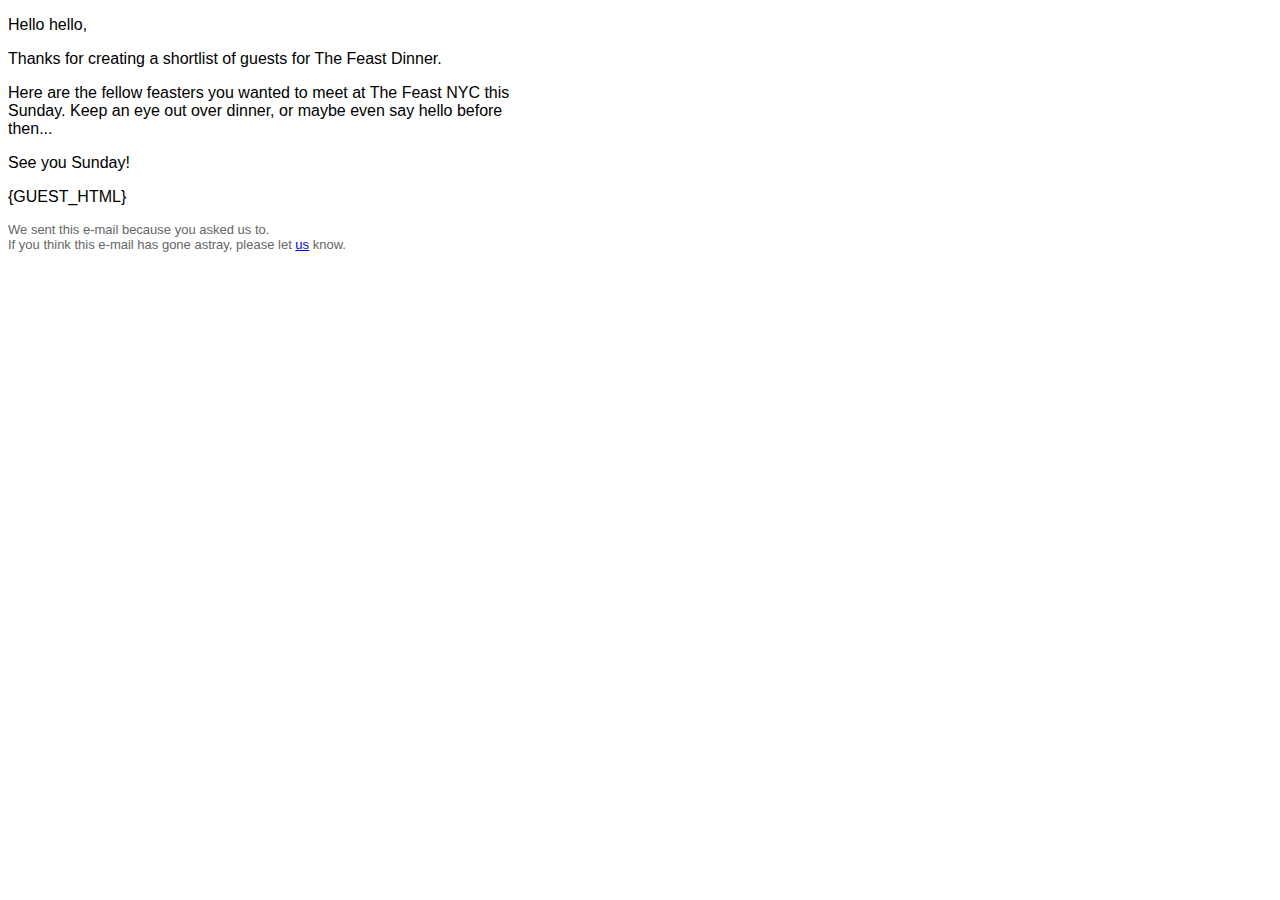
<file: php/shortlist_template.html>
<!DOCTYPE html PUBLIC "-//W3C//DTD XHTML 1.0 Transitional//EN" "http://www.w3.org/TR/xhtml1/DTD/xhtml1-transitional.dtd">
<html xmlns="http://www.w3.org/1999/xhtml">
<head>
<meta http-equiv="Content-Type" content="text/html; charset=UTF-8" />
<title>Untitled Document</title>
</head>

<body>

<p style="width:520px;"><font face="sans-serif">Hello hello,</font></p>
<p style="width:520px;"><font face="sans-serif">Thanks for creating a shortlist of guests for The Feast Dinner.</font></p>

<p style="width:520px;"><font face="sans-serif">Here are the fellow feasters you wanted to meet at The Feast NYC this Sunday. Keep an eye out over dinner, or maybe even say hello before then... </font></p>  
<p style="width:520px;"><font face="sans-serif">See you Sunday! </font></p> 
<font face="sans-serif"><table border="0" cellpadding="0" cellspacing="10" width="400" style="background: #f4f4f4;">
	{GUEST_HTML}
</table></font>




<p style="width:520px;"><font face="sans-serif" color="#666666" size="-1">We sent this e-mail because you asked us to. <br/>If you think this e-mail has gone astray, please let <a href="mailto:hello@feastongood.com">us</a> know. </font></p>

</body>
</html>
</file>
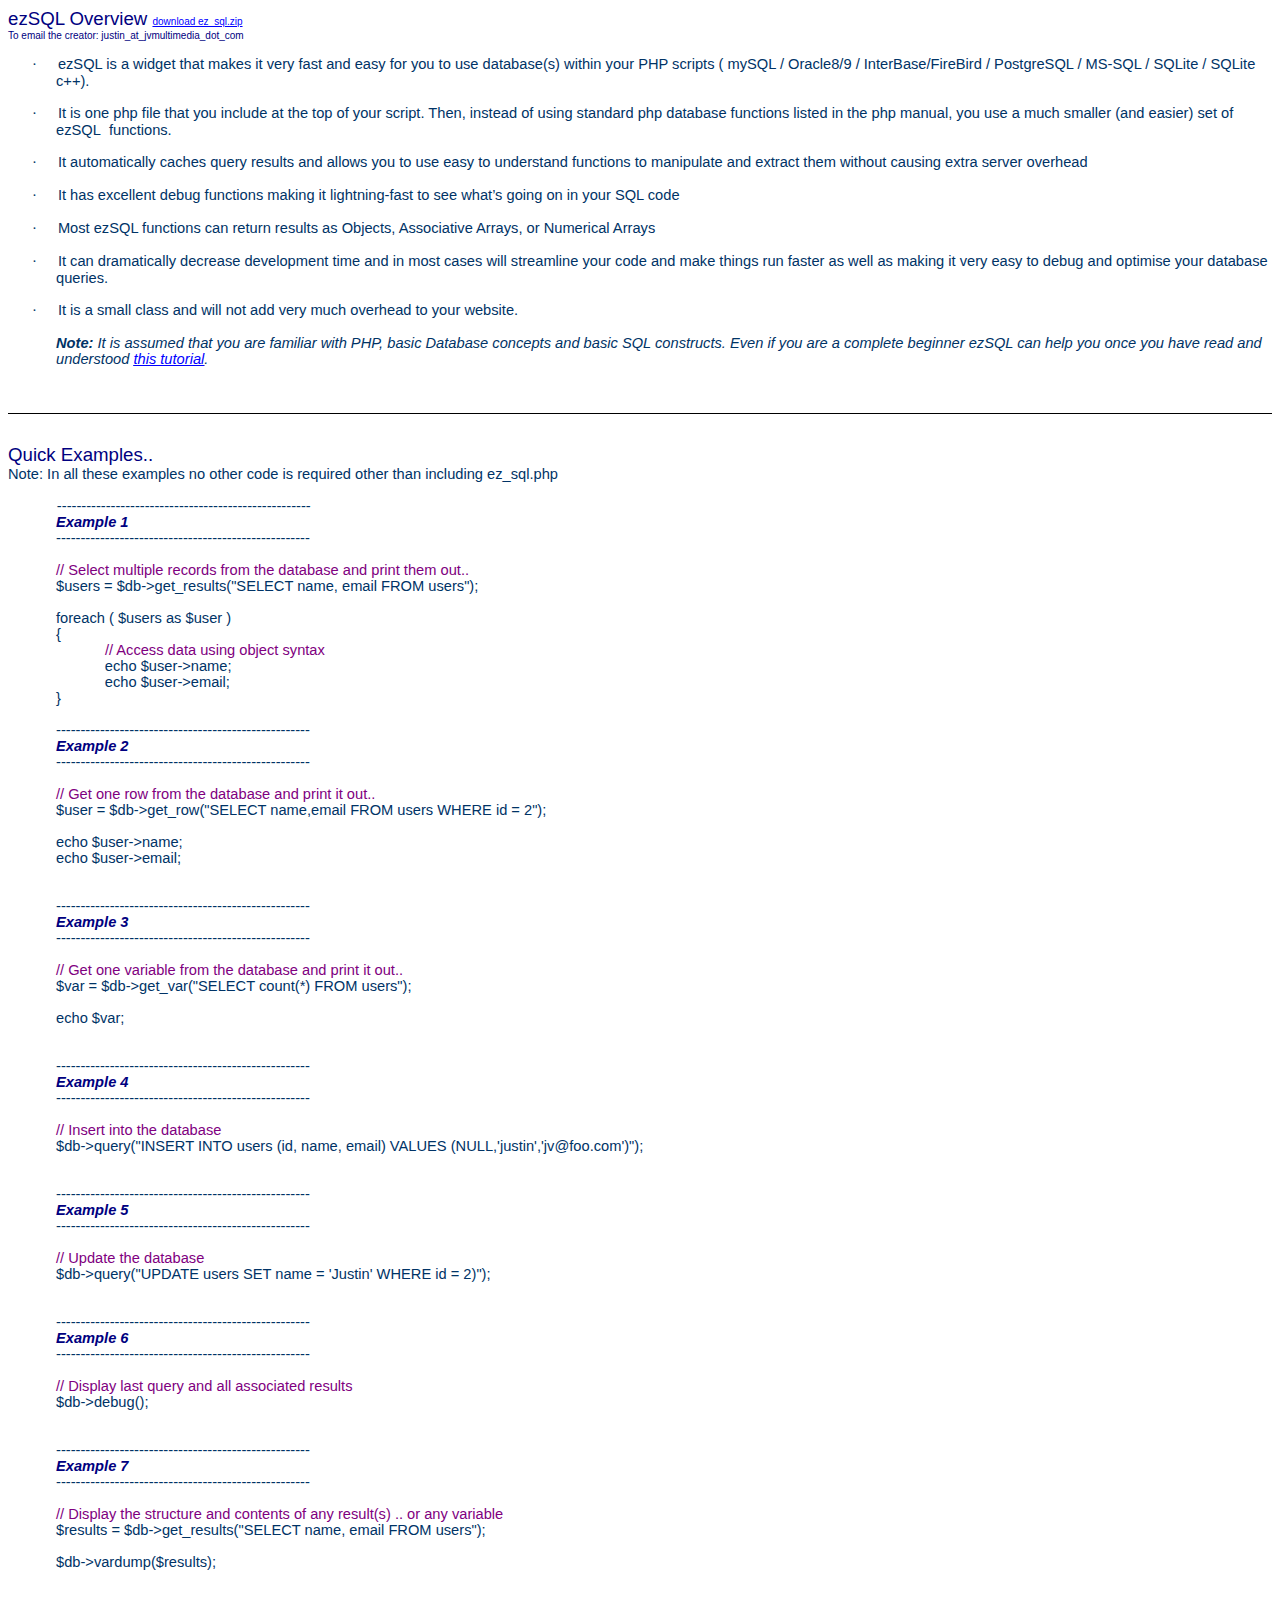
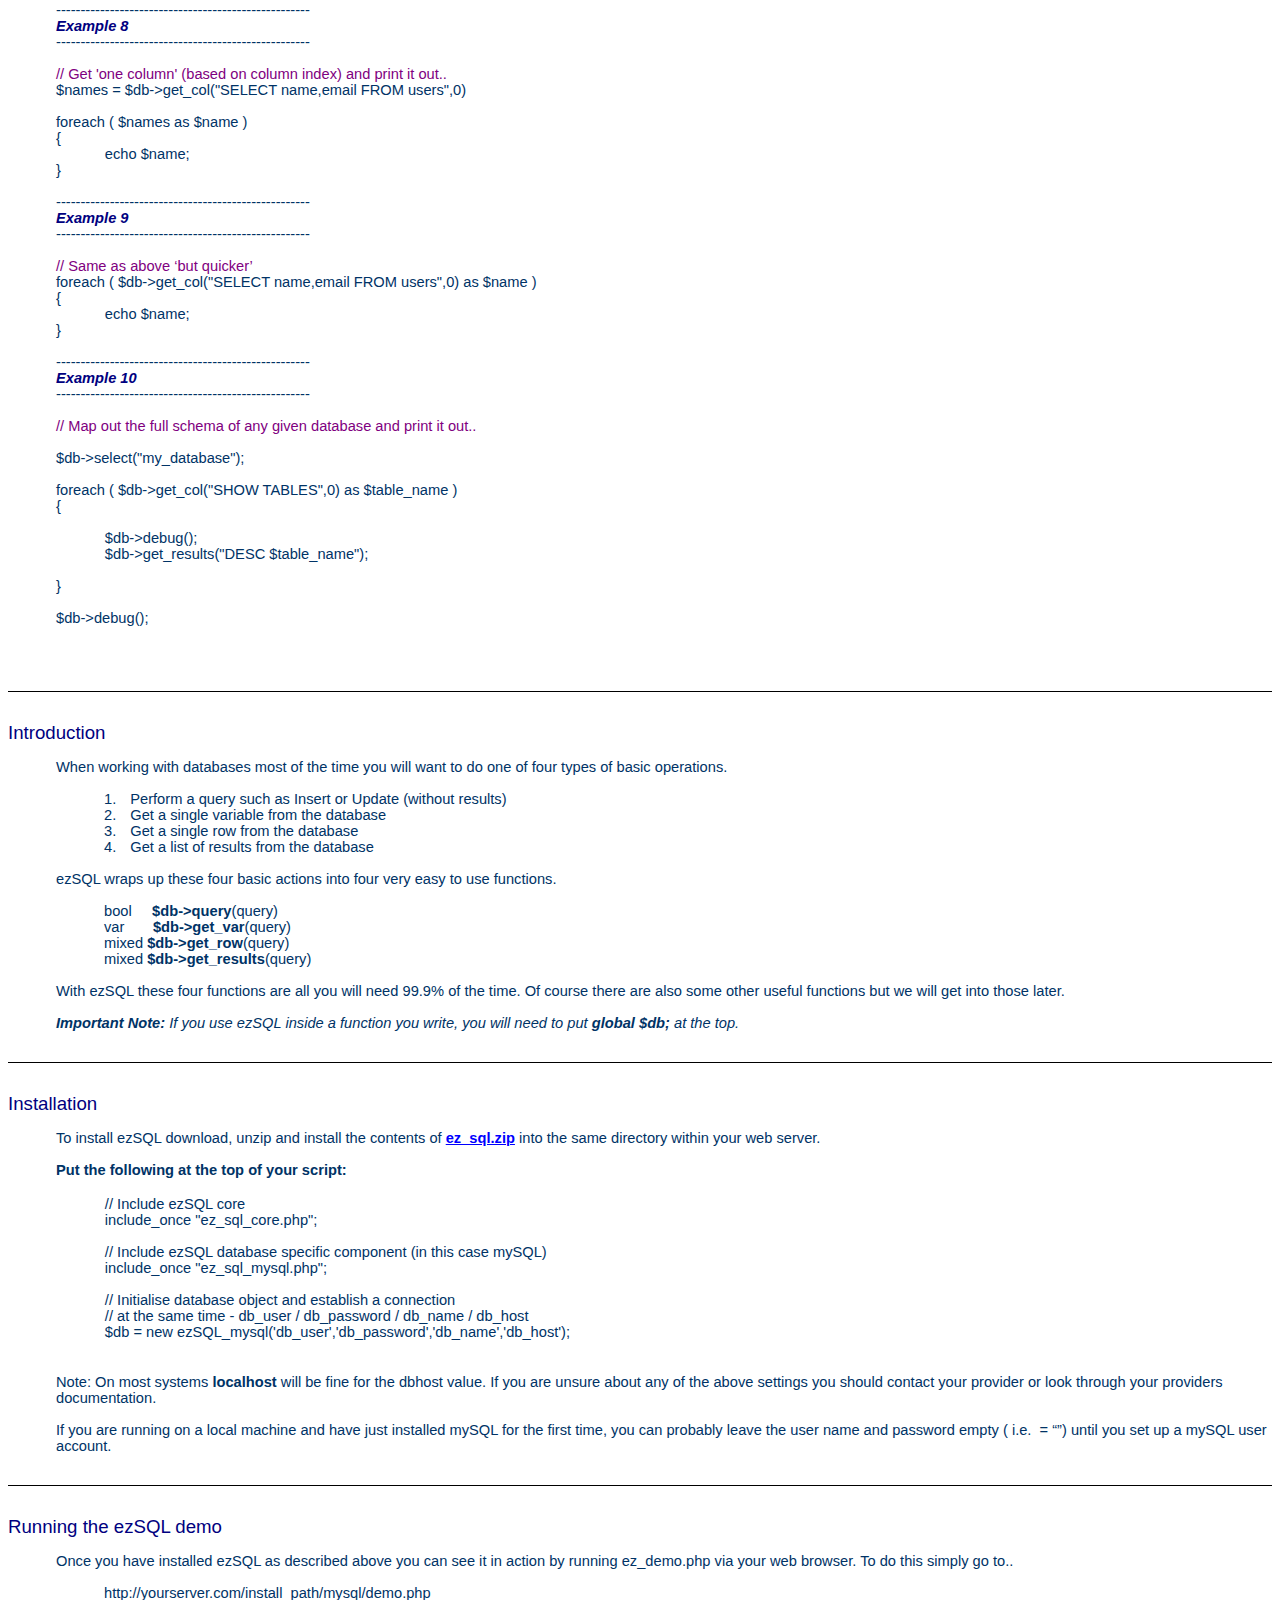
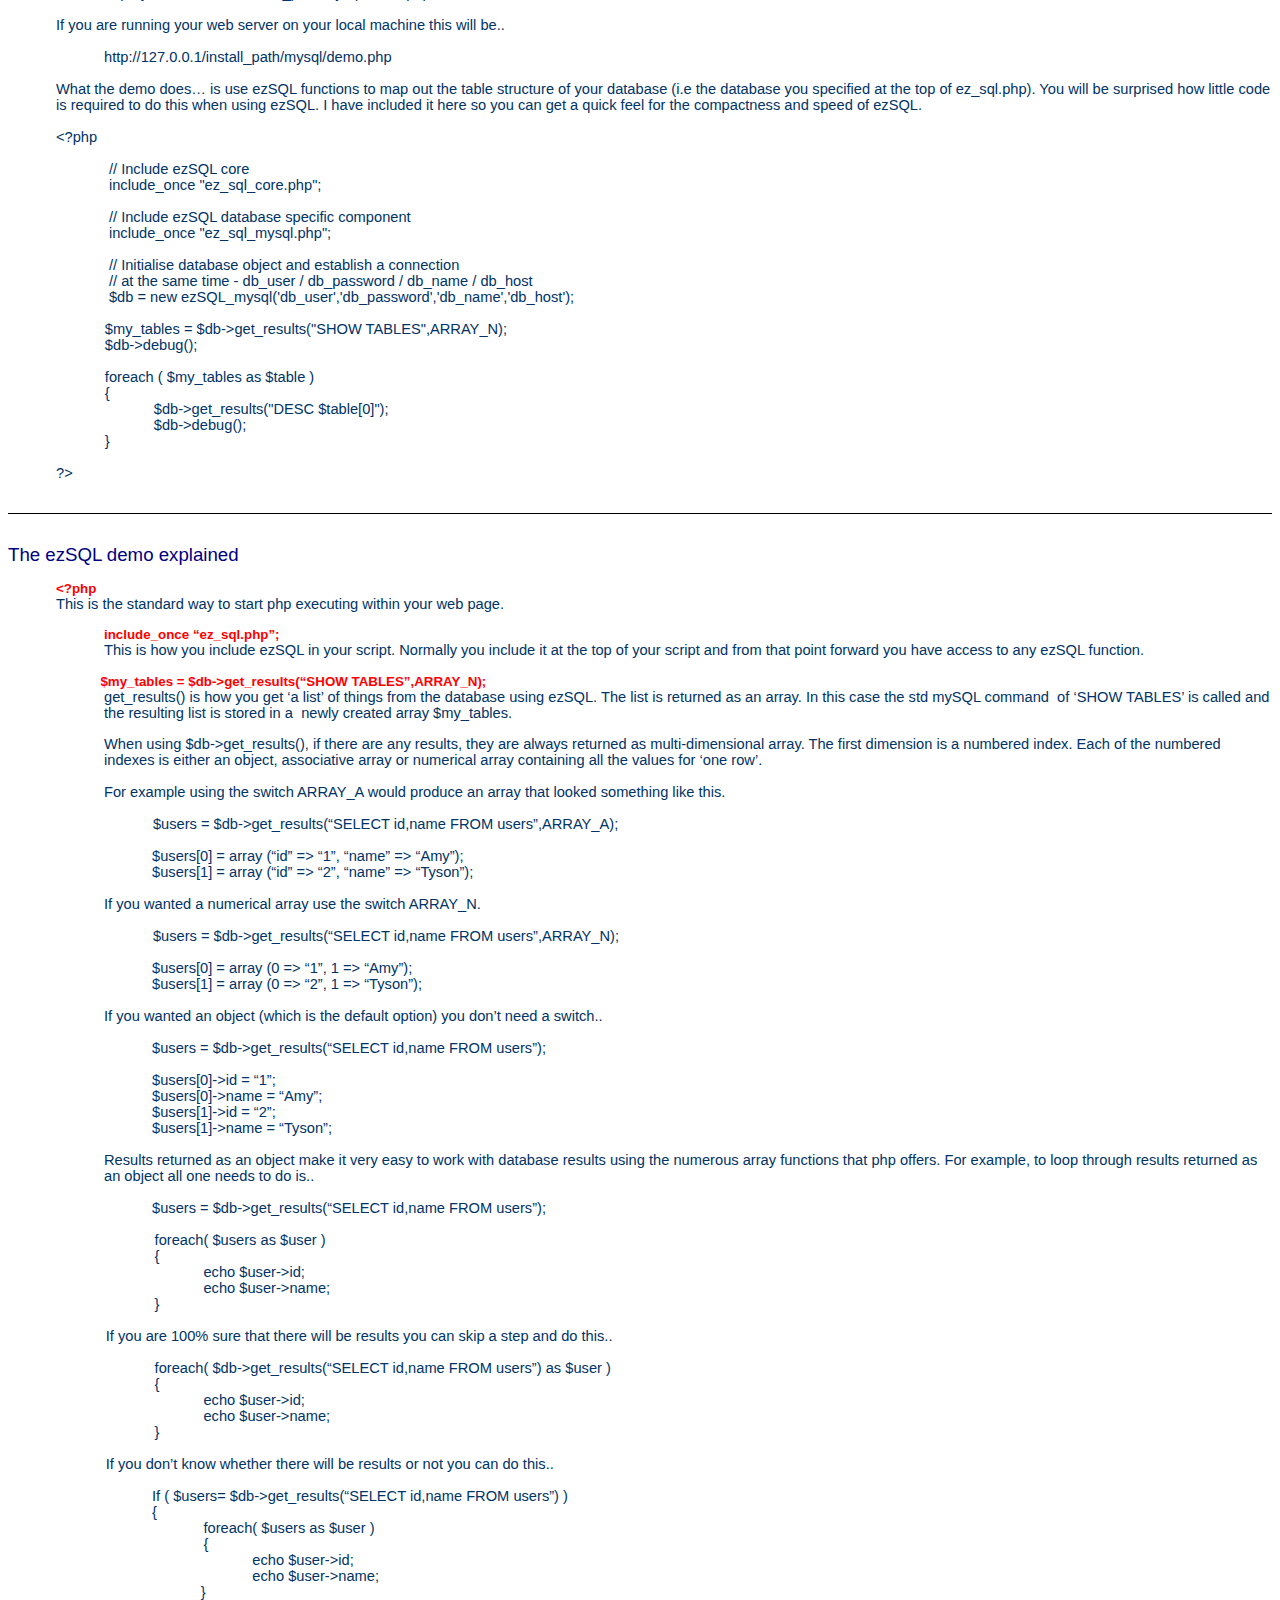
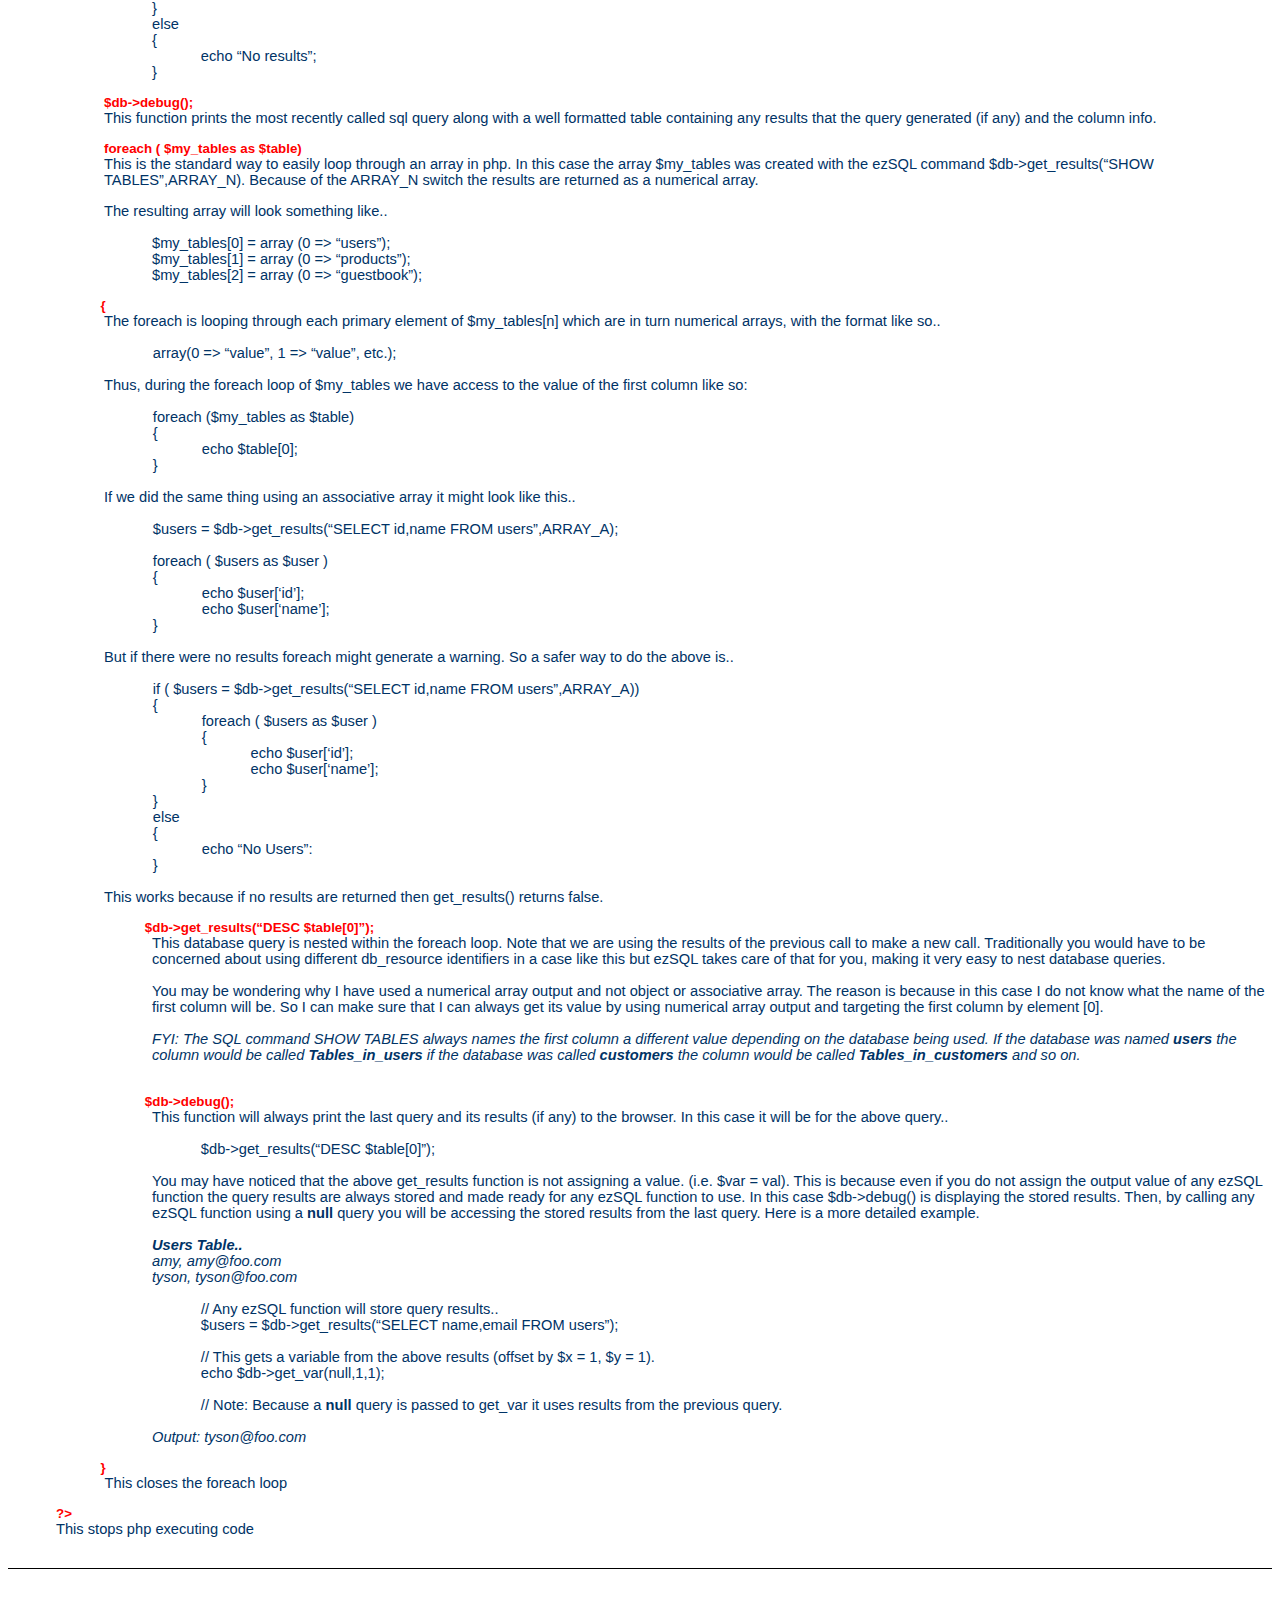
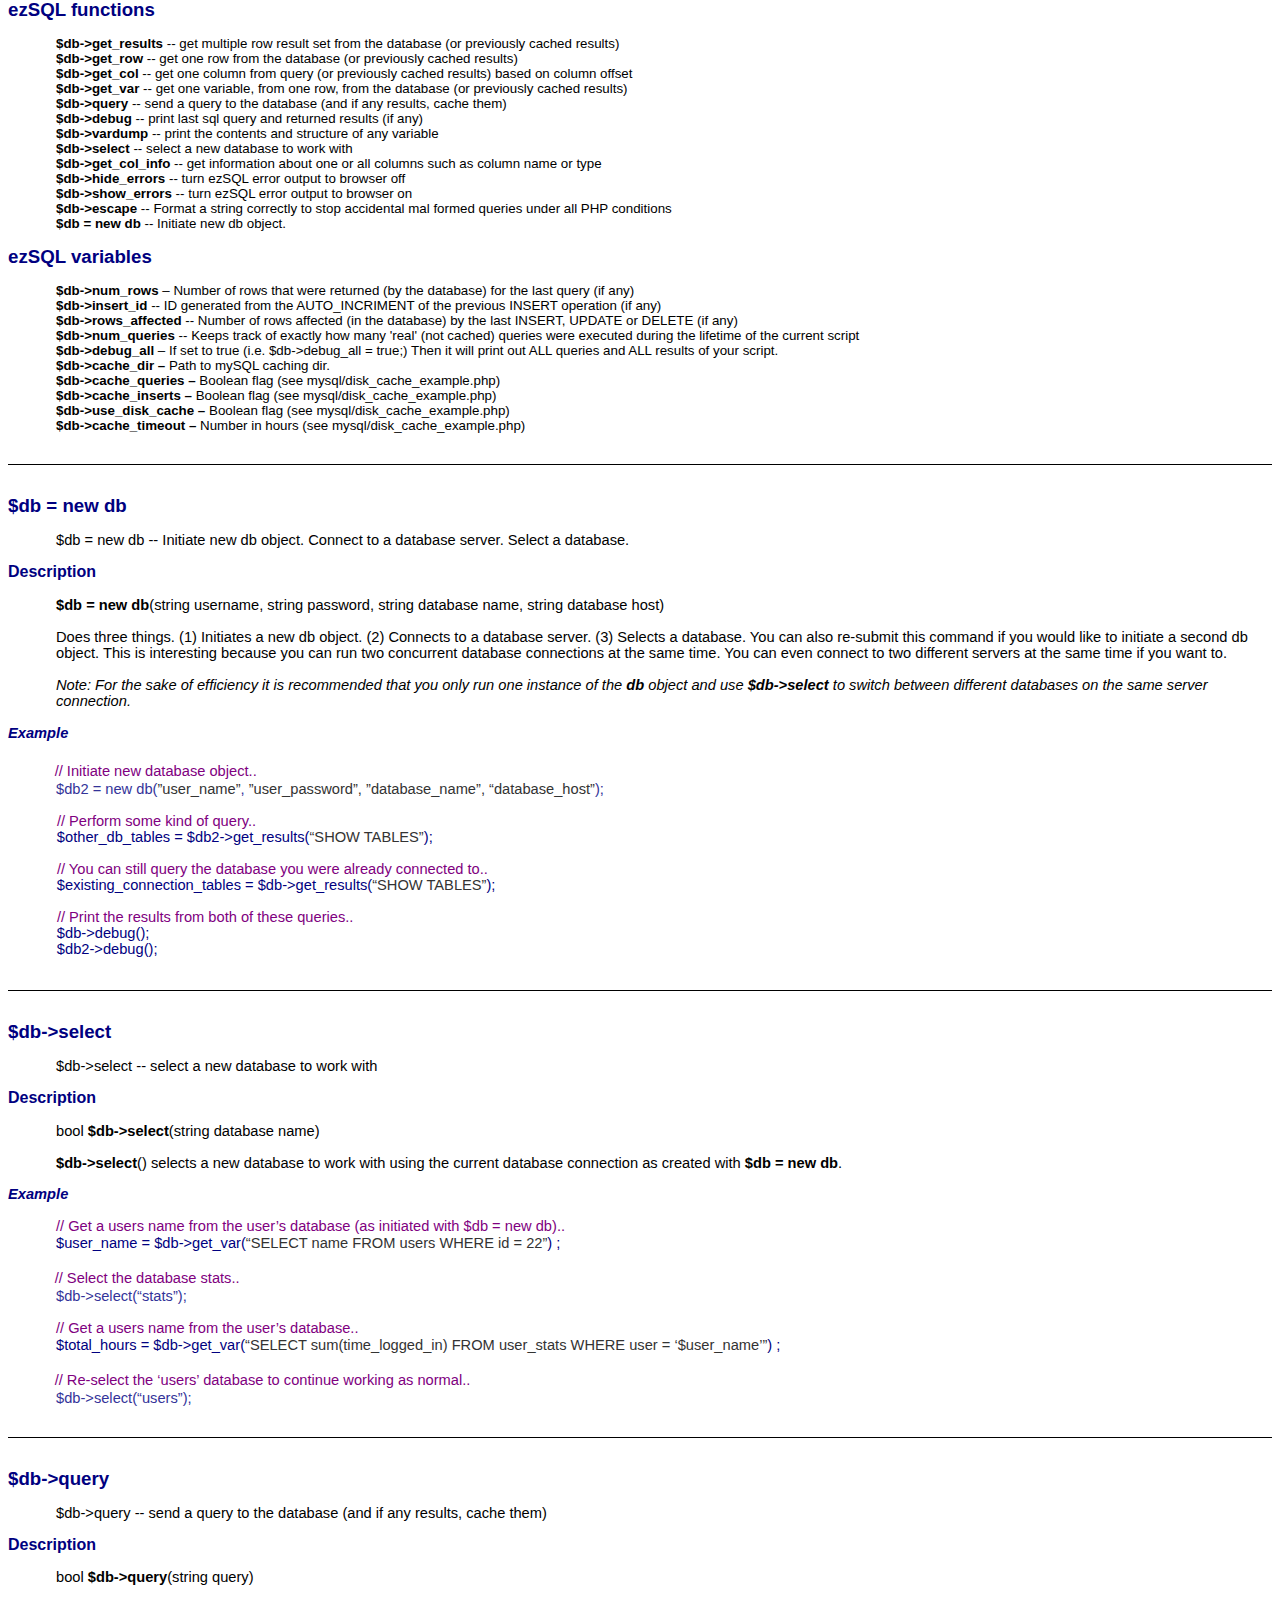
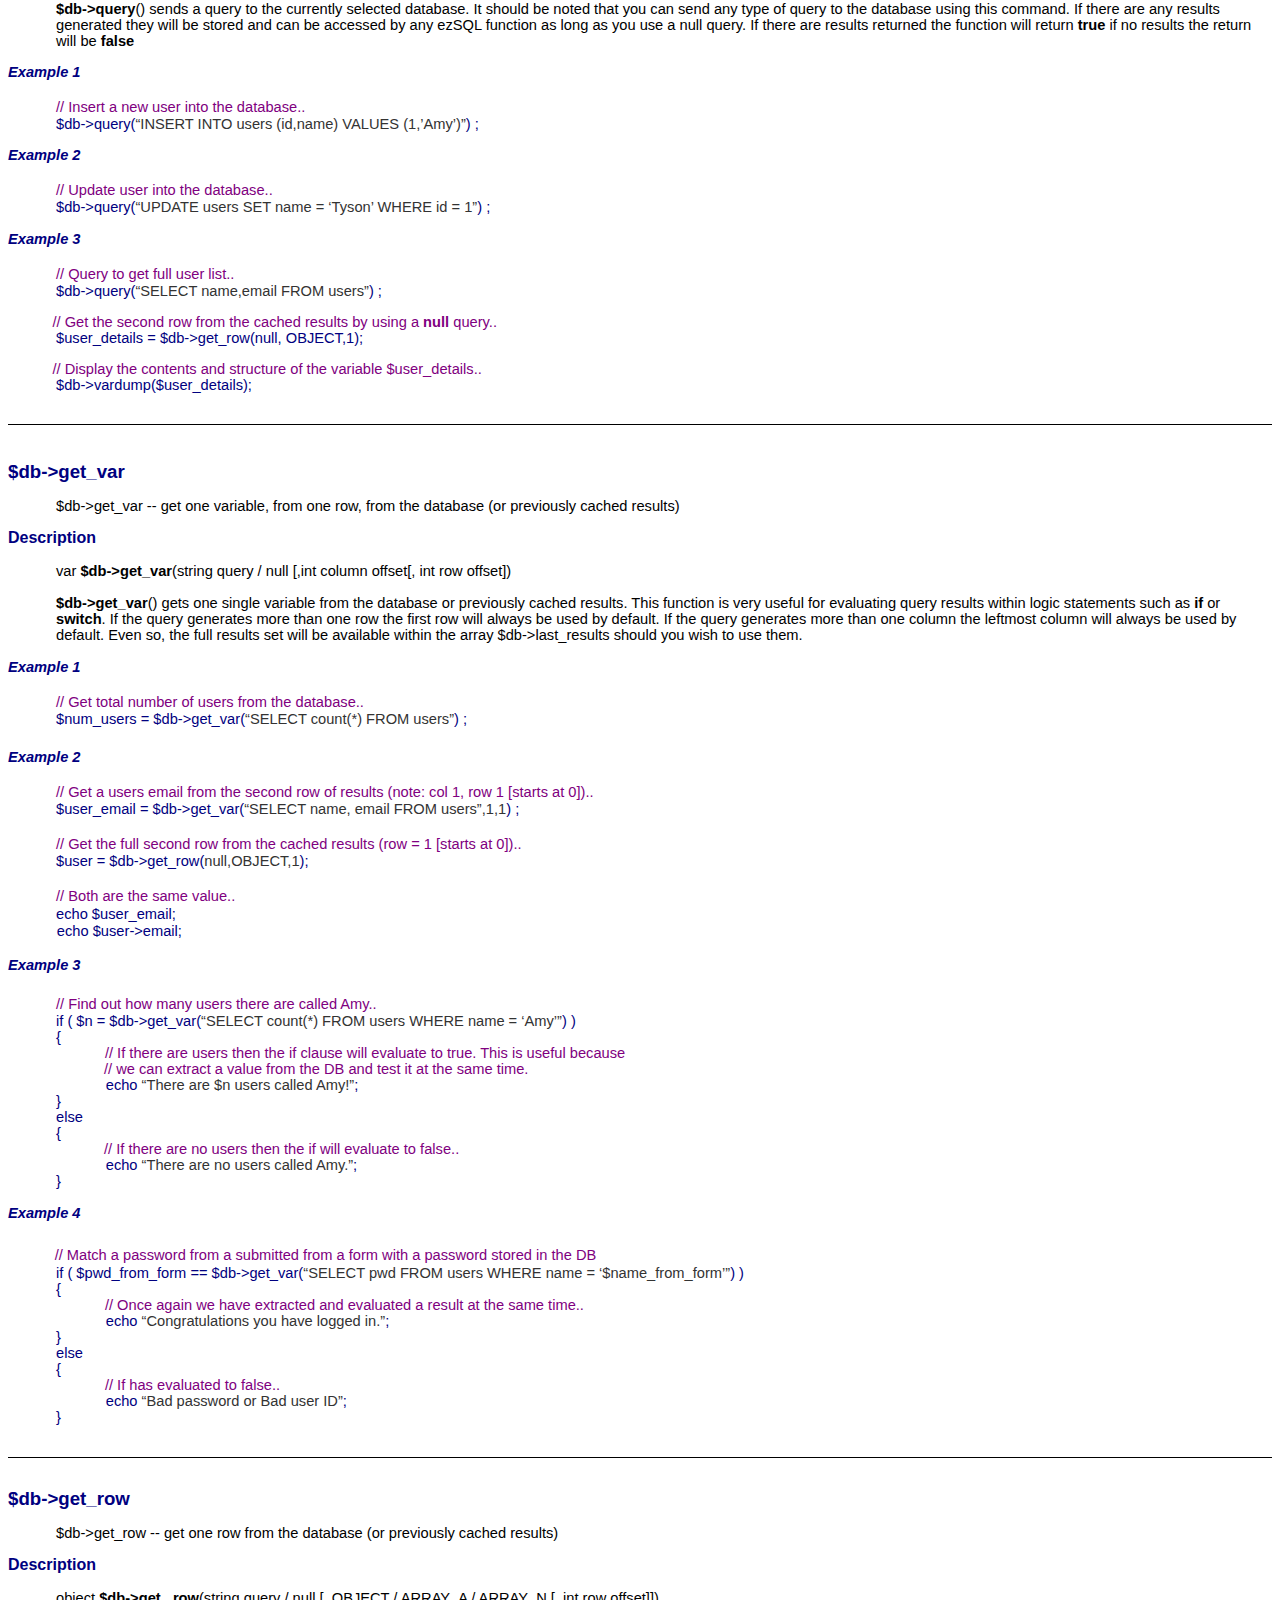
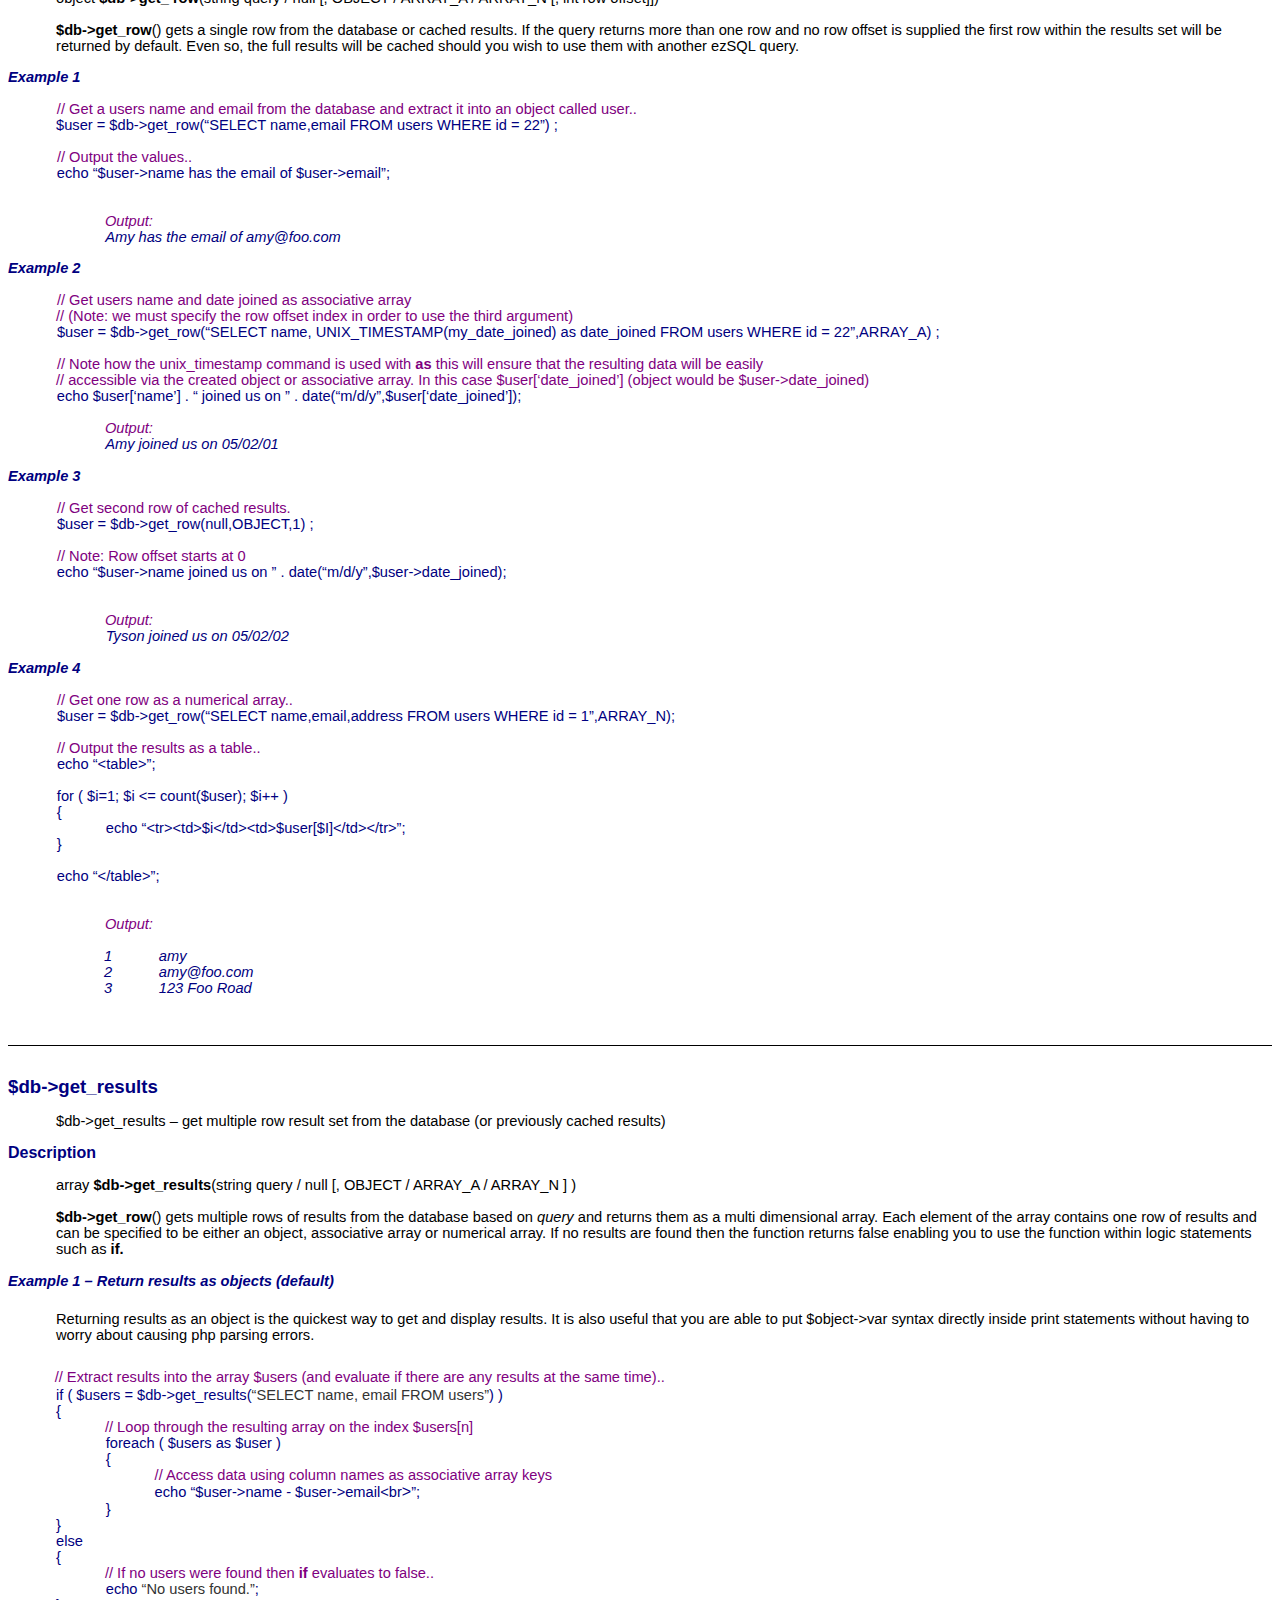
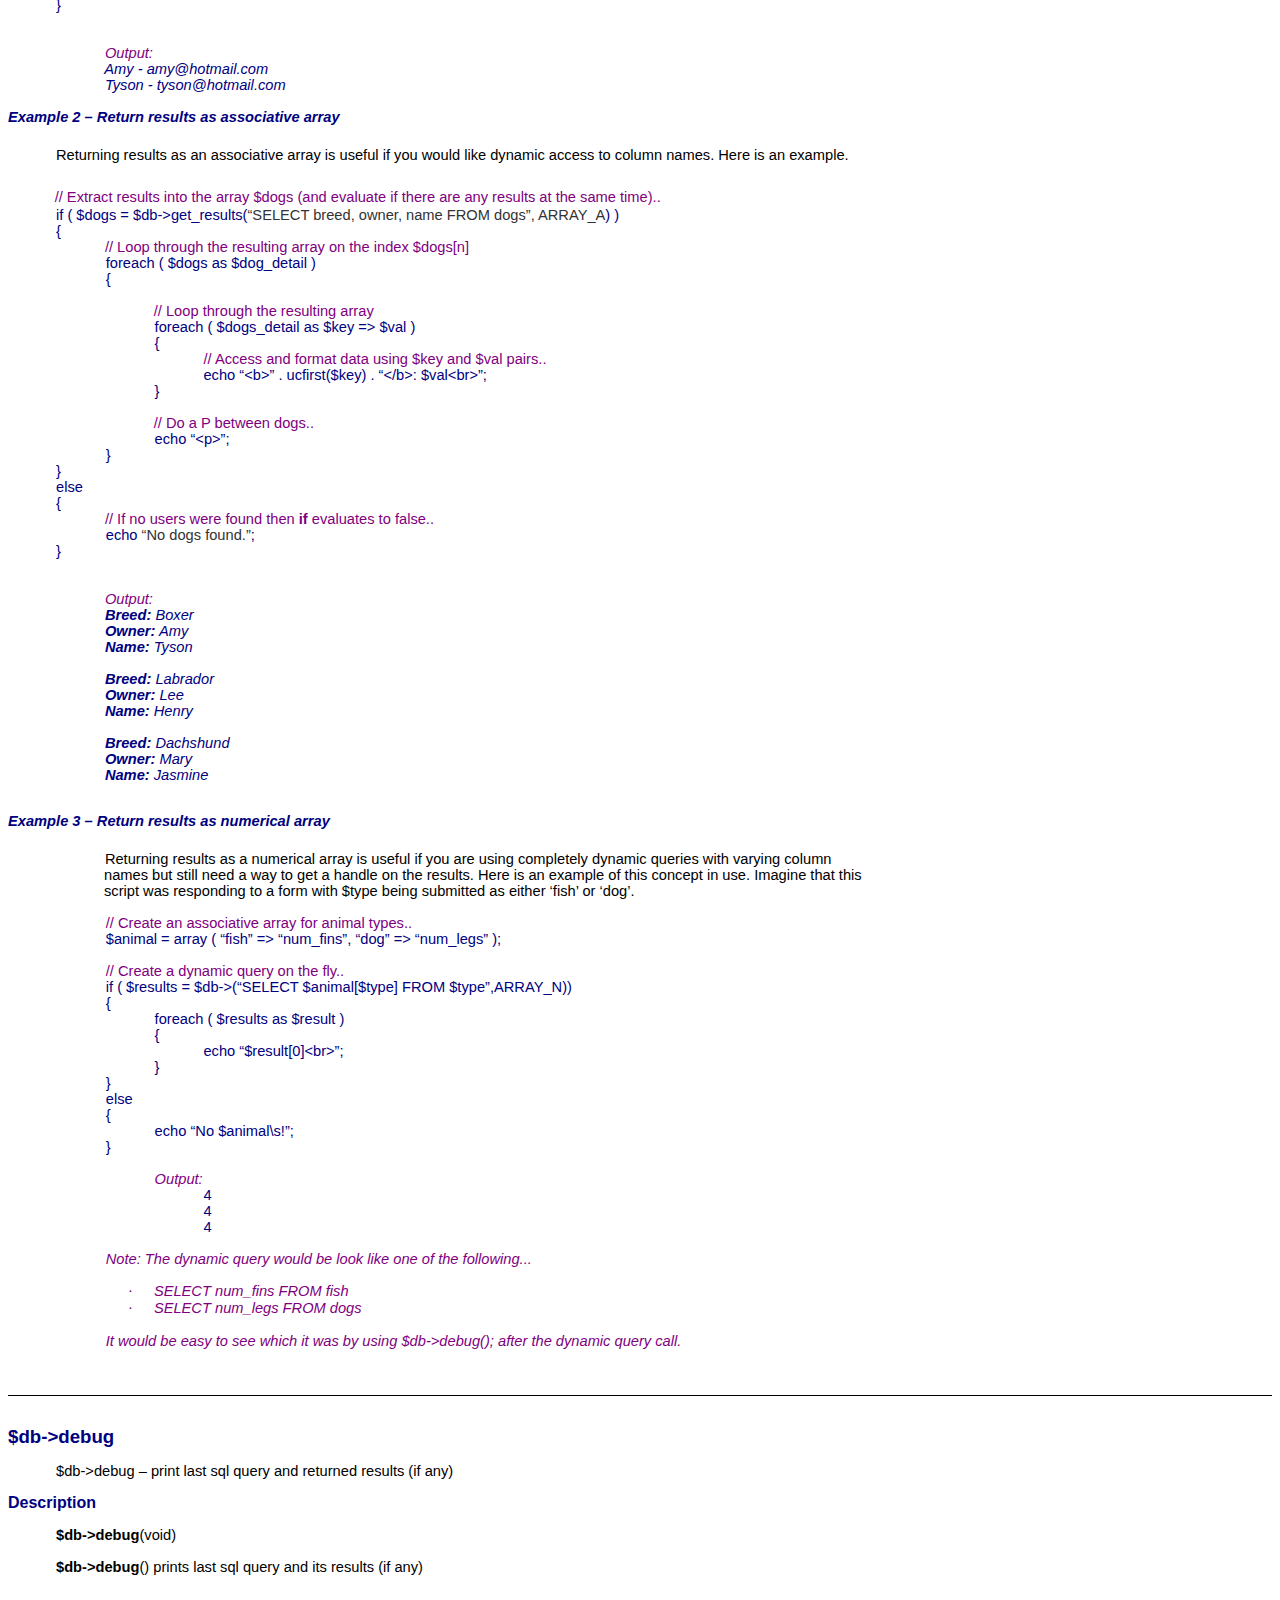
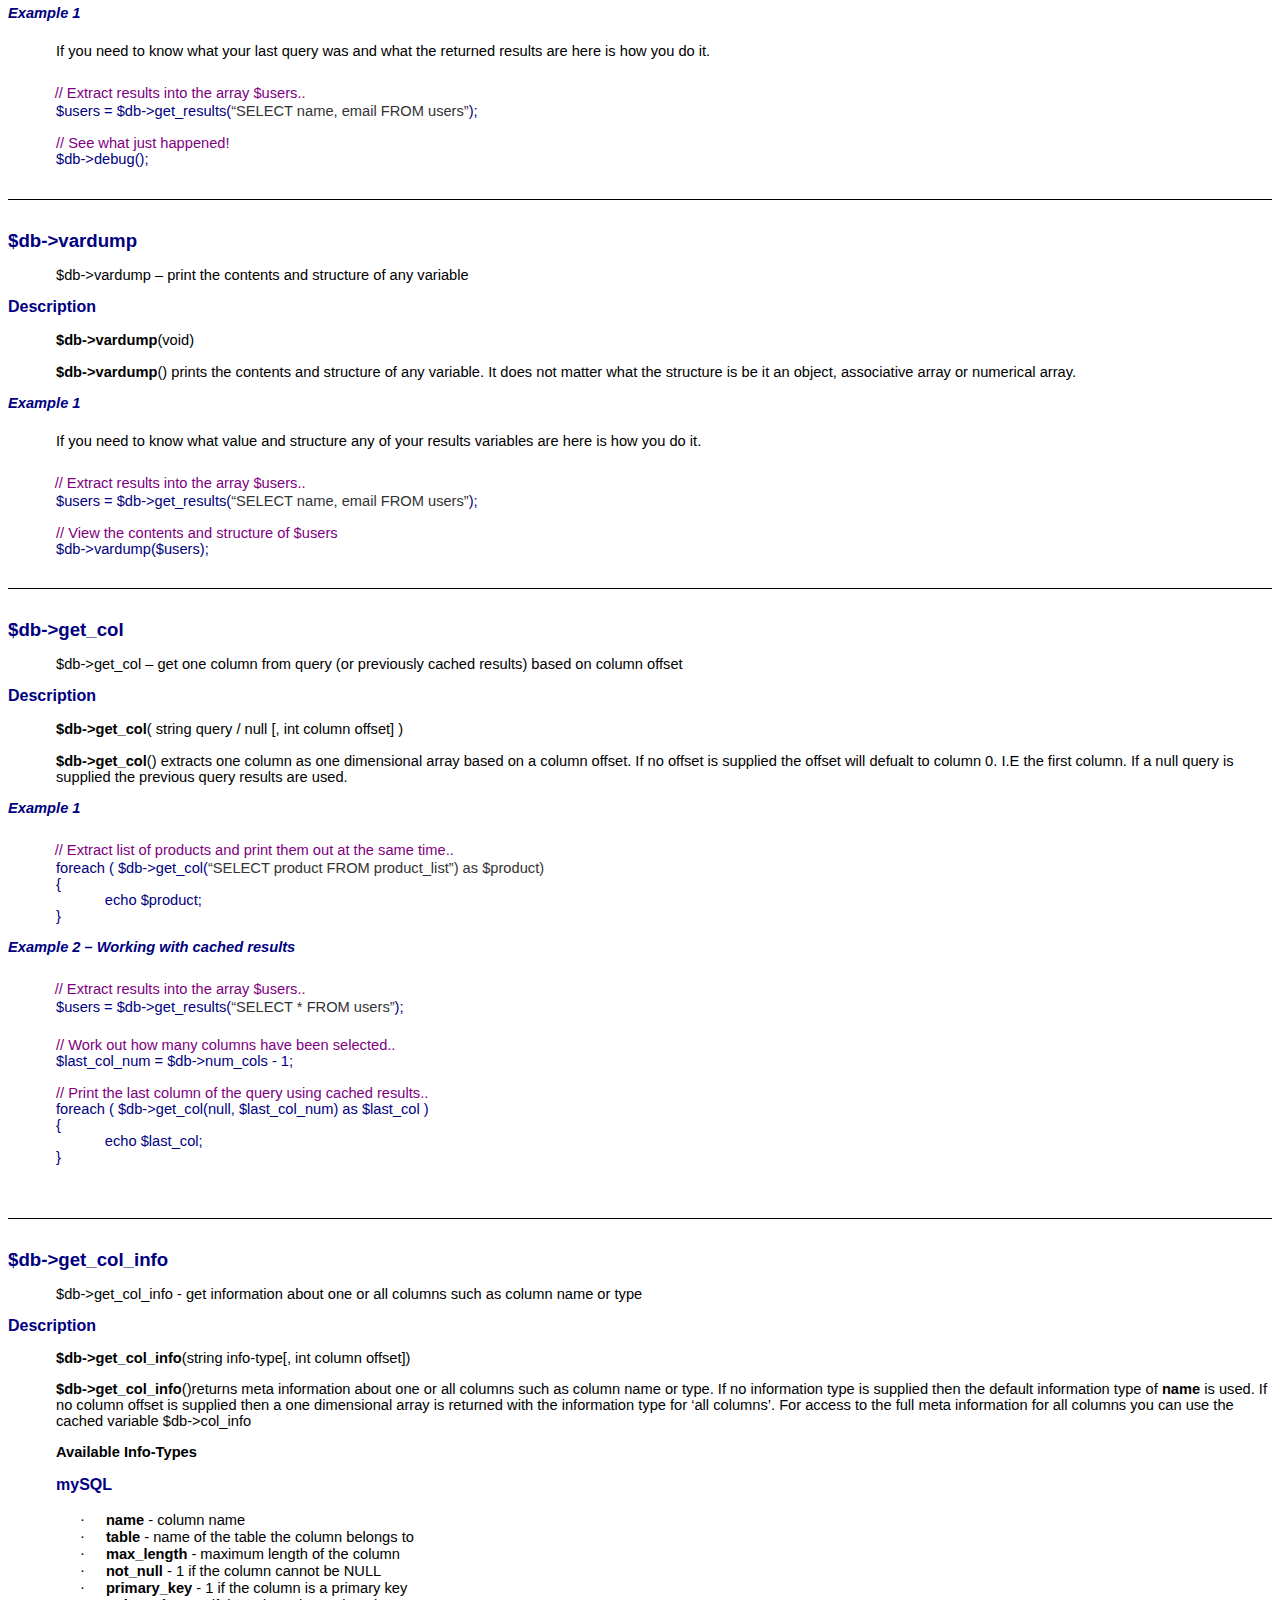
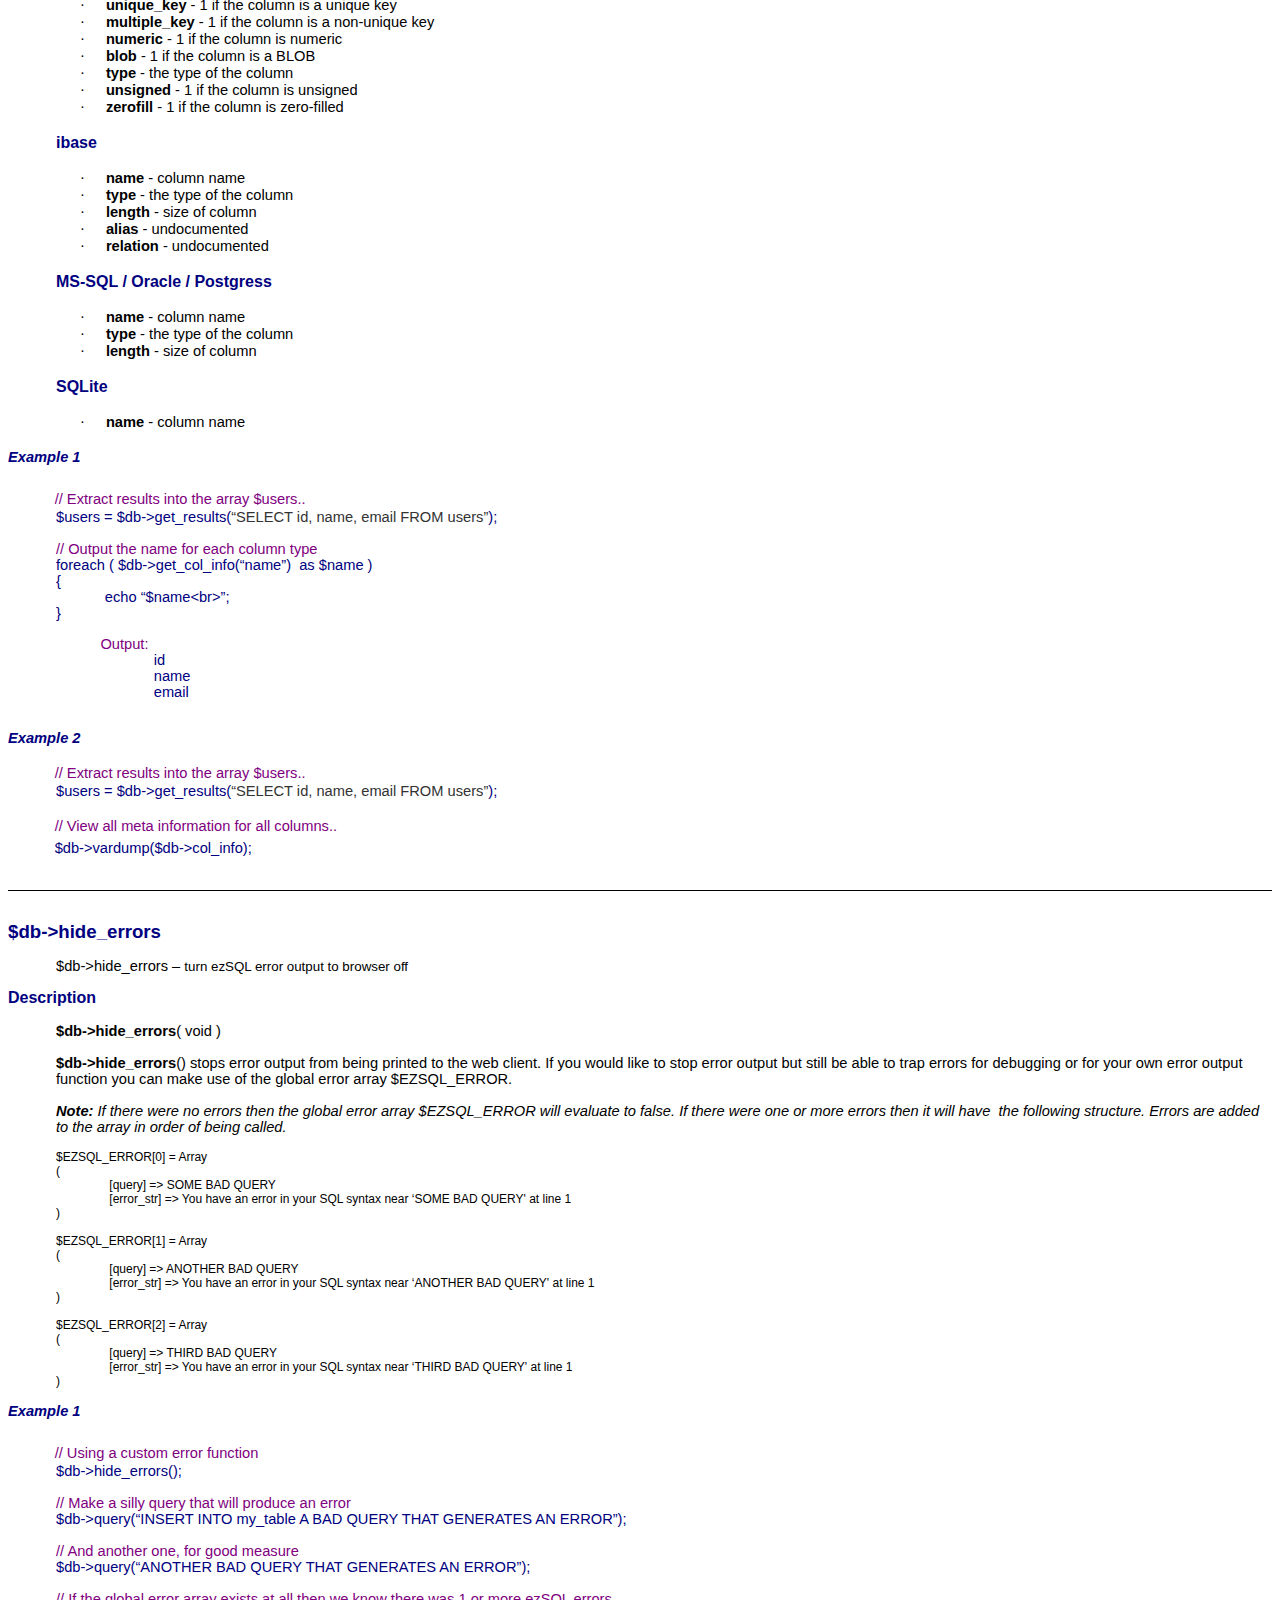
<file: z_scratch/ezSQL-master/ez_sql_help.htm>
<html>

<head>
<meta http-equiv=Content-Type content="text/html; charset=windows-1252">
<meta name=Generator content="Microsoft Word 11 (filtered)">
<title>Introduction</title>
<style>
<!--
 /* Font Definitions */
 @font-face
	{font-family:Wingdings;
	panose-1:5 0 0 0 0 0 0 0 0 0;}
 /* Style Definitions */
 p.MsoNormal, li.MsoNormal, div.MsoNormal
	{margin:0cm;
	margin-bottom:.0001pt;
	font-size:12.0pt;
	font-family:"Times New Roman";
	color:windowtext;}
h1
	{margin:0cm;
	margin-bottom:.0001pt;
	page-break-after:avoid;
	font-size:10.0pt;
	font-family:"Times New Roman";
	color:windowtext;
	font-weight:bold;}
h2
	{margin:0cm;
	margin-bottom:.0001pt;
	page-break-after:avoid;
	font-size:14.0pt;
	font-family:Arial;
	color:windowtext;
	font-weight:bold;}
h3
	{margin:0cm;
	margin-bottom:.0001pt;
	page-break-after:avoid;
	font-size:10.0pt;
	font-family:Arial;
	color:windowtext;
	font-weight:bold;
	font-style:italic;}
h4
	{margin:0cm;
	margin-bottom:.0001pt;
	page-break-after:avoid;
	font-size:12.0pt;
	font-family:Arial;
	color:navy;
	font-weight:bold;}
h5
	{margin:0cm;
	margin-bottom:.0001pt;
	page-break-after:avoid;
	font-size:11.0pt;
	font-family:Arial;
	color:navy;
	font-weight:bold;
	font-style:italic;}
h6
	{margin-top:0cm;
	margin-right:0cm;
	margin-bottom:0cm;
	margin-left:36.0pt;
	margin-bottom:.0001pt;
	page-break-after:avoid;
	font-size:11.0pt;
	font-family:Arial;
	color:navy;
	font-weight:bold;
	font-style:italic;}
p.MsoHeading7, li.MsoHeading7, div.MsoHeading7
	{margin-top:0cm;
	margin-right:0cm;
	margin-bottom:0cm;
	margin-left:108.0pt;
	margin-bottom:.0001pt;
	page-break-after:avoid;
	font-size:11.0pt;
	font-family:Arial;
	color:#003366;
	font-style:italic;}
p.MsoHeading8, li.MsoHeading8, div.MsoHeading8
	{margin-top:0cm;
	margin-right:0cm;
	margin-bottom:0cm;
	margin-left:36.0pt;
	margin-bottom:.0001pt;
	page-break-after:avoid;
	font-size:11.0pt;
	font-family:Arial;
	color:black;
	font-weight:bold;}
p.MsoBodyText, li.MsoBodyText, div.MsoBodyText
	{margin:0cm;
	margin-bottom:.0001pt;
	font-size:10.0pt;
	font-family:Arial;
	color:windowtext;}
p.MsoBodyTextIndent, li.MsoBodyTextIndent, div.MsoBodyTextIndent
	{margin-top:0cm;
	margin-right:0cm;
	margin-bottom:0cm;
	margin-left:36.0pt;
	margin-bottom:.0001pt;
	font-size:10.0pt;
	font-family:Arial;
	color:windowtext;}
p.MsoBodyText2, li.MsoBodyText2, div.MsoBodyText2
	{margin:0cm;
	margin-bottom:.0001pt;
	font-size:11.0pt;
	font-family:Arial;
	color:windowtext;}
p.MsoBodyTextIndent2, li.MsoBodyTextIndent2, div.MsoBodyTextIndent2
	{margin-top:0cm;
	margin-right:0cm;
	margin-bottom:0cm;
	margin-left:36.0pt;
	margin-bottom:.0001pt;
	font-size:11.0pt;
	font-family:Arial;
	color:#003366;}
p.MsoBodyTextIndent3, li.MsoBodyTextIndent3, div.MsoBodyTextIndent3
	{margin-top:0cm;
	margin-right:0cm;
	margin-bottom:0cm;
	margin-left:36.0pt;
	margin-bottom:.0001pt;
	font-size:11.0pt;
	font-family:Arial;
	color:black;
	font-style:italic;}
a:link, span.MsoHyperlink
	{color:blue;
	text-decoration:underline;}
a:visited, span.MsoHyperlinkFollowed
	{color:purple;
	text-decoration:underline;}
p
	{margin-right:0cm;
	margin-left:0cm;
	font-size:12.0pt;
	font-family:"Times New Roman";
	color:black;}
p.msonormalc12, li.msonormalc12, div.msonormalc12
	{margin-right:0cm;
	margin-left:0cm;
	font-size:12.0pt;
	font-family:"Times New Roman";
	color:black;}
@page Section1
	{size:595.3pt 841.9pt;
	margin:72.0pt 90.0pt 72.0pt 90.0pt;}
div.Section1
	{page:Section1;}
 /* List Definitions */
 ol
	{margin-bottom:0cm;}
ul
	{margin-bottom:0cm;}
-->
</style>

</head>

<body lang=EN-GB link=blue vlink=purple>

<div class=Section1>

<h1><span style='font-size:14.0pt;font-family:Arial;color:navy;font-weight:
normal'>ezSQL Overview </span><span style='font-size:7.5pt;font-family:Arial;
color:navy;font-weight:normal'><a
href="http://php.justinvincent.com/download.php?ez_sql">download ez_sql.zip</a><br>
To email the creator: justin_at_jvmultimedia_dot_com</span></h1>

<p class=MsoNormal style='margin-left:18.0pt'><b><span style='font-size:10.0pt;
font-family:Arial;color:#003366'>&nbsp;</span></b></p>

<p class=MsoBodyText style='margin-left:36.0pt;text-indent:-18.0pt'><span
style='font-size:11.0pt;font-family:Symbol;color:#003366'>�</span><span
style='font-size:7.0pt;font-family:"Times New Roman";color:#003366'>&nbsp;&nbsp;&nbsp;&nbsp;&nbsp;&nbsp;&nbsp;&nbsp;
</span><span style='font-size:11.0pt;color:#003366'>ezSQL is a widget that
makes it very fast and easy for you to use database(s) within your PHP scripts
( mySQL / Oracle8/9 / InterBase/FireBird / PostgreSQL / MS-SQL / SQLite /
SQLite c++).</span></p>

<p class=MsoNormal style='text-indent:3.0pt'><span style='font-size:11.0pt;
font-family:Arial;color:#003366'>&nbsp;</span></p>

<p class=MsoBodyText2 style='margin-left:36.0pt;text-indent:-18.0pt'><span
style='font-family:Symbol;color:#003366'>�</span><span style='font-size:7.0pt;
font-family:"Times New Roman";color:#003366'>&nbsp;&nbsp;&nbsp;&nbsp;&nbsp;&nbsp;&nbsp;&nbsp;
</span><span style='color:#003366'>It is one php file that you include at the
top of your script. Then, instead of using standard php database functions
listed in the php manual, you use a much smaller (and easier) set of
ezSQL&nbsp; functions.</span></p>

<p class=MsoBodyText2><span style='color:#003366'>&nbsp;</span></p>

<p class=MsoBodyText2 style='margin-left:36.0pt;text-indent:-18.0pt'><span
style='font-family:Symbol;color:#003366'>�</span><span style='font-size:7.0pt;
font-family:"Times New Roman";color:#003366'>&nbsp;&nbsp;&nbsp;&nbsp;&nbsp;&nbsp;&nbsp;&nbsp;
</span><span style='color:#003366'>It automatically caches query results and
allows you to use easy to understand functions to manipulate and extract them
without causing extra server overhead</span></p>

<p class=MsoBodyText2><span style='color:#003366'>&nbsp;</span></p>

<p class=MsoBodyText2 style='margin-left:36.0pt;text-indent:-18.0pt'><span
style='font-family:Symbol;color:#003366'>�</span><span style='font-size:7.0pt;
font-family:"Times New Roman";color:#003366'>&nbsp;&nbsp;&nbsp;&nbsp;&nbsp;&nbsp;&nbsp;&nbsp;
</span><span style='color:#003366'>It has excellent debug functions making it
lightning-fast to see what�s going on in your SQL code</span></p>

<p class=MsoBodyText2><span style='color:#003366'>&nbsp;</span></p>

<p class=MsoBodyText2 style='margin-left:36.0pt;text-indent:-18.0pt'><span
style='font-family:Symbol;color:#003366'>�</span><span style='font-size:7.0pt;
font-family:"Times New Roman";color:#003366'>&nbsp;&nbsp;&nbsp;&nbsp;&nbsp;&nbsp;&nbsp;&nbsp;
</span><span style='color:#003366'>Most ezSQL functions can return results as
Objects, Associative Arrays, or Numerical Arrays</span></p>

<p class=MsoNormal><span style='font-size:11.0pt;font-family:Arial;color:#003366'>&nbsp;</span></p>

<p class=MsoNormal style='margin-left:36.0pt;text-indent:-18.0pt'><span
style='font-size:11.0pt;font-family:Symbol;color:#003366'>�</span><span
style='font-size:7.0pt;color:#003366'>&nbsp;&nbsp;&nbsp;&nbsp;&nbsp;&nbsp;&nbsp;&nbsp;
</span><span style='font-size:11.0pt;font-family:Arial;color:#003366'>It can
dramatically decrease development time and in most cases will streamline your
code and make things run faster as well as making it very easy to debug and
optimise your database queries.</span></p>

<p class=MsoNormal><span style='font-size:11.0pt;font-family:Arial;color:#003366'>&nbsp;</span></p>

<p class=MsoNormal style='margin-left:36.0pt;text-indent:-18.0pt'><span
style='font-size:11.0pt;font-family:Symbol;color:#003366'>�</span><span
style='font-size:7.0pt;color:#003366'>&nbsp;&nbsp;&nbsp;&nbsp;&nbsp;&nbsp;&nbsp;&nbsp;
</span><span style='font-size:11.0pt;font-family:Arial;color:#003366'>It is a
small class and will not add very much overhead to your website.</span></p>

<p class=MsoNormal style='margin-left:36.0pt'><span style='font-size:11.0pt;
font-family:Arial;color:gray'>&nbsp;</span></p>

<p class=MsoNormal style='margin-left:36.0pt'><b><i><span style='font-size:
11.0pt;font-family:Arial;color:#003366'>Note:</span></i></b><i><span
style='font-size:11.0pt;font-family:Arial;color:#003366'> It is assumed that
you are familiar with PHP, basic Database concepts and basic SQL constructs.
Even if you are a complete beginner ezSQL can help you once you have read and
understood <u><a href="http://www.jvmultimedia.com/portal/node/14">this
tutorial</a></u>.</span></i></p>

<p class=MsoNormal style='margin-left:36.0pt'><i><span style='font-size:10.0pt;
font-family:Arial;color:#003366'>&nbsp;</span></i></p>

<div style='border:none;border-bottom:solid windowtext 1.0pt;padding:0cm 0cm 1.0pt 0cm'>

<p class=MsoNormal><i><span style='font-size:10.0pt;font-family:Arial;
color:#003366'>&nbsp;</span></i></p>

<p class=MsoNormal><i><span style='font-size:10.0pt;font-family:Arial;
color:#003366'>&nbsp;</span></i></p>

</div>

<p class=MsoNormal><i><span style='font-size:10.0pt;font-family:Arial;
color:gray'>&nbsp;</span></i></p>

<p class=MsoNormal><i><span style='font-size:10.0pt;font-family:Arial;
color:gray'>&nbsp;</span></i></p>

<h1><span style='font-size:14.0pt;font-family:Arial;color:navy;font-weight:
normal'>Quick Examples..</span></h1>

<p class=MsoNormal><span style='font-size:11.0pt;font-family:Arial;color:#003366'>Note:
In all these examples no other code is required other than including ez_sql.php</span></p>

<p class=MsoNormal><span style='font-size:11.0pt;font-family:Arial;color:#003366'>&nbsp;</span></p>

<p class=MsoNormal><span style='font-size:11.0pt;font-family:Arial;color:#003366'>&nbsp;&nbsp;&nbsp;&nbsp;&nbsp;&nbsp;&nbsp;&nbsp;&nbsp;&nbsp;&nbsp;
----------------------------------------------------</span></p>

<h1 style='margin-left:36.0pt'><i><span style='font-size:11.0pt;font-family:
Arial;color:navy'>Example 1</span></i></h1>

<p class=MsoNormal style='text-indent:36.0pt'><span style='font-size:11.0pt;
font-family:Arial;color:#003366'>----------------------------------------------------</span></p>

<p class=MsoNormal style='margin-left:36.0pt'><span style='font-size:11.0pt;
font-family:Arial;color:#003366'>&nbsp;</span></p>

<p class=MsoNormal style='margin-left:36.0pt'><span style='font-size:11.0pt;
font-family:Arial;color:purple'>// Select multiple records from the database
and print them out..</span></p>

<p class=MsoNormal style='margin-left:36.0pt'><span style='font-size:11.0pt;
font-family:Arial;color:#003366'>$users = $db-&gt;get_results(&quot;SELECT
name, email FROM users&quot;);</span></p>

<p class=MsoNormal style='margin-left:36.0pt'><span style='font-size:11.0pt;
font-family:Arial;color:#003366'>&nbsp;</span></p>

<p class=MsoNormal style='margin-left:36.0pt'><span style='font-size:11.0pt;
font-family:Arial;color:#003366'>foreach ( $users as $user )</span></p>

<p class=MsoNormal style='margin-left:36.0pt'><span style='font-size:11.0pt;
font-family:Arial;color:#003366'>{</span></p>

<p class=MsoNormal style='margin-left:36.0pt'><span style='font-size:11.0pt;
font-family:Arial;color:#003366'>&nbsp;&nbsp;&nbsp;&nbsp;&nbsp;&nbsp;&nbsp;&nbsp;&nbsp;&nbsp;&nbsp;
</span><span style='font-size:11.0pt;font-family:Arial;color:purple'>// Access
data using object syntax</span></p>

<p class=MsoNormal style='margin-left:36.0pt'><span style='font-size:11.0pt;
font-family:Arial;color:#003366'>&nbsp;&nbsp;&nbsp;&nbsp;&nbsp;&nbsp;&nbsp;&nbsp;&nbsp;&nbsp;&nbsp;
echo $user-&gt;name;</span></p>

<p class=MsoNormal style='margin-left:36.0pt'><span style='font-size:11.0pt;
font-family:Arial;color:#003366'>&nbsp;&nbsp;&nbsp;&nbsp;&nbsp;&nbsp;&nbsp;&nbsp;&nbsp;&nbsp;&nbsp;
echo $user-&gt;email;</span></p>

<p class=MsoNormal style='margin-left:36.0pt'><span style='font-size:11.0pt;
font-family:Arial;color:#003366'>}</span></p>

<p class=MsoNormal style='margin-left:36.0pt'><span style='font-size:11.0pt;
font-family:Arial;color:#003366'>&nbsp;</span></p>

<p class=MsoNormal style='margin-left:36.0pt'><span style='font-size:11.0pt;
font-family:Arial;color:#003366'>----------------------------------------------------</span></p>

<h1 style='margin-left:36.0pt'><i><span style='font-size:11.0pt;font-family:
Arial;color:navy'>Example 2</span></i></h1>

<p class=MsoNormal style='margin-left:36.0pt'><span style='font-size:11.0pt;
font-family:Arial;color:#003366'>----------------------------------------------------</span></p>

<p class=MsoNormal style='margin-left:36.0pt'><span style='font-size:11.0pt;
font-family:Arial;color:#003366'>&nbsp;</span></p>

<p class=MsoNormal style='margin-left:36.0pt'><span style='font-size:11.0pt;
font-family:Arial;color:purple'>// Get one row from the database and print it
out..</span></p>

<p class=MsoNormal style='margin-left:36.0pt'><span style='font-size:11.0pt;
font-family:Arial;color:#003366'>$user = $db-&gt;get_row(&quot;SELECT
name,email FROM users WHERE id = 2&quot;);</span></p>

<p class=MsoNormal style='margin-left:36.0pt'><span style='font-size:11.0pt;
font-family:Arial;color:#003366'>&nbsp;</span></p>

<p class=MsoNormal style='margin-left:36.0pt'><span style='font-size:11.0pt;
font-family:Arial;color:#003366'>echo $user-&gt;name;</span></p>

<p class=MsoNormal style='margin-left:36.0pt'><span style='font-size:11.0pt;
font-family:Arial;color:#003366'>echo $user-&gt;email;</span></p>

<p class=MsoNormal style='margin-left:36.0pt'><span style='font-size:11.0pt;
font-family:Arial;color:#003366'>&nbsp;</span></p>

<p class=MsoNormal style='margin-left:36.0pt'><span style='font-size:11.0pt;
font-family:Arial;color:#003366'>&nbsp;</span></p>

<p class=MsoNormal style='margin-left:36.0pt'><span style='font-size:11.0pt;
font-family:Arial;color:#003366'>----------------------------------------------------</span></p>

<h6>Example 3</h6>

<p class=MsoNormal style='margin-left:36.0pt'><span style='font-size:11.0pt;
font-family:Arial;color:#003366'>----------------------------------------------------</span></p>

<p class=MsoNormal style='margin-left:36.0pt'><span style='font-size:11.0pt;
font-family:Arial;color:#003366'>&nbsp;</span></p>

<p class=MsoNormal style='margin-left:36.0pt'><span style='font-size:11.0pt;
font-family:Arial;color:purple'>// Get one variable from the database and print
it out..</span></p>

<p class=MsoNormal style='margin-left:36.0pt'><span style='font-size:11.0pt;
font-family:Arial;color:#003366'>$var = $db-&gt;get_var(&quot;SELECT count(*)
FROM users&quot;);</span></p>

<p class=MsoNormal style='margin-left:36.0pt'><span style='font-size:11.0pt;
font-family:Arial;color:#003366'>&nbsp;</span></p>

<p class=MsoNormal style='margin-left:36.0pt'><span style='font-size:11.0pt;
font-family:Arial;color:#003366'>echo $var;</span></p>

<p class=MsoNormal style='margin-left:36.0pt'><span style='font-size:11.0pt;
font-family:Arial;color:#003366'>&nbsp;</span></p>

<p class=MsoNormal style='margin-left:36.0pt'><span style='font-size:11.0pt;
font-family:Arial;color:#003366'>&nbsp;</span></p>

<p class=MsoNormal style='margin-left:36.0pt'><span style='font-size:11.0pt;
font-family:Arial;color:#003366'>----------------------------------------------------</span></p>

<h6>Example 4</h6>

<p class=MsoNormal style='margin-left:36.0pt'><span style='font-size:11.0pt;
font-family:Arial;color:#003366'>----------------------------------------------------</span></p>

<p class=MsoNormal style='margin-left:36.0pt'><span style='font-size:11.0pt;
font-family:Arial;color:#003366'>&nbsp;</span></p>

<p class=MsoNormal style='margin-left:36.0pt'><span style='font-size:11.0pt;
font-family:Arial;color:purple'>// Insert into the database</span></p>

<p class=MsoNormal style='margin-left:36.0pt'><span style='font-size:11.0pt;
font-family:Arial;color:#003366'>$db-&gt;query(&quot;INSERT INTO users (id,
name, email) VALUES (NULL,'justin','jv@foo.com')&quot;);</span></p>

<p class=MsoNormal style='margin-left:36.0pt'><span style='font-size:11.0pt;
font-family:Arial;color:#003366'>&nbsp;</span></p>

<p class=MsoNormal style='margin-left:36.0pt'><span style='font-size:11.0pt;
font-family:Arial;color:#003366'>&nbsp;</span></p>

<p class=MsoNormal style='margin-left:36.0pt'><span style='font-size:11.0pt;
font-family:Arial;color:#003366'>----------------------------------------------------</span></p>

<h6>Example 5</h6>

<p class=MsoNormal style='margin-left:36.0pt'><span style='font-size:11.0pt;
font-family:Arial;color:#003366'>----------------------------------------------------</span></p>

<p class=MsoNormal style='margin-left:36.0pt'><span style='font-size:11.0pt;
font-family:Arial;color:#003366'>&nbsp;</span></p>

<p class=MsoNormal style='margin-left:36.0pt'><span style='font-size:11.0pt;
font-family:Arial;color:purple'>// Update the database</span></p>

<p class=MsoNormal style='margin-left:36.0pt'><span style='font-size:11.0pt;
font-family:Arial;color:#003366'>$db-&gt;query(&quot;UPDATE users SET name =
'Justin' WHERE id = 2)&quot;);</span></p>

<p class=MsoNormal style='margin-left:36.0pt'><span style='font-size:11.0pt;
font-family:Arial;color:#003366'>&nbsp;</span></p>

<p class=MsoNormal style='margin-left:36.0pt'><span style='font-size:11.0pt;
font-family:Arial;color:#003366'>&nbsp;</span></p>

<p class=MsoNormal style='margin-left:36.0pt'><span style='font-size:11.0pt;
font-family:Arial;color:#003366'>----------------------------------------------------</span></p>

<h6>Example 6</h6>

<p class=MsoNormal style='margin-left:36.0pt'><span style='font-size:11.0pt;
font-family:Arial;color:#003366'>----------------------------------------------------</span></p>

<p class=MsoNormal style='margin-left:36.0pt'><span style='font-size:11.0pt;
font-family:Arial;color:#003366'>&nbsp;</span></p>

<p class=MsoNormal style='margin-left:36.0pt'><span style='font-size:11.0pt;
font-family:Arial;color:purple'>// Display last query and all associated
results</span></p>

<p class=MsoNormal style='margin-left:36.0pt'><span style='font-size:11.0pt;
font-family:Arial;color:#003366'>$db-&gt;debug();</span></p>

<p class=MsoNormal style='margin-left:36.0pt'><span style='font-size:11.0pt;
font-family:Arial;color:#003366'>&nbsp;</span></p>

<p class=MsoNormal style='margin-left:36.0pt'><span style='font-size:11.0pt;
font-family:Arial;color:#003366'>&nbsp;</span></p>

<p class=MsoNormal style='margin-left:36.0pt'><span style='font-size:11.0pt;
font-family:Arial;color:#003366'>----------------------------------------------------</span></p>

<h6>Example 7</h6>

<p class=MsoNormal style='margin-left:36.0pt'><span style='font-size:11.0pt;
font-family:Arial;color:#003366'>----------------------------------------------------</span></p>

<p class=MsoNormal style='margin-left:36.0pt'><span style='font-size:11.0pt;
font-family:Arial;color:#003366'>&nbsp;</span></p>

<p class=MsoNormal style='margin-left:36.0pt'><span style='font-size:11.0pt;
font-family:Arial;color:purple'>// Display the structure and contents of any
result(s) .. or any variable</span></p>

<p class=MsoNormal style='margin-left:36.0pt'><span style='font-size:11.0pt;
font-family:Arial;color:#003366'>$results = $db-&gt;get_results(&quot;SELECT
name, email FROM users&quot;);</span></p>

<p class=MsoNormal style='margin-left:36.0pt'><span style='font-size:11.0pt;
font-family:Arial;color:#003366'>&nbsp;</span></p>

<p class=MsoNormal style='margin-left:36.0pt'><span style='font-size:11.0pt;
font-family:Arial;color:#003366'>$db-&gt;vardump($results);</span></p>

<p class=MsoNormal style='margin-left:36.0pt'><span style='font-size:11.0pt;
font-family:Arial;color:#003366'>&nbsp;</span></p>

<p class=MsoNormal style='margin-left:36.0pt'><span style='font-size:11.0pt;
font-family:Arial;color:#003366'>&nbsp;</span></p>

<p class=MsoNormal style='margin-left:36.0pt'><span style='font-size:11.0pt;
font-family:Arial;color:#003366'>----------------------------------------------------</span></p>

<h6>Example 8</h6>

<p class=MsoNormal style='margin-left:36.0pt'><span style='font-size:11.0pt;
font-family:Arial;color:#003366'>----------------------------------------------------</span></p>

<p class=MsoNormal style='margin-left:36.0pt'><span style='font-size:11.0pt;
font-family:Arial;color:#003366'>&nbsp;</span></p>

<p class=MsoNormal style='margin-left:36.0pt'><span style='font-size:11.0pt;
font-family:Arial;color:purple'>// Get 'one column' (based on column index) and
print it out..</span></p>

<p class=MsoNormal style='margin-left:36.0pt'><span style='font-size:11.0pt;
font-family:Arial;color:#003366'>$names = $db-&gt;get_col(&quot;SELECT
name,email FROM users&quot;,0)</span></p>

<p class=MsoNormal style='margin-left:36.0pt'><span style='font-size:11.0pt;
font-family:Arial;color:#003366'>&nbsp;</span></p>

<p class=MsoNormal style='margin-left:36.0pt'><span style='font-size:11.0pt;
font-family:Arial;color:#003366'>foreach ( $names as $name )</span></p>

<p class=MsoNormal style='margin-left:36.0pt'><span style='font-size:11.0pt;
font-family:Arial;color:#003366'>{</span></p>

<p class=MsoNormal style='margin-left:36.0pt'><span style='font-size:11.0pt;
font-family:Arial;color:#003366'>&nbsp;&nbsp;&nbsp;&nbsp;&nbsp;&nbsp;&nbsp;&nbsp;&nbsp;&nbsp;&nbsp;
echo $name;</span></p>

<p class=MsoNormal style='margin-left:36.0pt'><span style='font-size:11.0pt;
font-family:Arial;color:#003366'>}</span></p>

<p class=MsoNormal style='margin-left:36.0pt'><span style='font-size:11.0pt;
font-family:Arial;color:#003366'>&nbsp;</span></p>

<p class=MsoNormal style='margin-left:36.0pt'><span style='font-size:11.0pt;
font-family:Arial;color:#003366'>----------------------------------------------------</span></p>

<h6>Example 9</h6>

<p class=MsoNormal style='margin-left:36.0pt'><span style='font-size:11.0pt;
font-family:Arial;color:#003366'>----------------------------------------------------</span></p>

<p class=MsoNormal style='margin-left:36.0pt'><span style='font-size:11.0pt;
font-family:Arial;color:#003366'>&nbsp;</span></p>

<p class=MsoNormal style='margin-left:36.0pt'><span style='font-size:11.0pt;
font-family:Arial;color:purple'>// Same as above �but quicker�</span></p>

<p class=MsoNormal style='margin-left:36.0pt'><span style='font-size:11.0pt;
font-family:Arial;color:#003366'>foreach ( $db-&gt;get_col(&quot;SELECT
name,email FROM users&quot;,0) as $name )</span></p>

<p class=MsoNormal style='margin-left:36.0pt'><span style='font-size:11.0pt;
font-family:Arial;color:#003366'>{</span></p>

<p class=MsoNormal style='margin-left:36.0pt'><span style='font-size:11.0pt;
font-family:Arial;color:#003366'>&nbsp;&nbsp;&nbsp;&nbsp;&nbsp;&nbsp;&nbsp;&nbsp;&nbsp;&nbsp;&nbsp;
echo $name;</span></p>

<p class=MsoNormal style='margin-left:36.0pt'><span style='font-size:11.0pt;
font-family:Arial;color:#003366'>}</span></p>

<p class=MsoNormal style='margin-left:36.0pt'><span style='font-size:11.0pt;
font-family:Arial;color:#003366'>&nbsp;</span></p>

<p class=MsoNormal style='margin-left:36.0pt'><span style='font-size:11.0pt;
font-family:Arial;color:#003366'>----------------------------------------------------</span></p>

<h6>Example 10</h6>

<p class=MsoNormal style='margin-left:36.0pt'><span style='font-size:11.0pt;
font-family:Arial;color:#003366'>----------------------------------------------------</span></p>

<p class=MsoNormal style='margin-left:36.0pt'><span style='font-size:11.0pt;
font-family:Arial;color:#003366'>&nbsp;</span></p>

<p class=MsoNormal style='margin-left:36.0pt'><span style='font-size:11.0pt;
font-family:Arial;color:purple'>// Map out the full schema of any given
database and print it out..</span></p>

<p class=MsoNormal style='margin-left:36.0pt'><span style='font-size:11.0pt;
font-family:Arial;color:#003366'>&nbsp;</span></p>

<p class=MsoNormal style='margin-left:36.0pt'><span style='font-size:11.0pt;
font-family:Arial;color:#003366'>$db-&gt;select(&quot;my_database&quot;);</span></p>

<p class=MsoNormal style='margin-left:36.0pt'><span style='font-size:11.0pt;
font-family:Arial;color:#003366'>&nbsp;</span></p>

<p class=MsoNormal style='margin-left:36.0pt'><span style='font-size:11.0pt;
font-family:Arial;color:#003366'>foreach ( $db-&gt;get_col(&quot;SHOW
TABLES&quot;,0) as $table_name )</span></p>

<p class=MsoNormal style='margin-left:36.0pt'><span style='font-size:11.0pt;
font-family:Arial;color:#003366'>{</span></p>

<p class=MsoNormal style='margin-left:36.0pt'><span style='font-size:11.0pt;
font-family:Arial;color:#003366'>&nbsp;</span></p>

<p class=MsoNormal style='margin-left:36.0pt'><span style='font-size:11.0pt;
font-family:Arial;color:#003366'>&nbsp;&nbsp;&nbsp;&nbsp;&nbsp;&nbsp;&nbsp;&nbsp;&nbsp;&nbsp;&nbsp;
$db-&gt;debug();</span></p>

<p class=MsoNormal style='margin-left:36.0pt'><span style='font-size:11.0pt;
font-family:Arial;color:#003366'>&nbsp;&nbsp;&nbsp;&nbsp;&nbsp;&nbsp;&nbsp;&nbsp;&nbsp;&nbsp;&nbsp;
$db-&gt;get_results(&quot;DESC $table_name&quot;);</span></p>

<p class=MsoNormal style='margin-left:36.0pt'><span style='font-size:11.0pt;
font-family:Arial;color:#003366'>&nbsp;</span></p>

<p class=MsoNormal style='margin-left:36.0pt'><span style='font-size:11.0pt;
font-family:Arial;color:#003366'>}</span></p>

<p class=MsoNormal style='margin-left:36.0pt'><span style='font-size:11.0pt;
font-family:Arial;color:#003366'>&nbsp;</span></p>

<p class=MsoNormal style='margin-left:36.0pt'><span style='font-size:11.0pt;
font-family:Arial;color:#003366'>$db-&gt;debug();</span></p>

<div style='border:none;border-bottom:solid windowtext 1.0pt;padding:0cm 0cm 1.0pt 0cm'>

<p class=MsoNormal><span style='font-size:11.0pt;font-family:Arial;color:#003366'>&nbsp;</span></p>

<p class=MsoNormal><span style='font-size:11.0pt;font-family:Arial;color:#003366'>&nbsp;</span></p>

<p class=MsoNormal><span style='font-size:11.0pt;font-family:Arial;color:#003366'>&nbsp;</span></p>

<p class=MsoNormal><i><span style='font-size:10.0pt;font-family:Arial;
color:#003366'>&nbsp;</span></i></p>

</div>

<p class=MsoNormal><i><span style='font-size:10.0pt;font-family:Arial;
color:gray'>&nbsp;</span></i></p>

<p class=MsoNormal><i><span style='font-size:10.0pt;font-family:Arial;
color:gray'>&nbsp;</span></i></p>

<h1><span style='font-size:14.0pt;font-family:Arial;color:navy;font-weight:
normal'>Introduction</span></h1>

<p class=MsoNormal><b><span style='font-size:10.0pt;font-family:Arial'>&nbsp;</span></b></p>

<p class=MsoBodyText style='margin-left:36.0pt'><span style='font-size:11.0pt;
color:#003366'>When working with databases most of the time you will want to do
one of four types of basic operations.</span></p>

<p class=MsoNormal style='margin-left:36.0pt'><span style='font-size:11.0pt;
font-family:Arial;color:#003366'>&nbsp;</span></p>

<p class=MsoNormal style='margin-left:90.0pt;text-indent:-18.0pt'><span
style='font-size:11.0pt;font-family:Arial;color:#003366'>1.</span><span
style='font-size:7.0pt;color:#003366'>&nbsp;&nbsp;&nbsp;&nbsp;&nbsp; </span><span
style='font-size:11.0pt;font-family:Arial;color:#003366'>Perform a query such
as Insert or Update (without results)</span></p>

<p class=MsoNormal style='margin-left:90.0pt;text-indent:-18.0pt'><span
style='font-size:11.0pt;font-family:Arial;color:#003366'>2.</span><span
style='font-size:7.0pt;color:#003366'>&nbsp;&nbsp;&nbsp;&nbsp;&nbsp; </span><span
style='font-size:11.0pt;font-family:Arial;color:#003366'>Get a single variable
from the database</span></p>

<p class=MsoNormal style='margin-left:90.0pt;text-indent:-18.0pt'><span
style='font-size:11.0pt;font-family:Arial;color:#003366'>3.</span><span
style='font-size:7.0pt;color:#003366'>&nbsp;&nbsp;&nbsp;&nbsp;&nbsp; </span><span
style='font-size:11.0pt;font-family:Arial;color:#003366'>Get a single row from
the database</span></p>

<p class=MsoNormal style='margin-left:90.0pt;text-indent:-18.0pt'><span
style='font-size:11.0pt;font-family:Arial;color:#003366'>4.</span><span
style='font-size:7.0pt;color:#003366'>&nbsp;&nbsp;&nbsp;&nbsp;&nbsp; </span><span
style='font-size:11.0pt;font-family:Arial;color:#003366'>Get a list of results
from the database</span></p>

<p class=MsoBodyText style='margin-left:36.0pt'><span style='font-size:11.0pt;
color:#003366'>&nbsp;</span></p>

<p class=MsoBodyText style='margin-left:36.0pt'><span style='font-size:11.0pt;
color:#003366'>ezSQL wraps up these four basic actions into four very easy to
use functions. </span></p>

<p class=MsoNormal style='margin-left:36.0pt'><span style='font-size:11.0pt;
font-family:Arial;color:#003366'>&nbsp;</span></p>

<p class=MsoNormal style='margin-left:72.0pt'><span style='font-size:11.0pt;
font-family:Arial;color:#003366'>bool &nbsp;&nbsp;&nbsp; <b>$db-&gt;query</b>(query)</span></p>

<p class=MsoNormal style='margin-left:72.0pt'><span style='font-size:11.0pt;
font-family:Arial;color:#003366'>var &nbsp;&nbsp;&nbsp;&nbsp;&nbsp; <b>$db-&gt;get_var</b>(query)</span></p>

<p class=MsoNormal style='margin-left:72.0pt'><span style='font-size:11.0pt;
font-family:Arial;color:#003366'>mixed <b>$db-&gt;get_row</b>(query)</span></p>

<p class=MsoNormal style='margin-left:72.0pt'><span style='font-size:11.0pt;
font-family:Arial;color:#003366'>mixed <b>$db-&gt;get_results</b>(query)</span></p>

<p class=MsoNormal style='margin-left:36.0pt'><b><span style='font-size:11.0pt;
font-family:Arial;color:#003366'>&nbsp;</span></b></p>

<p class=MsoBodyText style='margin-left:36.0pt'><span style='font-size:11.0pt;
color:#003366'>With ezSQL these four functions are all you will need 99.9% of
the time. Of course there are also some other useful functions but we will get
into those later.</span></p>

<p class=MsoBodyText style='margin-left:36.0pt'><span style='font-size:11.0pt;
color:#003366'>&nbsp;</span></p>

<p class=MsoBodyText style='margin-left:36.0pt'><b><i><span style='font-size:
11.0pt;color:#003366'>Important Note:</span></i></b><i><span style='font-size:
11.0pt;color:#003366'> If you use ezSQL inside a function you write, you will
need to put <b>global $db;</b> at the top.</span></i></p>

<p class=MsoNormal><b><span style='font-size:10.0pt;font-family:Arial'>&nbsp;</span></b></p>

<div style='border:none;border-bottom:solid windowtext 1.0pt;padding:0cm 0cm 1.0pt 0cm'>

<p class=MsoNormal><i><span style='font-size:10.0pt;font-family:Arial;
color:#003366'>&nbsp;</span></i></p>

</div>

<p class=MsoNormal><i><span style='font-size:10.0pt;font-family:Arial;
color:gray'>&nbsp;</span></i></p>

<p class=MsoNormal><b><span style='font-size:10.0pt;font-family:Arial'>&nbsp;</span></b></p>

<h1><span style='font-size:14.0pt;font-family:Arial;color:navy;font-weight:
normal'>Installation</span></h1>

<p class=MsoNormal><b><span style='font-size:10.0pt;font-family:Arial'>&nbsp;</span></b></p>

<p class=MsoBodyText style='margin-left:36.0pt'><span style='font-size:11.0pt;
color:#003366'>To install ezSQL download, unzip and install the contents of <b><a
href="http://php.justinvincent.com/download.php?ez_sql">ez_sql.zip</a></b> into
the same directory within your web server.</span></p>

<p class=MsoNormal style='margin-left:36.0pt'><b><span style='font-size:11.0pt;
font-family:Arial;color:#003366'>&nbsp;</span></b></p>

<p class=MsoNormal style='margin-left:36.0pt'><b><span style='font-size:11.0pt;
font-family:Arial;color:#003366'>Put the following at the top of your script:</span></b></p>

<p class=MsoNormal style='margin-left:36.0pt'>&nbsp;</p>

<p class=MsoNormal style='margin-left:36.0pt'><span style='font-size:11.0pt;
font-family:Arial;color:#003366'>����������� // Include ezSQL core</span></p>

<p class=MsoNormal style='margin-left:36.0pt'><span style='font-size:11.0pt;
font-family:Arial;color:#003366'>����������� include_once &quot;ez_sql_core.php&quot;;</span></p>

<p class=MsoNormal style='margin-left:36.0pt'><span style='font-size:11.0pt;
font-family:Arial;color:#003366'>&nbsp;</span></p>

<p class=MsoNormal style='margin-left:36.0pt'><span style='font-size:11.0pt;
font-family:Arial;color:#003366'>����������� // Include ezSQL database specific
component (in this case mySQL)</span></p>

<p class=MsoNormal style='margin-left:36.0pt'><span style='font-size:11.0pt;
font-family:Arial;color:#003366'>����������� include_once
&quot;ez_sql_mysql.php&quot;;</span></p>

<p class=MsoNormal style='margin-left:36.0pt'><span style='font-size:11.0pt;
font-family:Arial;color:#003366'>&nbsp;</span></p>

<p class=MsoNormal style='margin-left:36.0pt'><span style='font-size:11.0pt;
font-family:Arial;color:#003366'>����������� // Initialise database object and
establish a connection</span></p>

<p class=MsoNormal style='margin-left:36.0pt'><span style='font-size:11.0pt;
font-family:Arial;color:#003366'>����������� // at the same time - db_user /
db_password / db_name / db_host</span></p>

<p class=MsoNormal style='margin-left:36.0pt'><span style='font-size:11.0pt;
font-family:Arial;color:#003366'>����������� $db = new
ezSQL_mysql('db_user','db_password','db_name','db_host');</span></p>

<p class=MsoNormal style='margin-left:36.0pt'>&nbsp;</p>

<p class=MsoNormal><span style='font-size:11.0pt;font-family:Arial;color:#003366'>&nbsp;</span></p>

<p class=MsoNormal style='margin-left:36.0pt'><span style='font-size:11.0pt;
font-family:Arial;color:#003366'>Note: On most systems <b>localhost</b> will be
fine for the dbhost value. If you are unsure about any of the above settings
you should contact your provider or look through your providers documentation.</span></p>

<p class=MsoNormal style='margin-left:36.0pt'><span style='font-size:11.0pt;
font-family:Arial;color:#003366'>&nbsp;</span></p>

<p class=MsoNormal style='margin-left:36.0pt'><span style='font-size:11.0pt;
font-family:Arial;color:#003366'>If you are running on a local machine and have
just installed mySQL for the first time, you can probably leave the user name
and password empty ( i.e.&nbsp; = ��) until you set up a mySQL user account.</span></p>

<p class=MsoNormal><span style='font-size:10.0pt;font-family:Arial'>&nbsp;</span></p>

<div style='border:none;border-bottom:solid windowtext 1.0pt;padding:0cm 0cm 1.0pt 0cm'>

<p class=MsoNormal><i><span style='font-size:10.0pt;font-family:Arial;
color:#003366'>&nbsp;</span></i></p>

</div>

<p class=MsoNormal><i><span style='font-size:10.0pt;font-family:Arial;
color:gray'>&nbsp;</span></i></p>

<p class=MsoNormal><span style='font-size:10.0pt;font-family:Arial'>&nbsp;</span></p>

<h1><span style='font-size:14.0pt;font-family:Arial;color:navy;font-weight:
normal'>Running the ezSQL demo</span></h1>

<p class=MsoNormal><span style='font-size:10.0pt;font-family:Arial'>&nbsp;</span></p>

<p class=MsoNormal style='margin-left:36.0pt'><span style='font-size:11.0pt;
font-family:Arial;color:#003366'>Once you have installed ezSQL as described
above you can see it in action by running ez_demo.php via your web browser. To
do this simply go to..</span></p>

<p class=MsoNormal style='margin-left:36.0pt'><span style='font-size:11.0pt;
font-family:Arial;color:#003366'>&nbsp;</span></p>

<p class=MsoNormal style='margin-left:36.0pt;text-indent:36.0pt'><span
style='font-size:11.0pt;font-family:Arial;color:#003366'>http://yourserver.com/install_path/mysql/demo.php</span></p>

<p class=MsoNormal style='margin-left:36.0pt'><span style='font-size:11.0pt;
font-family:Arial;color:#003366'>&nbsp;</span></p>

<p class=MsoNormal style='margin-left:36.0pt'><span style='font-size:11.0pt;
font-family:Arial;color:#003366'>If you are running your web server on your
local machine this will be..</span></p>

<p class=MsoNormal style='margin-left:36.0pt'><span style='font-size:11.0pt;
font-family:Arial;color:#003366'>&nbsp;</span></p>

<p class=MsoNormal style='margin-left:36.0pt;text-indent:36.0pt'><span
style='font-size:11.0pt;font-family:Arial;color:#003366'>http://127.0.0.1/install_path/mysql/demo.php</span></p>

<p class=MsoNormal style='margin-left:36.0pt'><span style='font-size:11.0pt;
font-family:Arial;color:#003366'>&nbsp;</span></p>

<p class=MsoNormal style='margin-left:36.0pt'><span style='font-size:11.0pt;
font-family:Arial;color:#003366'>What the demo does� is use ezSQL functions to
map out the table structure of your database (i.e the database you specified at
the top of ez_sql.php). You will be surprised how little code is required to do
this when using ezSQL. I have included it here so you can get a quick feel for
the compactness and speed of ezSQL.</span></p>

<p class=MsoNormal style='margin-left:36.0pt'><span style='font-size:11.0pt;
font-family:Arial;color:#003366'>&nbsp;</span></p>

<p class=MsoNormal style='margin-left:36.0pt'><span style='font-size:11.0pt;
font-family:Arial;color:#003366'>&lt;?php</span></p>

<p class=MsoNormal style='margin-left:36.0pt'><span style='font-size:11.0pt;
font-family:Arial;color:#003366'>&nbsp;</span></p>

<p class=MsoNormal style='margin-left:36.0pt'><span style='font-size:11.0pt;
font-family:Arial;color:#003366'>����������� �// Include ezSQL core</span></p>

<p class=MsoNormal style='margin-left:36.0pt'><span style='font-size:11.0pt;
font-family:Arial;color:#003366'>����������� �include_once &quot;ez_sql_core.php&quot;;</span></p>

<p class=MsoNormal style='margin-left:36.0pt'><span style='font-size:11.0pt;
font-family:Arial;color:#003366'>&nbsp;</span></p>

<p class=MsoNormal style='margin-left:36.0pt'><span style='font-size:11.0pt;
font-family:Arial;color:#003366'>����������� �// Include ezSQL database
specific component</span></p>

<p class=MsoNormal style='margin-left:36.0pt'><span style='font-size:11.0pt;
font-family:Arial;color:#003366'>����������� �include_once
&quot;ez_sql_mysql.php&quot;;</span></p>

<p class=MsoNormal style='margin-left:36.0pt'><span style='font-size:11.0pt;
font-family:Arial;color:#003366'>&nbsp;</span></p>

<p class=MsoNormal style='margin-left:36.0pt'><span style='font-size:11.0pt;
font-family:Arial;color:#003366'>����������� �// Initialise database object and
establish a connection</span></p>

<p class=MsoNormal style='margin-left:36.0pt'><span style='font-size:11.0pt;
font-family:Arial;color:#003366'>����������� �// at the same time - db_user /
db_password / db_name / db_host</span></p>

<p class=MsoNormal style='margin-left:36.0pt'><span style='font-size:11.0pt;
font-family:Arial;color:#003366'>����������� �$db = new
ezSQL_mysql('db_user','db_password','db_name','db_host');</span></p>

<p class=MsoNormal style='margin-left:36.0pt'><span style='font-size:11.0pt;
font-family:Arial;color:#003366'>&nbsp;</span></p>

<p class=MsoNormal style='margin-left:36.0pt'><span style='font-size:11.0pt;
font-family:Arial;color:#003366'>&nbsp;&nbsp;&nbsp;&nbsp;&nbsp;&nbsp;&nbsp;&nbsp;&nbsp;&nbsp;&nbsp;
$my_tables = $db-&gt;get_results(&quot;SHOW TABLES&quot;,ARRAY_N);</span></p>

<p class=MsoNormal style='margin-left:36.0pt'><span style='font-size:11.0pt;
font-family:Arial;color:#003366'>&nbsp;&nbsp;&nbsp;&nbsp;&nbsp;&nbsp;&nbsp;&nbsp;&nbsp;&nbsp;&nbsp;
$db-&gt;debug();</span></p>

<p class=MsoNormal style='margin-left:36.0pt'><span style='font-size:11.0pt;
font-family:Arial;color:#003366'>&nbsp;&nbsp;&nbsp;&nbsp;&nbsp;&nbsp;&nbsp;&nbsp;&nbsp;&nbsp;&nbsp;
</span></p>

<p class=MsoNormal style='margin-left:36.0pt'><span style='font-size:11.0pt;
font-family:Arial;color:#003366'>&nbsp;&nbsp;&nbsp;&nbsp;&nbsp;&nbsp;&nbsp;&nbsp;&nbsp;&nbsp;&nbsp;
foreach ( $my_tables as $table )</span></p>

<p class=MsoNormal style='margin-left:36.0pt'><span style='font-size:11.0pt;
font-family:Arial;color:#003366'>&nbsp;&nbsp;&nbsp;&nbsp;&nbsp;&nbsp;&nbsp;&nbsp;&nbsp;&nbsp;&nbsp;
{</span></p>

<p class=MsoNormal style='margin-left:36.0pt'><span style='font-size:11.0pt;
font-family:Arial;color:#003366'>&nbsp;&nbsp;&nbsp;&nbsp;&nbsp;&nbsp;&nbsp;&nbsp;&nbsp;&nbsp;&nbsp;&nbsp;&nbsp;&nbsp;&nbsp;&nbsp;&nbsp;&nbsp;&nbsp;&nbsp;&nbsp;&nbsp;&nbsp;
$db-&gt;get_results(&quot;DESC $table[0]&quot;);</span></p>

<p class=MsoNormal style='margin-left:36.0pt'><span style='font-size:11.0pt;
font-family:Arial;color:#003366'>&nbsp;&nbsp;&nbsp;&nbsp;&nbsp;&nbsp;&nbsp;&nbsp;&nbsp;&nbsp;&nbsp;&nbsp;&nbsp;&nbsp;&nbsp;&nbsp;&nbsp;&nbsp;&nbsp;&nbsp;&nbsp;&nbsp;&nbsp;
$db-&gt;debug();</span></p>

<p class=MsoNormal style='margin-left:36.0pt'><span style='font-size:11.0pt;
font-family:Arial;color:#003366'>&nbsp;&nbsp;&nbsp;&nbsp;&nbsp;&nbsp;&nbsp;&nbsp;&nbsp;&nbsp;&nbsp;
}</span></p>

<p class=MsoNormal style='margin-left:36.0pt'><span style='font-size:11.0pt;
font-family:Arial;color:#003366'>&nbsp;&nbsp;&nbsp;&nbsp;&nbsp;&nbsp;&nbsp;&nbsp;&nbsp;&nbsp;&nbsp;
</span></p>

<p class=MsoNormal style='margin-left:36.0pt'><span style='font-size:11.0pt;
font-family:Arial;color:#003366'>?&gt;</span></p>

<p class=MsoNormal><span style='font-size:10.0pt;font-family:Arial'>&nbsp;</span></p>

<div style='border:none;border-bottom:solid windowtext 1.0pt;padding:0cm 0cm 1.0pt 0cm'>

<p class=MsoNormal><i><span style='font-size:10.0pt;font-family:Arial;
color:#003366'>&nbsp;</span></i></p>

</div>

<p class=MsoNormal><i><span style='font-size:10.0pt;font-family:Arial;
color:gray'>&nbsp;</span></i></p>

<p class=MsoNormal><span style='font-size:10.0pt;font-family:Arial'>&nbsp;</span></p>

<h1><span style='font-size:14.0pt;font-family:Arial;color:navy;font-weight:
normal'>The ezSQL demo explained</span></h1>

<p class=MsoNormal><span style='font-size:10.0pt;font-family:Arial'>&nbsp;</span></p>

<p class=MsoNormal style='margin-left:36.0pt'><b><span style='font-size:10.0pt;
font-family:Arial;color:red'>&lt;?php</span></b></p>

<p class=MsoNormal style='margin-left:36.0pt'><span style='font-size:11.0pt;
font-family:Arial;color:#003366'>This is the standard way to start php
executing within your web page.</span></p>

<p class=MsoNormal style='margin-left:36.0pt'><span style='font-size:10.0pt;
font-family:Arial'>&nbsp;</span></p>

<p class=MsoNormal style='margin-left:36.0pt;text-indent:36.0pt'><b><span
style='font-size:10.0pt;font-family:Arial;color:red'>include_once �ez_sql.php�;</span></b></p>

<p class=MsoNormal style='margin-left:72.0pt'><span style='font-size:11.0pt;
font-family:Arial;color:#003366'>This is how you include ezSQL in your script.
Normally you include it at the top of your script and from that point forward
you have access to any ezSQL function.</span></p>

<p class=MsoNormal style='margin-left:36.0pt'><b><span style='font-size:11.0pt;
font-family:Arial;color:#003366'>&nbsp;</span></b></p>

<p class=MsoNormal style='margin-left:36.0pt'><b><span style='font-size:10.0pt;
font-family:Arial;color:red'>&nbsp;&nbsp;&nbsp;&nbsp;&nbsp;&nbsp;&nbsp;&nbsp;&nbsp;&nbsp;&nbsp;
$my_tables = $db-&gt;get_results(�SHOW TABLES�,ARRAY_N);</span></b></p>

<p class=MsoBodyTextIndent2 style='margin-left:72.0pt'>get_results() is how you
get �a list� of things from the database using ezSQL. The list is returned as
an array. In this case the std mySQL command&nbsp; of �SHOW TABLES� is called
and the resulting list is stored in a&nbsp; newly created array $my_tables. </p>

<p class=MsoNormal style='margin-left:36.0pt;text-indent:36.0pt'><span
style='font-size:10.0pt;font-family:Arial'>&nbsp;</span></p>

<p class=MsoNormal style='margin-left:72.0pt'><span style='font-size:11.0pt;
font-family:Arial;color:#003366'>When using $db-&gt;get_results(), if there are
any results, they are always returned as multi-dimensional array. The first
dimension is a numbered index. Each of the numbered indexes is either an
object, associative array or numerical array containing all the values for �one
row�.</span></p>

<p class=MsoNormal style='margin-left:36.0pt;text-indent:36.0pt'><b><span
style='font-size:11.0pt;font-family:Arial;color:#003366'>&nbsp;</span></b></p>

<p class=MsoNormal style='margin-left:72.0pt'><span style='font-size:11.0pt;
font-family:Arial;color:#003366'>For example using the switch ARRAY_A would
produce an array that looked something like this.</span></p>

<p class=MsoNormal style='margin-left:36.0pt;text-indent:36.0pt'><b><span
style='font-size:11.0pt;font-family:Arial;color:#003366'>&nbsp;</span></b></p>

<p class=MsoNormal style='margin-left:36.0pt;text-indent:36.0pt'><b><span
style='font-size:11.0pt;font-family:Arial;color:#003366'>&nbsp;&nbsp;&nbsp;&nbsp;&nbsp;&nbsp;&nbsp;&nbsp;&nbsp;&nbsp;&nbsp;
</span></b><span style='font-size:11.0pt;font-family:Arial;color:#003366'>$users
= $db-&gt;get_results(�SELECT id,name FROM users�,ARRAY_A);</span></p>

<p class=MsoNormal style='margin-left:36.0pt;text-indent:36.0pt'><b><span
style='font-size:11.0pt;font-family:Arial;color:#003366'>&nbsp;</span></b></p>

<p class=MsoNormal style='margin-left:72.0pt;text-indent:36.0pt'><span
style='font-size:11.0pt;font-family:Arial;color:#003366'>$users[0] = array
(�id� =&gt; �1�, �name� =&gt; �Amy�);</span></p>

<p class=MsoNormal style='margin-left:72.0pt;text-indent:36.0pt'><span
style='font-size:11.0pt;font-family:Arial;color:#003366'>$users[1] = array
(�id� =&gt; �2�, �name� =&gt; �Tyson�);</span></p>

<p class=MsoNormal style='margin-left:72.0pt;text-indent:36.0pt'><span
style='font-size:11.0pt;font-family:Arial;color:#003366'>&nbsp;</span></p>

<p class=MsoNormal style='margin-left:72.0pt'><span style='font-size:11.0pt;
font-family:Arial;color:#003366'>If you wanted a numerical array use the switch
ARRAY_N.</span></p>

<p class=MsoNormal style='margin-left:36.0pt;text-indent:36.0pt'><span
style='font-size:11.0pt;font-family:Arial;color:#003366'>&nbsp;</span></p>

<p class=MsoNormal style='margin-left:36.0pt;text-indent:36.0pt'><b><span
style='font-size:11.0pt;font-family:Arial;color:#003366'>&nbsp;&nbsp;&nbsp;&nbsp;&nbsp;&nbsp;&nbsp;&nbsp;&nbsp;&nbsp;&nbsp;
</span></b><span style='font-size:11.0pt;font-family:Arial;color:#003366'>$users
= $db-&gt;get_results(�SELECT id,name FROM users�,ARRAY_N);</span></p>

<p class=MsoNormal style='margin-left:36.0pt;text-indent:36.0pt'><span
style='font-size:11.0pt;font-family:Arial;color:#003366'>&nbsp;</span></p>

<p class=MsoNormal style='margin-left:72.0pt;text-indent:36.0pt'><span
style='font-size:11.0pt;font-family:Arial;color:#003366'>$users[0] = array (0
=&gt; �1�, 1 =&gt; �Amy�);</span></p>

<p class=MsoNormal style='margin-left:72.0pt;text-indent:36.0pt'><span
style='font-size:11.0pt;font-family:Arial;color:#003366'>$users[1] = array (0
=&gt; �2�, 1 =&gt; �Tyson�);</span></p>

<p class=MsoNormal style='margin-left:36.0pt;text-indent:36.0pt'><span
style='font-size:11.0pt;font-family:Arial;color:#003366'>&nbsp;</span></p>

<p class=MsoNormal style='margin-left:72.0pt'><span style='font-size:11.0pt;
font-family:Arial;color:#003366'>If you wanted an object (which is the default
option) you don�t need a switch..</span></p>

<p class=MsoNormal style='margin-left:72.0pt'><span style='font-size:11.0pt;
font-family:Arial;color:#003366'>&nbsp;</span></p>

<p class=MsoNormal style='margin-left:72.0pt;text-indent:36.0pt'><span
style='font-size:11.0pt;font-family:Arial;color:#003366'>$users =
$db-&gt;get_results(�SELECT id,name FROM users�);</span></p>

<p class=MsoNormal style='margin-left:36.0pt;text-indent:36.0pt'><span
style='font-size:11.0pt;font-family:Arial;color:#003366'>&nbsp;</span></p>

<p class=MsoNormal style='margin-left:72.0pt;text-indent:36.0pt'><span
style='font-size:11.0pt;font-family:Arial;color:#003366'>$users[0]-&gt;id =
�1�;</span></p>

<p class=MsoNormal style='margin-left:72.0pt;text-indent:36.0pt'><span
style='font-size:11.0pt;font-family:Arial;color:#003366'>$users[0]-&gt;name =
�Amy�;</span></p>

<p class=MsoNormal style='margin-left:72.0pt;text-indent:36.0pt'><span
style='font-size:11.0pt;font-family:Arial;color:#003366'>$users[1]-&gt;id =
�2�;</span></p>

<p class=MsoNormal style='margin-left:72.0pt;text-indent:36.0pt'><span
style='font-size:11.0pt;font-family:Arial;color:#003366'>$users[1]-&gt;name =
�Tyson�;</span></p>

<p class=MsoNormal style='margin-left:72.0pt;text-indent:36.0pt'><span
style='font-size:11.0pt;font-family:Arial;color:#003366'>&nbsp;</span></p>

<p class=MsoNormal style='margin-left:72.0pt'><span style='font-size:11.0pt;
font-family:Arial;color:#003366'>Results returned as an object make it very
easy to work with database results using the numerous array functions that php
offers. For example, to loop through results returned as an object all one
needs to do is..</span></p>

<p class=MsoNormal><span style='font-size:11.0pt;font-family:Arial;color:#003366'>&nbsp;</span></p>

<p class=MsoNormal style='margin-left:72.0pt;text-indent:36.0pt'><span
style='font-size:11.0pt;font-family:Arial;color:#003366'>$users =
$db-&gt;get_results(�SELECT id,name FROM users�);</span></p>

<p class=MsoNormal><span style='font-size:11.0pt;font-family:Arial;color:#003366'>&nbsp;</span></p>

<p class=MsoNormal><span style='font-size:11.0pt;font-family:Arial;color:#003366'>&nbsp;&nbsp;&nbsp;&nbsp;&nbsp;&nbsp;&nbsp;&nbsp;&nbsp;&nbsp;&nbsp;&nbsp;&nbsp;&nbsp;&nbsp;&nbsp;&nbsp;&nbsp;&nbsp;&nbsp;&nbsp;&nbsp;&nbsp;&nbsp;&nbsp;&nbsp;&nbsp;&nbsp;&nbsp;&nbsp;&nbsp;&nbsp;&nbsp;&nbsp;&nbsp;
foreach( $users as $user )</span></p>

<p class=MsoNormal><span style='font-size:11.0pt;font-family:Arial;color:#003366'>&nbsp;&nbsp;&nbsp;&nbsp;&nbsp;&nbsp;&nbsp;&nbsp;&nbsp;&nbsp;&nbsp;&nbsp;&nbsp;&nbsp;&nbsp;&nbsp;&nbsp;&nbsp;&nbsp;&nbsp;&nbsp;&nbsp;&nbsp;&nbsp;&nbsp;&nbsp;&nbsp;&nbsp;&nbsp;&nbsp;&nbsp;&nbsp;&nbsp;&nbsp;&nbsp;
{</span></p>

<p class=MsoNormal><span style='font-size:11.0pt;font-family:Arial;color:#003366'>&nbsp;&nbsp;&nbsp;&nbsp;&nbsp;&nbsp;&nbsp;&nbsp;&nbsp;&nbsp;&nbsp;&nbsp;&nbsp;&nbsp;&nbsp;&nbsp;&nbsp;&nbsp;&nbsp;&nbsp;&nbsp;&nbsp;&nbsp;&nbsp;&nbsp;&nbsp;&nbsp;&nbsp;&nbsp;&nbsp;&nbsp;&nbsp;&nbsp;&nbsp;&nbsp;&nbsp;&nbsp;&nbsp;&nbsp;&nbsp;&nbsp;&nbsp;&nbsp;&nbsp;&nbsp;&nbsp;&nbsp;
echo $user-&gt;id;</span></p>

<p class=MsoNormal><span style='font-size:11.0pt;font-family:Arial;color:#003366'>&nbsp;&nbsp;&nbsp;&nbsp;&nbsp;&nbsp;&nbsp;&nbsp;&nbsp;&nbsp;&nbsp;&nbsp;&nbsp;&nbsp;&nbsp;&nbsp;&nbsp;&nbsp;&nbsp;&nbsp;&nbsp;&nbsp;&nbsp;&nbsp;&nbsp;&nbsp;&nbsp;&nbsp;&nbsp;&nbsp;&nbsp;&nbsp;&nbsp;&nbsp;&nbsp;&nbsp;&nbsp;&nbsp;&nbsp;&nbsp;&nbsp;&nbsp;&nbsp;&nbsp;&nbsp;&nbsp;&nbsp;
echo $user-&gt;name;</span></p>

<p class=MsoNormal><span style='font-size:11.0pt;font-family:Arial;color:#003366'>&nbsp;&nbsp;&nbsp;&nbsp;&nbsp;&nbsp;&nbsp;&nbsp;&nbsp;&nbsp;&nbsp;&nbsp;&nbsp;&nbsp;&nbsp;&nbsp;&nbsp;&nbsp;&nbsp;&nbsp;&nbsp;&nbsp;&nbsp;&nbsp;&nbsp;&nbsp;&nbsp;&nbsp;&nbsp;&nbsp;&nbsp;&nbsp;&nbsp;&nbsp;&nbsp;
}</span></p>

<p class=MsoNormal><span style='font-size:11.0pt;font-family:Arial;color:#003366'>&nbsp;</span></p>

<p class=MsoNormal><span style='font-size:11.0pt;font-family:Arial;color:#003366'>&nbsp;&nbsp;&nbsp;&nbsp;&nbsp;&nbsp;&nbsp;&nbsp;&nbsp;&nbsp;&nbsp;&nbsp;&nbsp;&nbsp;&nbsp;&nbsp;&nbsp;&nbsp;&nbsp;&nbsp;&nbsp;&nbsp;&nbsp;
If you are 100% sure that there will be results you can skip a step and do
this..</span></p>

<p class=MsoNormal><span style='font-size:11.0pt;font-family:Arial;color:#003366'>&nbsp;</span></p>

<p class=MsoNormal><span style='font-size:11.0pt;font-family:Arial;color:#003366'>&nbsp;&nbsp;&nbsp;&nbsp;&nbsp;&nbsp;&nbsp;&nbsp;&nbsp;&nbsp;&nbsp;&nbsp;&nbsp;&nbsp;&nbsp;&nbsp;&nbsp;&nbsp;&nbsp;&nbsp;&nbsp;&nbsp;&nbsp;&nbsp;&nbsp;&nbsp;&nbsp;&nbsp;&nbsp;&nbsp;&nbsp;&nbsp;&nbsp;&nbsp;&nbsp;
foreach( $db-&gt;get_results(�SELECT id,name FROM users�) as $user )</span></p>

<p class=MsoNormal><span style='font-size:11.0pt;font-family:Arial;color:#003366'>&nbsp;&nbsp;&nbsp;&nbsp;&nbsp;&nbsp;&nbsp;&nbsp;&nbsp;&nbsp;&nbsp;&nbsp;&nbsp;&nbsp;&nbsp;&nbsp;&nbsp;&nbsp;&nbsp;&nbsp;&nbsp;&nbsp;&nbsp;&nbsp;&nbsp;&nbsp;&nbsp;&nbsp;&nbsp;&nbsp;&nbsp;&nbsp;&nbsp;&nbsp;&nbsp;
{</span></p>

<p class=MsoNormal><span style='font-size:11.0pt;font-family:Arial;color:#003366'>&nbsp;&nbsp;&nbsp;&nbsp;&nbsp;&nbsp;&nbsp;&nbsp;&nbsp;&nbsp;&nbsp;&nbsp;&nbsp;&nbsp;&nbsp;&nbsp;&nbsp;&nbsp;&nbsp;&nbsp;&nbsp;&nbsp;&nbsp;&nbsp;&nbsp;&nbsp;&nbsp;&nbsp;&nbsp;&nbsp;&nbsp;&nbsp;&nbsp;&nbsp;&nbsp;&nbsp;&nbsp;&nbsp;&nbsp;&nbsp;&nbsp;&nbsp;&nbsp;&nbsp;&nbsp;&nbsp;&nbsp;
echo $user-&gt;id;</span></p>

<p class=MsoNormal><span style='font-size:11.0pt;font-family:Arial;color:#003366'>&nbsp;&nbsp;&nbsp;&nbsp;&nbsp;&nbsp;&nbsp;&nbsp;&nbsp;&nbsp;&nbsp;&nbsp;&nbsp;&nbsp;&nbsp;&nbsp;&nbsp;&nbsp;&nbsp;&nbsp;&nbsp;&nbsp;&nbsp;&nbsp;&nbsp;&nbsp;&nbsp;&nbsp;&nbsp;&nbsp;&nbsp;&nbsp;&nbsp;&nbsp;&nbsp;&nbsp;&nbsp;&nbsp;&nbsp;&nbsp;&nbsp;&nbsp;&nbsp;&nbsp;&nbsp;&nbsp;&nbsp;
echo $user-&gt;name;</span></p>

<p class=MsoNormal><span style='font-size:11.0pt;font-family:Arial;color:#003366'>&nbsp;&nbsp;&nbsp;&nbsp;&nbsp;&nbsp;&nbsp;&nbsp;&nbsp;&nbsp;&nbsp;&nbsp;&nbsp;&nbsp;&nbsp;&nbsp;&nbsp;&nbsp;&nbsp;&nbsp;&nbsp;&nbsp;&nbsp;&nbsp;&nbsp;&nbsp;&nbsp;&nbsp;&nbsp;&nbsp;&nbsp;&nbsp;&nbsp;&nbsp;&nbsp;
}</span></p>

<p class=MsoNormal><span style='font-size:11.0pt;font-family:Arial;color:#003366'>&nbsp;</span></p>

<p class=MsoNormal><span style='font-size:11.0pt;font-family:Arial;color:#003366'>&nbsp;&nbsp;&nbsp;&nbsp;&nbsp;&nbsp;&nbsp;&nbsp;&nbsp;&nbsp;&nbsp;&nbsp;&nbsp;&nbsp;&nbsp;&nbsp;&nbsp;&nbsp;&nbsp;&nbsp;&nbsp;&nbsp;&nbsp;
If you don�t know whether there will be results or not you can do this..</span></p>

<p class=MsoNormal style='margin-left:72.0pt;text-indent:36.0pt'><span
style='font-size:11.0pt;font-family:Arial;color:#003366'>&nbsp;</span></p>

<p class=MsoNormal style='margin-left:72.0pt;text-indent:36.0pt'><span
style='font-size:11.0pt;font-family:Arial;color:#003366'>If ( $users=
$db-&gt;get_results(�SELECT id,name FROM users�) )</span></p>

<p class=MsoNormal style='margin-left:72.0pt;text-indent:36.0pt'><span
style='font-size:11.0pt;font-family:Arial;color:#003366'>{</span></p>

<p class=MsoNormal><span style='font-size:11.0pt;font-family:Arial;color:#003366'>&nbsp;&nbsp;&nbsp;&nbsp;&nbsp;&nbsp;&nbsp;&nbsp;&nbsp;&nbsp;&nbsp;&nbsp;&nbsp;&nbsp;&nbsp;&nbsp;&nbsp;&nbsp;&nbsp;&nbsp;&nbsp;&nbsp;&nbsp;&nbsp;&nbsp;&nbsp;&nbsp;&nbsp;&nbsp;&nbsp;&nbsp;&nbsp;&nbsp;&nbsp;&nbsp;&nbsp;&nbsp;&nbsp;&nbsp;&nbsp;&nbsp;&nbsp;&nbsp;&nbsp;&nbsp;&nbsp;&nbsp;
foreach( $users as $user )</span></p>

<p class=MsoNormal><span style='font-size:11.0pt;font-family:Arial;color:#003366'>&nbsp;&nbsp;&nbsp;&nbsp;&nbsp;&nbsp;&nbsp;&nbsp;&nbsp;&nbsp;&nbsp;&nbsp;&nbsp;&nbsp;&nbsp;&nbsp;&nbsp;&nbsp;&nbsp;&nbsp;&nbsp;&nbsp;&nbsp;&nbsp;&nbsp;&nbsp;&nbsp;&nbsp;&nbsp;&nbsp;&nbsp;&nbsp;&nbsp;&nbsp;&nbsp;&nbsp;&nbsp;&nbsp;&nbsp;&nbsp;&nbsp;&nbsp;&nbsp;&nbsp;&nbsp;&nbsp;&nbsp;
{</span></p>

<p class=MsoNormal><span style='font-size:11.0pt;font-family:Arial;color:#003366'>&nbsp;&nbsp;&nbsp;&nbsp;&nbsp;&nbsp;&nbsp;&nbsp;&nbsp;&nbsp;&nbsp;&nbsp;&nbsp;&nbsp;&nbsp;&nbsp;&nbsp;&nbsp;&nbsp;&nbsp;&nbsp;&nbsp;&nbsp;&nbsp;&nbsp;&nbsp;&nbsp;&nbsp;&nbsp;&nbsp;&nbsp;&nbsp;&nbsp;&nbsp;&nbsp;&nbsp;&nbsp;&nbsp;&nbsp;&nbsp;&nbsp;&nbsp;&nbsp;&nbsp;&nbsp;&nbsp;&nbsp;&nbsp;&nbsp;&nbsp;&nbsp;&nbsp;&nbsp;&nbsp;&nbsp;&nbsp;&nbsp;&nbsp;&nbsp;
echo $user-&gt;id;</span></p>

<p class=MsoNormal><span style='font-size:11.0pt;font-family:Arial;color:#003366'>&nbsp;&nbsp;&nbsp;&nbsp;&nbsp;&nbsp;&nbsp;&nbsp;&nbsp;&nbsp;&nbsp;&nbsp;&nbsp;&nbsp;&nbsp;&nbsp;&nbsp;&nbsp;&nbsp;&nbsp;&nbsp;&nbsp;&nbsp;&nbsp;&nbsp;&nbsp;&nbsp;&nbsp;&nbsp;&nbsp;&nbsp;&nbsp;&nbsp;&nbsp;&nbsp;&nbsp;&nbsp;&nbsp;&nbsp;&nbsp;&nbsp;&nbsp;&nbsp;&nbsp;&nbsp;&nbsp;&nbsp;&nbsp;&nbsp;&nbsp;&nbsp;&nbsp;&nbsp;&nbsp;&nbsp;&nbsp;&nbsp;&nbsp;&nbsp;
echo $user-&gt;name;</span></p>

<p class=MsoNormal style='margin-left:72.0pt;text-indent:36.0pt'><span
style='font-size:11.0pt;font-family:Arial;color:#003366'>&nbsp;&nbsp;&nbsp;&nbsp;&nbsp;&nbsp;&nbsp;&nbsp;&nbsp;&nbsp;&nbsp;
}</span></p>

<p class=MsoNormal style='margin-left:72.0pt;text-indent:36.0pt'><span
style='font-size:11.0pt;font-family:Arial;color:#003366'>}</span></p>

<p class=MsoNormal style='margin-left:72.0pt;text-indent:36.0pt'><span
style='font-size:11.0pt;font-family:Arial;color:#003366'>else</span></p>

<p class=MsoNormal style='margin-left:72.0pt;text-indent:36.0pt'><span
style='font-size:11.0pt;font-family:Arial;color:#003366'>{</span></p>

<p class=MsoNormal style='margin-left:72.0pt;text-indent:36.0pt'><span
style='font-size:11.0pt;font-family:Arial;color:#003366'>&nbsp;&nbsp;&nbsp;&nbsp;&nbsp;&nbsp;&nbsp;&nbsp;&nbsp;&nbsp;&nbsp;
echo �No results�;</span></p>

<p class=MsoNormal style='margin-left:72.0pt;text-indent:36.0pt'><span
style='font-size:11.0pt;font-family:Arial;color:#003366'>}</span></p>

<p class=MsoNormal><b><span style='font-size:10.0pt;font-family:Arial;
color:red'>&nbsp;</span></b></p>

<p class=MsoNormal style='margin-left:36.0pt;text-indent:36.0pt'><b><span
style='font-size:10.0pt;font-family:Arial;color:red'>$db-&gt;debug();</span></b></p>

<p class=MsoBodyTextIndent2 style='margin-left:72.0pt'>This function prints the
most recently called sql query along with a well formatted table containing any
results that the query generated (if any) and the column info.</p>

<p class=MsoNormal style='margin-left:36.0pt'><b><span style='font-size:10.0pt;
font-family:Arial;color:red'>&nbsp;</span></b></p>

<p class=MsoNormal style='margin-left:36.0pt;text-indent:36.0pt'><b><span
style='font-size:10.0pt;font-family:Arial;color:red'>foreach ( $my_tables as
$table)</span></b></p>

<p class=MsoBodyTextIndent style='margin-left:72.0pt'><span style='font-size:
11.0pt;color:#003366'>This is the standard way to easily loop through an array
in php. In this case the array $my_tables was created with the ezSQL command
$db-&gt;get_results(�SHOW TABLES�,ARRAY_N). Because of the ARRAY_N switch the
results are returned as a numerical array.</span></p>

<p class=MsoNormal style='margin-left:36.0pt;text-indent:36.0pt'><span
style='font-size:10.0pt;font-family:Arial'>&nbsp;</span></p>

<p class=MsoNormal style='margin-left:36.0pt;text-indent:36.0pt'><span
style='font-size:11.0pt;font-family:Arial;color:#003366'>The resulting array
will look something like..</span></p>

<p class=MsoNormal style='margin-left:36.0pt;text-indent:36.0pt'><span
style='font-size:11.0pt;font-family:Arial;color:#003366'>&nbsp;</span></p>

<p class=MsoNormal style='margin-left:72.0pt;text-indent:36.0pt'><span
style='font-size:11.0pt;font-family:Arial;color:#003366'>$my_tables[0] = array
(0 =&gt; �users�);</span></p>

<p class=MsoNormal style='margin-left:72.0pt;text-indent:36.0pt'><span
style='font-size:11.0pt;font-family:Arial;color:#003366'>$my_tables[1] = array
(0 =&gt; �products�);</span></p>

<p class=MsoNormal style='margin-left:72.0pt;text-indent:36.0pt'><span
style='font-size:11.0pt;font-family:Arial;color:#003366'>$my_tables[2] = array
(0 =&gt; �guestbook�);</span></p>

<p class=MsoNormal style='margin-left:36.0pt'><span style='font-size:10.0pt;
font-family:Arial'>&nbsp;</span></p>

<p class=MsoNormal style='margin-left:36.0pt'><b><span style='font-size:10.0pt;
font-family:Arial;color:red'>&nbsp;&nbsp;&nbsp;&nbsp;&nbsp;&nbsp;&nbsp;&nbsp;&nbsp;&nbsp;&nbsp;
{</span></b></p>

<p class=MsoNormal style='margin-left:72.0pt'><span style='font-size:11.0pt;
font-family:Arial;color:#003366'>The foreach is looping through each primary
element of $my_tables[n] which are in turn numerical arrays, with the format
like so..</span></p>

<p class=MsoNormal style='margin-left:36.0pt;text-indent:36.0pt'><span
style='font-size:11.0pt;font-family:Arial;color:#003366'>&nbsp;</span></p>

<p class=MsoNormal style='margin-left:36.0pt;text-indent:36.0pt'><span
style='font-size:11.0pt;font-family:Arial;color:#003366'>&nbsp;&nbsp;&nbsp;&nbsp;&nbsp;&nbsp;&nbsp;&nbsp;&nbsp;&nbsp;&nbsp;
array(0 =&gt; �value�, 1 =&gt; �value�, etc.);</span></p>

<p class=MsoNormal style='margin-left:36.0pt;text-indent:36.0pt'><span
style='font-size:11.0pt;font-family:Arial;color:#003366'>&nbsp;</span></p>

<p class=MsoNormal style='margin-left:72.0pt'><span style='font-size:11.0pt;
font-family:Arial;color:#003366'>Thus, during the foreach loop of $my_tables we
have access to the value of the first column like so:</span></p>

<p class=MsoNormal style='margin-left:72.0pt'><span style='font-size:11.0pt;
font-family:Arial;color:#003366'>&nbsp;</span></p>

<p class=MsoNormal style='margin-left:72.0pt'><span style='font-size:11.0pt;
font-family:Arial;color:#003366'>&nbsp;&nbsp;&nbsp;&nbsp;&nbsp;&nbsp;&nbsp;&nbsp;&nbsp;&nbsp;&nbsp;
foreach ($my_tables as $table)</span></p>

<p class=MsoNormal style='margin-left:72.0pt'><span style='font-size:11.0pt;
font-family:Arial;color:#003366'>&nbsp;&nbsp;&nbsp;&nbsp;&nbsp;&nbsp;&nbsp;&nbsp;&nbsp;&nbsp;&nbsp;
{</span></p>

<p class=MsoNormal style='margin-left:36.0pt;text-indent:36.0pt'><span
style='font-size:11.0pt;font-family:Arial;color:#003366'>&nbsp;&nbsp;&nbsp;&nbsp;&nbsp;&nbsp;&nbsp;&nbsp;&nbsp;&nbsp;&nbsp;&nbsp;&nbsp;&nbsp;&nbsp;&nbsp;&nbsp;&nbsp;&nbsp;&nbsp;&nbsp;&nbsp;&nbsp;
echo $table[0];</span></p>

<p class=MsoNormal style='margin-left:36.0pt;text-indent:36.0pt'><span
style='font-size:11.0pt;font-family:Arial;color:#003366'>&nbsp;&nbsp;&nbsp;&nbsp;&nbsp;&nbsp;&nbsp;&nbsp;&nbsp;&nbsp;&nbsp;
}</span></p>

<p class=MsoNormal style='margin-left:36.0pt;text-indent:36.0pt'><span
style='font-size:11.0pt;font-family:Arial;color:#003366'>&nbsp;&nbsp;&nbsp;&nbsp;&nbsp;&nbsp;&nbsp;&nbsp;&nbsp;&nbsp;&nbsp;
</span></p>

<p class=MsoNormal style='margin-left:36.0pt;text-indent:36.0pt'><span
style='font-size:11.0pt;font-family:Arial;color:#003366'>If we did the same
thing using an associative array it might look like this..</span></p>

<p class=MsoNormal style='margin-left:36.0pt;text-indent:36.0pt'><span
style='font-size:11.0pt;font-family:Arial;color:#003366'>&nbsp;</span></p>

<p class=MsoNormal style='margin-left:36.0pt;text-indent:36.0pt'><span
style='font-size:11.0pt;font-family:Arial;color:#003366'>&nbsp;&nbsp;&nbsp;&nbsp;&nbsp;&nbsp;&nbsp;&nbsp;&nbsp;&nbsp;&nbsp;
$users = $db-&gt;get_results(�SELECT id,name FROM users�,ARRAY_A);</span></p>

<p class=MsoNormal style='margin-left:36.0pt;text-indent:36.0pt'><span
style='font-size:11.0pt;font-family:Arial;color:#003366'>&nbsp;</span></p>

<p class=MsoNormal style='margin-left:36.0pt;text-indent:36.0pt'><span
style='font-size:11.0pt;font-family:Arial;color:#003366'>&nbsp;&nbsp;&nbsp;&nbsp;&nbsp;&nbsp;&nbsp;&nbsp;&nbsp;&nbsp;&nbsp;
foreach ( $users as $user )</span></p>

<p class=MsoNormal style='margin-left:36.0pt;text-indent:36.0pt'><span
style='font-size:11.0pt;font-family:Arial;color:#003366'>&nbsp;&nbsp;&nbsp;&nbsp;&nbsp;&nbsp;&nbsp;&nbsp;&nbsp;&nbsp;&nbsp;
{</span></p>

<p class=MsoNormal style='margin-left:36.0pt;text-indent:36.0pt'><span
style='font-size:11.0pt;font-family:Arial;color:#003366'>&nbsp;&nbsp;&nbsp;&nbsp;&nbsp;&nbsp;&nbsp;&nbsp;&nbsp;&nbsp;&nbsp;&nbsp;&nbsp;&nbsp;&nbsp;&nbsp;&nbsp;&nbsp;&nbsp;&nbsp;&nbsp;&nbsp;&nbsp;
echo $user[�id�];</span></p>

<p class=MsoNormal style='margin-left:36.0pt;text-indent:36.0pt'><span
style='font-size:11.0pt;font-family:Arial;color:#003366'>&nbsp;&nbsp;&nbsp;&nbsp;&nbsp;&nbsp;&nbsp;&nbsp;&nbsp;&nbsp;&nbsp;&nbsp;&nbsp;&nbsp;&nbsp;&nbsp;&nbsp;&nbsp;&nbsp;&nbsp;&nbsp;&nbsp;&nbsp;
echo $user[�name�];</span></p>

<p class=MsoNormal style='margin-left:36.0pt;text-indent:36.0pt'><span
style='font-size:11.0pt;font-family:Arial;color:#003366'>&nbsp;&nbsp;&nbsp;&nbsp;&nbsp;&nbsp;&nbsp;&nbsp;&nbsp;&nbsp;&nbsp;
}</span></p>

<p class=MsoNormal style='margin-left:36.0pt;text-indent:36.0pt'><span
style='font-size:11.0pt;font-family:Arial;color:#003366'>&nbsp;</span></p>

<p class=MsoNormal style='margin-left:72.0pt'><span style='font-size:11.0pt;
font-family:Arial;color:#003366'>But if there were no results foreach might
generate a warning. So a safer way to do the above is..</span></p>

<p class=MsoNormal style='margin-left:36.0pt;text-indent:36.0pt'><span
style='font-size:11.0pt;font-family:Arial;color:#003366'>&nbsp;</span></p>

<p class=MsoNormal style='margin-left:36.0pt;text-indent:36.0pt'><span
style='font-size:11.0pt;font-family:Arial;color:#003366'>&nbsp;&nbsp;&nbsp;&nbsp;&nbsp;&nbsp;&nbsp;&nbsp;&nbsp;&nbsp;&nbsp;
if ( $users = $db-&gt;get_results(�SELECT id,name FROM users�,ARRAY_A))</span></p>

<p class=MsoNormal style='margin-left:36.0pt;text-indent:36.0pt'><span
style='font-size:11.0pt;font-family:Arial;color:#003366'>&nbsp;&nbsp;&nbsp;&nbsp;&nbsp;&nbsp;&nbsp;&nbsp;&nbsp;&nbsp;&nbsp;
{</span></p>

<p class=MsoNormal style='margin-left:36.0pt;text-indent:36.0pt'><span
style='font-size:11.0pt;font-family:Arial;color:#003366'>&nbsp;&nbsp;&nbsp;&nbsp;&nbsp;&nbsp;&nbsp;&nbsp;&nbsp;&nbsp;&nbsp;&nbsp;&nbsp;&nbsp;&nbsp;&nbsp;&nbsp;&nbsp;&nbsp;&nbsp;&nbsp;&nbsp;&nbsp;
foreach ( $users as $user )</span></p>

<p class=MsoNormal style='margin-left:36.0pt;text-indent:36.0pt'><span
style='font-size:11.0pt;font-family:Arial;color:#003366'>&nbsp;&nbsp;&nbsp;&nbsp;&nbsp;&nbsp;&nbsp;&nbsp;&nbsp;&nbsp;&nbsp;&nbsp;&nbsp;&nbsp;&nbsp;&nbsp;&nbsp;&nbsp;&nbsp;&nbsp;&nbsp;&nbsp;&nbsp;
{</span></p>

<p class=MsoNormal style='margin-left:36.0pt;text-indent:36.0pt'><span
style='font-size:11.0pt;font-family:Arial;color:#003366'>&nbsp;&nbsp;&nbsp;&nbsp;&nbsp;&nbsp;&nbsp;&nbsp;&nbsp;&nbsp;&nbsp;&nbsp;&nbsp;&nbsp;&nbsp;&nbsp;&nbsp;&nbsp;&nbsp;&nbsp;&nbsp;&nbsp;&nbsp;&nbsp;&nbsp;&nbsp;&nbsp;&nbsp;&nbsp;&nbsp;&nbsp;&nbsp;&nbsp;&nbsp;&nbsp;
echo $user[�id�];</span></p>

<p class=MsoNormal style='margin-left:36.0pt;text-indent:36.0pt'><span
style='font-size:11.0pt;font-family:Arial;color:#003366'>&nbsp;&nbsp;&nbsp;&nbsp;&nbsp;&nbsp;&nbsp;&nbsp;&nbsp;&nbsp;&nbsp;&nbsp;&nbsp;&nbsp;&nbsp;&nbsp;&nbsp;&nbsp;&nbsp;&nbsp;&nbsp;&nbsp;&nbsp;&nbsp;&nbsp;&nbsp;&nbsp;&nbsp;&nbsp;&nbsp;&nbsp;&nbsp;&nbsp;&nbsp;&nbsp;
echo $user[�name�];</span></p>

<p class=MsoNormal style='margin-left:36.0pt;text-indent:36.0pt'><span
style='font-size:11.0pt;font-family:Arial;color:#003366'>&nbsp;&nbsp;&nbsp;&nbsp;&nbsp;&nbsp;&nbsp;&nbsp;&nbsp;&nbsp;&nbsp;&nbsp;&nbsp;&nbsp;&nbsp;&nbsp;&nbsp;&nbsp;&nbsp;&nbsp;&nbsp;&nbsp;&nbsp;
}</span></p>

<p class=MsoNormal style='margin-left:36.0pt;text-indent:36.0pt'><span
style='font-size:11.0pt;font-family:Arial;color:#003366'>&nbsp;&nbsp;&nbsp;&nbsp;&nbsp;&nbsp;&nbsp;&nbsp;&nbsp;&nbsp;&nbsp;
}</span></p>

<p class=MsoNormal style='margin-left:36.0pt;text-indent:36.0pt'><span
style='font-size:11.0pt;font-family:Arial;color:#003366'>&nbsp;&nbsp;&nbsp;&nbsp;&nbsp;&nbsp;&nbsp;&nbsp;&nbsp;&nbsp;&nbsp;
else</span></p>

<p class=MsoNormal style='margin-left:36.0pt;text-indent:36.0pt'><span
style='font-size:11.0pt;font-family:Arial;color:#003366'>&nbsp;&nbsp;&nbsp;&nbsp;&nbsp;&nbsp;&nbsp;&nbsp;&nbsp;&nbsp;&nbsp;
{</span></p>

<p class=MsoNormal style='margin-left:36.0pt;text-indent:36.0pt'><span
style='font-size:11.0pt;font-family:Arial;color:#003366'>&nbsp;&nbsp;&nbsp;&nbsp;&nbsp;&nbsp;&nbsp;&nbsp;&nbsp;&nbsp;&nbsp;&nbsp;&nbsp;&nbsp;&nbsp;&nbsp;&nbsp;&nbsp;&nbsp;&nbsp;&nbsp;&nbsp;&nbsp;
echo �No Users�:</span></p>

<p class=MsoNormal style='margin-left:36.0pt;text-indent:36.0pt'><span
style='font-size:11.0pt;font-family:Arial;color:#003366'>&nbsp;&nbsp;&nbsp;&nbsp;&nbsp;&nbsp;&nbsp;&nbsp;&nbsp;&nbsp;&nbsp;
}</span></p>

<p class=MsoNormal style='margin-left:36.0pt;text-indent:36.0pt'><span
style='font-size:11.0pt;font-family:Arial;color:#003366'>&nbsp;</span></p>

<p class=MsoNormal style='margin-left:36.0pt;text-indent:36.0pt'><span
style='font-size:11.0pt;font-family:Arial;color:#003366'>This works because if
no results are returned then get_results() returns false.</span></p>

<p class=MsoNormal style='margin-left:36.0pt'><b><span style='font-size:10.0pt;
font-family:Arial;color:red'>&nbsp;</span></b></p>

<p class=MsoNormal style='margin-left:36.0pt'><b><span style='font-size:10.0pt;
font-family:Arial;color:red'>&nbsp;&nbsp;&nbsp;&nbsp;&nbsp;&nbsp;&nbsp;&nbsp;&nbsp;&nbsp;&nbsp;&nbsp;&nbsp;&nbsp;&nbsp;&nbsp;&nbsp;&nbsp;&nbsp;&nbsp;&nbsp;&nbsp;&nbsp;
$db-&gt;get_results(�DESC $table[0]�);</span></b></p>

<p class=MsoNormal style='margin-left:108.0pt'><span style='font-size:11.0pt;
font-family:Arial;color:#003366'>This database query is nested within the
foreach loop. Note that we are using the results of the previous call to make a
new call. Traditionally you would have to be concerned about using different
db_resource identifiers in a case like this but ezSQL takes care of that for you,
making it very easy to nest database queries.</span></p>

<p class=MsoNormal style='margin-left:108.0pt'><span style='font-size:11.0pt;
font-family:Arial;color:#003366'>&nbsp;</span></p>

<p class=MsoNormal style='margin-left:108.0pt'><span style='font-size:11.0pt;
font-family:Arial;color:#003366'>You may be wondering why I have used a
numerical array output and not object or associative array. The reason is
because in this case I do not know what the name of the first column will be.
So I can make sure that I can always get its value by using numerical array
output and targeting the first column by element [0].</span></p>

<p class=MsoNormal style='margin-left:108.0pt'><i><span style='font-size:11.0pt;
font-family:Arial;color:#003366'>&nbsp;</span></i></p>

<p class=MsoNormal style='margin-left:108.0pt'><i><span style='font-size:11.0pt;
font-family:Arial;color:#003366'>FYI: The SQL command SHOW TABLES always names
the first column a different value depending on the database being used. If the
database was named <b>users</b> the column would be called <b>Tables_in_users</b>
if the database was called <b>customers</b> the column would be called <b>Tables_in_customers</b>
and so on.</span></i></p>

<p class=MsoNormal style='margin-left:36.0pt'><b><span style='font-size:11.0pt;
font-family:Arial;color:#003366'>&nbsp;</span></b></p>

<p class=MsoNormal style='margin-left:36.0pt'><b><span style='font-size:10.0pt;
font-family:Arial;color:red'>&nbsp;</span></b></p>

<p class=MsoNormal style='margin-left:36.0pt'><b><span style='font-size:10.0pt;
font-family:Arial;color:red'>&nbsp;&nbsp;&nbsp;&nbsp;&nbsp;&nbsp;&nbsp;&nbsp;&nbsp;&nbsp;&nbsp;&nbsp;&nbsp;&nbsp;&nbsp;&nbsp;&nbsp;&nbsp;&nbsp;&nbsp;&nbsp;&nbsp;&nbsp;
$db-&gt;debug();</span></b></p>

<p class=MsoNormal style='margin-left:108.0pt'><span style='font-size:11.0pt;
font-family:Arial;color:#003366'>This function will always print the last query
and its results (if any) to the browser. In this case it will be for the above
query.. </span></p>

<p class=MsoNormal style='margin-left:108.0pt'><span style='font-size:11.0pt;
font-family:Arial;color:#003366'>&nbsp;</span></p>

<p class=MsoNormal style='margin-left:108.0pt'><span style='font-size:11.0pt;
font-family:Arial;color:#003366'>&nbsp;&nbsp;&nbsp;&nbsp;&nbsp;&nbsp;&nbsp;&nbsp;&nbsp;&nbsp;&nbsp;
$db-&gt;get_results(�DESC $table[0]�);</span></p>

<p class=MsoNormal style='margin-left:108.0pt'><span style='font-size:11.0pt;
font-family:Arial;color:#003366'>&nbsp;</span></p>

<p class=MsoNormal style='margin-left:108.0pt'><span style='font-size:11.0pt;
font-family:Arial;color:#003366'>You may have noticed that the above
get_results function is not assigning a value. (i.e. $var = val). This is
because even if you do not assign the output value of any ezSQL function the
query results are always stored and made ready for any ezSQL function to use.
In this case $db-&gt;debug() is displaying the stored results. Then, by calling
any ezSQL function using a <b>null</b> query you will be accessing the stored
results from the last query. Here is a more detailed
example.&nbsp;&nbsp;&nbsp;&nbsp;&nbsp;&nbsp;&nbsp;&nbsp;&nbsp;&nbsp;&nbsp; </span></p>

<p class=MsoNormal style='margin-left:108.0pt'><i><span style='font-size:11.0pt;
font-family:Arial;color:#003366'>&nbsp;</span></i></p>

<p class=MsoNormal style='margin-left:108.0pt'><b><i><span style='font-size:
11.0pt;font-family:Arial;color:#003366'>Users Table..</span></i></b></p>

<p class=MsoNormal style='margin-left:108.0pt'><i><span style='font-size:11.0pt;
font-family:Arial;color:#003366'>amy, amy@foo.com</span></i></p>

<p class=MsoNormal style='margin-left:108.0pt'><i><span lang=FR
style='font-size:11.0pt;font-family:Arial;color:#003366'>tyson, tyson@foo.com</span></i></p>

<p class=MsoNormal style='margin-left:108.0pt'><span lang=FR style='font-size:
11.0pt;font-family:Arial;color:#003366'>&nbsp;</span></p>

<p class=MsoNormal style='margin-left:108.0pt'><span lang=FR style='font-size:
11.0pt;font-family:Arial;color:#003366'>&nbsp;&nbsp;&nbsp;&nbsp;&nbsp;&nbsp;&nbsp;&nbsp;&nbsp;&nbsp;&nbsp;
</span><span style='font-size:11.0pt;font-family:Arial;color:#003366'>// Any
ezSQL function will store query results..</span></p>

<p class=MsoNormal style='margin-left:108.0pt'><span style='font-size:11.0pt;
font-family:Arial;color:#003366'>&nbsp;&nbsp;&nbsp;&nbsp;&nbsp;&nbsp;&nbsp;&nbsp;&nbsp;&nbsp;&nbsp;
$users = $db-&gt;get_results(�SELECT name,email FROM users�);</span></p>

<p class=MsoNormal style='margin-left:108.0pt'><span style='font-size:11.0pt;
font-family:Arial;color:#003366'>&nbsp;</span></p>

<p class=MsoNormal style='margin-left:108.0pt'><span style='font-size:11.0pt;
font-family:Arial;color:#003366'>&nbsp;&nbsp;&nbsp;&nbsp;&nbsp;&nbsp;&nbsp;&nbsp;&nbsp;&nbsp;&nbsp;
// This gets a variable from the above results (offset by $x = 1, $y = 1).</span></p>

<p class=MsoNormal style='margin-left:108.0pt'><span style='font-size:11.0pt;
font-family:Arial;color:#003366'>&nbsp;&nbsp;&nbsp;&nbsp;&nbsp;&nbsp;&nbsp;&nbsp;&nbsp;&nbsp;&nbsp;
echo $db-&gt;get_var(null,1,1);</span></p>

<p class=MsoNormal style='margin-left:108.0pt'><span style='font-size:11.0pt;
font-family:Arial;color:#003366'>&nbsp;</span></p>

<p class=MsoNormal style='margin-left:108.0pt'><span style='font-size:11.0pt;
font-family:Arial;color:#003366'>&nbsp;&nbsp;&nbsp;&nbsp;&nbsp;&nbsp;&nbsp;&nbsp;&nbsp;&nbsp;&nbsp;
// Note: Because a <b>null</b> query is passed to get_var it uses results from
the previous query.</span></p>

<p class=MsoNormal style='margin-left:108.0pt'><span style='font-size:11.0pt;
font-family:Arial;color:#003366'>&nbsp;&nbsp;&nbsp;&nbsp;&nbsp;&nbsp;&nbsp;&nbsp;&nbsp;&nbsp;&nbsp;&nbsp;&nbsp;&nbsp;&nbsp;&nbsp;&nbsp;&nbsp;&nbsp;&nbsp;&nbsp;&nbsp;&nbsp;
</span></p>

<p class=MsoHeading7>Output:
tyson@foo.com&nbsp;&nbsp;&nbsp;&nbsp;&nbsp;&nbsp;&nbsp;&nbsp; </p>

<p class=MsoNormal><b><span style='font-size:10.0pt;font-family:Arial;
color:red'>&nbsp;</span></b></p>

<p class=MsoNormal style='margin-left:36.0pt'><b><span style='font-size:10.0pt;
font-family:Arial;color:red'>&nbsp;&nbsp;&nbsp;&nbsp;&nbsp;&nbsp;&nbsp;&nbsp;&nbsp;&nbsp;&nbsp;
}</span></b></p>

<p class=MsoNormal style='margin-left:36.0pt'><span style='font-size:11.0pt;
font-family:Arial;color:#003366'>&nbsp;&nbsp;&nbsp;&nbsp;&nbsp;&nbsp;&nbsp;&nbsp;&nbsp;&nbsp;&nbsp;
This closes the foreach loop</span></p>

<p class=MsoNormal style='margin-left:36.0pt'><b><span style='font-size:10.0pt;
font-family:Arial;color:red'>&nbsp;</span></b></p>

<p class=MsoNormal style='margin-left:36.0pt'><b><span style='font-size:10.0pt;
font-family:Arial;color:red'>?&gt;</span></b></p>

<p class=MsoNormal style='margin-left:36.0pt'><span style='font-size:11.0pt;
font-family:Arial;color:#003366'>This stops php executing code</span></p>

<p class=MsoNormal><b><span style='font-size:10.0pt;font-family:Arial;
color:red'>&nbsp;</span></b></p>

<div style='border:none;border-bottom:solid windowtext 1.0pt;padding:0cm 0cm 1.0pt 0cm'>

<p class=MsoNormal><i><span style='font-size:10.0pt;font-family:Arial;
color:#003366'>&nbsp;</span></i></p>

</div>

<p class=MsoNormal><span style='font-size:10.0pt;font-family:Arial;color:gray'>&nbsp;</span></p>

<p class=MsoNormal><b><span style='font-size:10.0pt;font-family:Arial;
color:red'>&nbsp;</span></b></p>

<p class=MsoNormal><b><span style='font-size:14.0pt;font-family:Arial;
color:navy'>ezSQL functions</span></b></p>

<p class=MsoNormal><span style='font-size:10.0pt;font-family:Arial'>&nbsp;</span></p>

<p class=MsoNormal style='margin-left:36.0pt'><b><span style='font-size:10.0pt;
font-family:Arial'>$db-&gt;get_results</span></b><span style='font-size:10.0pt;
font-family:Arial'> -- get multiple row result set from the database (or
previously cached results)</span></p>

<p class=MsoNormal style='margin-left:36.0pt'><b><span style='font-size:10.0pt;
font-family:Arial'>$db-&gt;get_row</span></b><span style='font-size:10.0pt;
font-family:Arial'> -- get one row from the database (or previously cached
results)</span></p>

<p class=MsoNormal style='margin-left:36.0pt'><b><span style='font-size:10.0pt;
font-family:Arial'>$db-&gt;get_col</span></b><span style='font-size:10.0pt;
font-family:Arial'> -- get one column from query (or previously cached results)
based on column offset </span></p>

<p class=MsoNormal style='margin-left:36.0pt'><b><span style='font-size:10.0pt;
font-family:Arial'>$db-&gt;get_var</span></b><span style='font-size:10.0pt;
font-family:Arial'> -- get one variable, from one row, from the database (or
previously cached results)</span></p>

<p class=MsoNormal style='margin-left:36.0pt'><b><span style='font-size:10.0pt;
font-family:Arial'>$db-&gt;query</span></b><span style='font-size:10.0pt;
font-family:Arial'> -- send a query to the database (and if any results, cache
them)</span></p>

<p class=MsoBodyTextIndent><b>$db-&gt;debug</b> -- print last sql query and
returned results (if any)</p>

<p class=MsoNormal style='margin-left:36.0pt'><b><span style='font-size:10.0pt;
font-family:Arial'>$db-&gt;vardump</span></b><span style='font-size:10.0pt;
font-family:Arial'> -- print the contents and structure of any variable</span></p>

<p class=MsoNormal style='margin-left:36.0pt'><b><span style='font-size:10.0pt;
font-family:Arial'>$db-&gt;select</span></b><span style='font-size:10.0pt;
font-family:Arial'> -- select a new database to work with</span></p>

<p class=MsoNormal style='margin-left:36.0pt'><b><span style='font-size:10.0pt;
font-family:Arial'>$db-&gt;get_col_info</span></b><span style='font-size:10.0pt;
font-family:Arial'> -- get information about one or all columns such as column
name or type</span></p>

<p class=MsoNormal style='margin-left:36.0pt'><b><span style='font-size:10.0pt;
font-family:Arial'>$db-&gt;hide_errors</span></b><span style='font-size:10.0pt;
font-family:Arial'> -- turn ezSQL error output to browser off</span></p>

<p class=MsoNormal style='margin-left:36.0pt'><b><span style='font-size:10.0pt;
font-family:Arial'>$db-&gt;show_errors</span></b><span style='font-size:10.0pt;
font-family:Arial'> -- turn ezSQL error output to browser on</span></p>

<p class=MsoNormal style='margin-left:36.0pt'><b><span style='font-size:10.0pt;
font-family:Arial'>$db-&gt;escape</span></b><span style='font-size:10.0pt;
font-family:Arial'> -- Format a string correctly to stop accidental mal formed
queries under all PHP conditions</span></p>

<p class=MsoNormal style='margin-left:36.0pt'><b><span style='font-size:10.0pt;
font-family:Arial'>$db = new db</span></b><span style='font-size:10.0pt;
font-family:Arial'> -- Initiate new db object.</span></p>

<p class=MsoNormal style='margin-left:36.0pt'><span style='font-size:10.0pt;
font-family:Arial'>&nbsp;</span></p>

<p class=MsoNormal><b><span style='font-size:14.0pt;font-family:Arial;
color:navy'>ezSQL variables</span></b></p>

<div style='border:none;border-bottom:solid windowtext 1.0pt;padding:0cm 0cm 1.0pt 0cm'>

<p class=MsoNormal><span style='font-size:10.0pt;font-family:Arial'>&nbsp;</span></p>

<p class=MsoNormal style='text-indent:36.0pt'><b><span style='font-size:10.0pt;
font-family:Arial'>$db-&gt;num_rows</span></b><span style='font-size:10.0pt;
font-family:Arial'> � Number of rows that were returned (by the database) for
the last query (if any)</span></p>

<p class=MsoNormal style='text-indent:36.0pt'><b><span style='font-size:10.0pt;
font-family:Arial'>$db-&gt;insert_id</span></b><span style='font-size:10.0pt;
font-family:Arial'> -- ID generated from the AUTO_INCRIMENT of the previous
INSERT operation (if any)</span></p>

<p class=MsoNormal style='text-indent:36.0pt'><b><span style='font-size:10.0pt;
font-family:Arial'>$db-&gt;rows_affected </span></b><span style='font-size:
10.0pt;font-family:Arial'>-- Number of rows affected (in the database) by the
last INSERT, UPDATE or DELETE (if any)</span></p>

<p class=MsoNormal style='text-indent:36.0pt'><b><span style='font-size:10.0pt;
font-family:Arial'>$db-&gt;num_queries </span></b><span style='font-size:10.0pt;
font-family:Arial'>-- Keeps track of exactly how many 'real' (not cached)
queries were executed during the lifetime of the current script</span></p>

<p class=MsoNormal style='text-indent:36.0pt'><b><span style='font-size:10.0pt;
font-family:Arial'>$db-&gt;debug_all </span></b><span style='font-size:10.0pt;
font-family:Arial'>� If set to true (i.e. $db-&gt;debug_all = true;) Then it
will print out ALL queries and ALL results of your script.</span></p>

<p class=MsoNormal style='text-indent:36.0pt'><b><span style='font-size:10.0pt;
font-family:Arial'>$db-&gt;cache_dir � </span></b><span style='font-size:10.0pt;
font-family:Arial'>Path to mySQL caching dir.</span></p>

<p class=MsoNormal style='text-indent:36.0pt'><b><span style='font-size:10.0pt;
font-family:Arial'>$db-&gt;cache_queries � </span></b><span style='font-size:
10.0pt;font-family:Arial'>Boolean flag (see mysql/disk_cache_example.php)</span></p>

<p class=MsoNormal style='text-indent:36.0pt'><b><span style='font-size:10.0pt;
font-family:Arial'>$db-&gt;cache_inserts � </span></b><span style='font-size:
10.0pt;font-family:Arial'>Boolean flag (see mysql/disk_cache_example.php)</span></p>

<p class=MsoNormal style='text-indent:36.0pt'><b><span style='font-size:10.0pt;
font-family:Arial'>$db-&gt;use_disk_cache � </span></b><span style='font-size:
10.0pt;font-family:Arial'>Boolean flag (see mysql/disk_cache_example.php)</span></p>

<p class=MsoNormal style='text-indent:36.0pt'><b><span style='font-size:10.0pt;
font-family:Arial'>$db-&gt;cache_timeout � </span></b><span style='font-size:
10.0pt;font-family:Arial'>Number in hours (see mysql/disk_cache_example.php)</span></p>

<p class=MsoNormal><span style='font-size:10.0pt;font-family:Arial'>&nbsp;</span></p>

<p class=MsoNormal><span style='font-size:10.0pt;font-family:Arial'>&nbsp;</span></p>

</div>

<p class=MsoNormal><span style='font-size:10.0pt;font-family:Arial'>&nbsp;</span></p>

<p class=MsoNormal><b><span style='font-size:10.0pt;font-family:Arial;
color:navy'>&nbsp;</span></b></p>

<p class=MsoNormal><b><span style='font-size:14.0pt;font-family:Arial;
color:navy'>$db = new db</span></b></p>

<p class=MsoNormal><span style='font-size:10.0pt;font-family:Arial'>&nbsp;</span></p>

<p class=MsoNormal style='margin-left:36.0pt'><span style='font-size:11.0pt;
font-family:Arial'>$db = new db -- Initiate new db object. Connect to a
database server. Select a database.</span></p>

<p class=MsoNormal><span style='font-size:10.0pt;font-family:Arial'>&nbsp;</span></p>

<h4>Description</h4>

<p class=MsoNormal><span style='font-size:11.0pt;font-family:Arial;color:maroon'>&nbsp;</span></p>

<p class=MsoNormal style='margin-left:36.0pt'><b><span style='font-size:11.0pt;
font-family:Arial'>$db = new db</span></b><span style='font-size:11.0pt;
font-family:Arial;color:black'>(string username, string password, string
database name, string database host)</span></p>

<p class=MsoNormal style='margin-left:36.0pt'><span style='font-size:11.0pt;
font-family:Arial'>&nbsp;</span></p>

<p class=MsoNormal style='margin-left:36.0pt'><span style='font-size:11.0pt;
font-family:Arial'>Does three things. (1) Initiates a new db object. (2)
Connects to a database server. (3) Selects a database. You can also re-submit
this command if you would like to initiate a second db object. This is
interesting because you can run two concurrent database connections at the same
time. You can even connect to two different servers at the same time if you
want to. </span></p>

<p class=MsoNormal style='margin-left:36.0pt'><i><span style='font-size:11.0pt;
font-family:Arial'>&nbsp;</span></i></p>

<p class=MsoNormal style='margin-left:36.0pt'><i><span style='font-size:11.0pt;
font-family:Arial'>Note: For the sake of efficiency it is recommended that you
only run one instance of the <b>db</b> object and use <b>$db-&gt;select</b> to
switch between different databases on the same server connection.</span></i></p>

<p class=MsoNormal><i><span style='font-size:11.0pt;font-family:Arial'>&nbsp;</span></i></p>

<h1><i><span style='font-size:11.0pt;font-family:Arial;color:navy'>Example</span></i></h1>

<p class=MsoNormal>&nbsp;</p>

<p class=MsoNormal><span style='font-size:14.0pt;color:fuchsia'>&nbsp;&nbsp;&nbsp;&nbsp;&nbsp;&nbsp;&nbsp;&nbsp;&nbsp;
</span><span style='font-size:11.0pt;font-family:Arial;color:purple'>//
Initiate new database object..</span></p>

<p class=MsoNormal style='text-indent:36.0pt'><span style='font-size:11.0pt;
font-family:Arial;color:#333399'>$db2 = new db(</span><span style='font-size:
11.0pt;font-family:Arial;color:#333333'>�user_name�</span><span
style='font-size:11.0pt;font-family:Arial;color:#333399'>, </span><span
style='font-size:11.0pt;font-family:Arial;color:#333333'>�user_password�,
�database_name�, �database_host�</span><span style='font-size:11.0pt;
font-family:Arial;color:#333399'>); </span></p>

<div style='border:none;border-bottom:solid windowtext 1.0pt;padding:0cm 0cm 1.0pt 0cm'>

<p class=MsoNormal><i><span style='font-size:11.0pt;font-family:Arial;
color:black'>&nbsp;</span></i></p>

<p class=MsoNormal><i><span style='font-size:11.0pt;font-family:Arial;
color:black'>&nbsp;&nbsp;&nbsp;&nbsp;&nbsp;&nbsp;&nbsp;&nbsp;&nbsp;&nbsp;&nbsp;
</span></i><span style='font-size:11.0pt;font-family:Arial;color:purple'>//
Perform some kind of query..</span></p>

<p class=MsoNormal><span style='font-size:11.0pt;font-family:Arial;color:navy'>&nbsp;&nbsp;&nbsp;&nbsp;&nbsp;&nbsp;&nbsp;&nbsp;&nbsp;&nbsp;&nbsp;
$other_db_tables = $db2-&gt;get_results(</span><span style='font-size:11.0pt;
font-family:Arial;color:#333333'>�SHOW TABLES�</span><span style='font-size:
11.0pt;font-family:Arial;color:navy'>);</span></p>

<p class=MsoNormal><span style='font-size:11.0pt;font-family:Arial;color:black'>&nbsp;</span></p>

<p class=MsoNormal><span style='font-size:11.0pt;font-family:Arial;color:black'>&nbsp;&nbsp;&nbsp;&nbsp;&nbsp;&nbsp;&nbsp;&nbsp;&nbsp;&nbsp;&nbsp;
</span><span style='font-size:11.0pt;font-family:Arial;color:purple'>// You can
still query the database you were already connected to..</span></p>

<p class=MsoNormal><span style='font-size:11.0pt;font-family:Arial;color:navy'>&nbsp;&nbsp;&nbsp;&nbsp;&nbsp;&nbsp;&nbsp;&nbsp;&nbsp;&nbsp;&nbsp;
$existing_connection_tables = $db-&gt;get_results(</span><span
style='font-size:11.0pt;font-family:Arial;color:#333333'>�SHOW TABLES�</span><span
style='font-size:11.0pt;font-family:Arial;color:navy'>);</span></p>

<p class=MsoNormal><span style='font-size:11.0pt;font-family:Arial;color:black'>&nbsp;</span></p>

<p class=MsoNormal><span style='font-size:11.0pt;font-family:Arial;color:black'>&nbsp;&nbsp;&nbsp;&nbsp;&nbsp;&nbsp;&nbsp;&nbsp;&nbsp;&nbsp;&nbsp;
</span><span style='font-size:11.0pt;font-family:Arial;color:purple'>// Print
the results from both of these queries..</span></p>

<p class=MsoNormal><span style='font-size:11.0pt;font-family:Arial;color:navy'>&nbsp;&nbsp;&nbsp;&nbsp;&nbsp;&nbsp;&nbsp;&nbsp;&nbsp;&nbsp;&nbsp;
$db-&gt;debug();</span></p>

<p class=MsoNormal><span style='font-size:11.0pt;font-family:Arial;color:navy'>&nbsp;&nbsp;&nbsp;&nbsp;&nbsp;&nbsp;&nbsp;&nbsp;&nbsp;&nbsp;&nbsp;
$db2-&gt;debug();</span></p>

<p class=MsoNormal><i><span style='font-size:11.0pt;font-family:Arial;
color:black'>&nbsp;</span></i></p>

<p class=MsoNormal><span style='font-size:10.0pt;font-family:Arial'>&nbsp;</span></p>

</div>

<p class=MsoNormal><span style='font-size:10.0pt;font-family:Arial'>&nbsp;</span></p>

<p class=MsoNormal><b><span style='font-size:10.0pt;font-family:Arial;
color:navy'>&nbsp;</span></b></p>

<p class=MsoNormal><b><span style='font-size:14.0pt;font-family:Arial;
color:navy'>$db-&gt;select</span></b></p>

<p class=MsoNormal><span style='font-size:10.0pt;font-family:Arial'>&nbsp;</span></p>

<p class=MsoNormal style='margin-left:36.0pt'><span style='font-size:11.0pt;
font-family:Arial'>$db-&gt;select -- select a new database to work with</span></p>

<p class=MsoNormal><span style='font-size:10.0pt;font-family:Arial'>&nbsp;</span></p>

<p class=MsoNormal><b><span style='font-family:Arial;color:navy'>Description</span></b></p>

<p class=MsoNormal style='margin-left:36.0pt'><span style='font-size:11.0pt;
font-family:Arial'>&nbsp;</span></p>

<p class=MsoNormal style='margin-left:36.0pt'><span style='font-size:11.0pt;
font-family:Arial'>bool <b>$db-&gt;select</b>(string database name)</span></p>

<p class=MsoNormal style='margin-left:36.0pt'><span style='font-size:11.0pt;
font-family:Arial'>&nbsp;</span></p>

<p class=MsoNormal style='margin-left:36.0pt'><b><span style='font-size:11.0pt;
font-family:Arial'>$db-&gt;select</span></b><span style='font-size:11.0pt;
font-family:Arial'>() selects a new database to work with using the current
database connection as created with <b><span style='color:black'>$db = new db</span></b>.</span></p>

<p class=MsoNormal><span style='font-size:10.0pt;font-family:Arial'>&nbsp;</span></p>

<h5>Example</h5>

<p class=MsoNormal><span style='font-size:10.0pt;font-family:Arial'>&nbsp;</span></p>

<p class=MsoNormal><span style='color:purple'>&nbsp;&nbsp;&nbsp;&nbsp;&nbsp;&nbsp;&nbsp;&nbsp;&nbsp;&nbsp;&nbsp;
</span><span style='font-size:11.0pt;font-family:Arial;color:purple'>// Get a
users name from the user�s database (as initiated with $db = new db)..</span></p>

<p class=MsoNormal style='text-indent:36.0pt'><span style='font-size:11.0pt;
font-family:Arial;color:navy'>$user_name = $db-&gt;get_var(</span><span
style='font-size:11.0pt;font-family:Arial;color:#333333'>�SELECT name FROM
users WHERE id = 22�</span><span style='font-size:11.0pt;font-family:Arial;
color:navy'>) ;</span></p>

<p class=MsoNormal><span style='font-size:10.0pt;font-family:Arial'>&nbsp;</span></p>

<p class=MsoNormal><span style='font-size:14.0pt;color:fuchsia'>&nbsp;&nbsp;&nbsp;&nbsp;&nbsp;&nbsp;&nbsp;&nbsp;&nbsp;
</span><span style='font-size:11.0pt;font-family:Arial;color:purple'>// Select
the database stats..</span></p>

<p class=MsoNormal style='text-indent:36.0pt'><span style='font-size:11.0pt;
font-family:Arial;color:#333399'>$db-&gt;select(�stats�); </span></p>

<p class=MsoNormal><span style='font-size:10.0pt;font-family:Arial'>&nbsp;</span></p>

<p class=MsoNormal><span style='color:purple'>&nbsp;&nbsp;&nbsp;&nbsp;&nbsp;&nbsp;&nbsp;&nbsp;&nbsp;&nbsp;&nbsp;
</span><span style='font-size:11.0pt;font-family:Arial;color:purple'>// Get a
users name from the user�s database..</span></p>

<p class=MsoNormal style='text-indent:36.0pt'><span style='font-size:11.0pt;
font-family:Arial;color:navy'>$total_hours = $db-&gt;get_var(</span><span
style='font-size:11.0pt;font-family:Arial;color:#333333'>�SELECT
sum(time_logged_in) FROM user_stats WHERE user = �$user_name��</span><span
style='font-size:11.0pt;font-family:Arial;color:navy'>) ;</span></p>

<p class=MsoNormal><span style='font-size:10.0pt;font-family:Arial'>&nbsp;</span></p>

<p class=MsoNormal><span style='font-size:14.0pt;color:fuchsia'>&nbsp;&nbsp;&nbsp;&nbsp;&nbsp;&nbsp;&nbsp;&nbsp;&nbsp;
</span><span style='font-size:11.0pt;font-family:Arial;color:purple'>// Re-select
the �users� database to continue working as normal..</span></p>

<p class=MsoNormal style='text-indent:36.0pt'><span style='font-size:11.0pt;
font-family:Arial;color:#333399'>$db-&gt;select(�users�); </span></p>

<p class=MsoNormal><span style='font-size:10.0pt;font-family:Arial'>&nbsp;</span></p>

<div style='border:none;border-bottom:solid windowtext 1.0pt;padding:0cm 0cm 1.0pt 0cm'>

<p class=MsoNormal><span style='font-size:10.0pt;font-family:Arial'>&nbsp;</span></p>

</div>

<p class=MsoNormal><b><span style='font-size:10.0pt;font-family:Arial;
color:navy'>&nbsp;</span></b></p>

<p class=MsoNormal><b><span style='font-size:10.0pt;font-family:Arial;
color:navy'>&nbsp;</span></b></p>

<p class=MsoNormal><b><span style='font-size:14.0pt;font-family:Arial;
color:navy'>$db-&gt;query</span></b></p>

<p class=MsoNormal><span style='font-size:10.0pt;font-family:Arial'>&nbsp;</span></p>

<p class=MsoNormal style='margin-left:36.0pt'><span style='font-size:11.0pt;
font-family:Arial'>$db-&gt;query -- send a query to the database (and if any
results, cache them)</span></p>

<p class=MsoNormal><span style='font-size:10.0pt;font-family:Arial'>&nbsp;</span></p>

<p class=MsoNormal><b><span style='font-family:Arial;color:navy'>Description</span></b></p>

<p class=MsoNormal><span style='font-size:10.0pt;font-family:Arial'>&nbsp;</span></p>

<p class=MsoNormal style='margin-left:36.0pt'><span style='font-size:11.0pt;
font-family:Arial'>bool <b>$db-&gt;query</b>(string query)</span></p>

<p class=MsoNormal style='margin-left:36.0pt'><span style='font-size:11.0pt;
font-family:Arial'>&nbsp;</span></p>

<p class=MsoNormal style='margin-left:36.0pt'><b><span style='font-size:11.0pt;
font-family:Arial'>$db-&gt;query</span></b><span style='font-size:11.0pt;
font-family:Arial'>() sends a query to the currently selected database. It
should be noted that you can send any type of query to the database using this
command. If there are any results generated they will be stored and can be
accessed by any ezSQL function as long as you use a null query. If there are
results returned the function will return <b>true</b> if no results the return
will be <b>false</b></span></p>

<p class=MsoNormal><span style='font-size:10.0pt;font-family:Arial'>&nbsp;</span></p>

<h1><i><span style='font-size:11.0pt;font-family:Arial;color:navy'>Example 1</span></i></h1>

<p class=MsoNormal><span style='color:purple'>&nbsp;</span></p>

<p class=MsoNormal><span style='color:purple'>&nbsp;&nbsp;&nbsp;&nbsp;&nbsp;&nbsp;&nbsp;&nbsp;&nbsp;&nbsp;&nbsp;
</span><span style='font-size:11.0pt;font-family:Arial;color:purple'>// Insert
a new user into the database..</span></p>

<p class=MsoNormal style='text-indent:36.0pt'><span style='font-size:11.0pt;
font-family:Arial;color:navy'>$db-&gt;query(</span><span style='font-size:11.0pt;
font-family:Arial;color:#333333'>�INSERT INTO users (id,name) VALUES (1,�Amy�)�</span><span
style='font-size:11.0pt;font-family:Arial;color:navy'>) ;</span></p>

<p class=MsoNormal><span style='font-size:10.0pt;font-family:Arial'>&nbsp;</span></p>

<h1><i><span style='font-size:11.0pt;font-family:Arial;color:navy'>Example 2</span></i></h1>

<p class=MsoNormal><span style='color:purple'>&nbsp;</span></p>

<p class=MsoNormal><span style='color:purple'>&nbsp;&nbsp;&nbsp;&nbsp;&nbsp;&nbsp;&nbsp;&nbsp;&nbsp;&nbsp;&nbsp;
</span><span style='font-size:11.0pt;font-family:Arial;color:purple'>// Update
user into the database..</span></p>

<p class=MsoNormal style='text-indent:36.0pt'><span style='font-size:11.0pt;
font-family:Arial;color:navy'>$db-&gt;query(</span><span style='font-size:11.0pt;
font-family:Arial;color:#333333'>�UPDATE users SET name = �Tyson� WHERE id = 1�</span><span
style='font-size:11.0pt;font-family:Arial;color:navy'>) ;</span></p>

<h1><i><span style='font-size:11.0pt;font-family:Arial;color:navy'>&nbsp;</span></i></h1>

<h1><i><span style='font-size:11.0pt;font-family:Arial;color:navy'>Example 3</span></i></h1>

<p class=MsoNormal><span style='color:purple'>&nbsp;</span></p>

<p class=MsoNormal><span style='color:purple'>&nbsp;&nbsp;&nbsp;&nbsp;&nbsp;&nbsp;&nbsp;&nbsp;&nbsp;&nbsp;&nbsp;
</span><span style='font-size:11.0pt;font-family:Arial;color:purple'>// Query
to get full user list..</span></p>

<p class=MsoNormal style='text-indent:36.0pt'><span style='font-size:11.0pt;
font-family:Arial;color:navy'>$db-&gt;query(</span><span style='font-size:11.0pt;
font-family:Arial;color:#333333'>�SELECT name,email FROM users�</span><span
style='font-size:11.0pt;font-family:Arial;color:navy'>) ;</span></p>

<p class=MsoNormal><span style='font-size:10.0pt;font-family:Arial'>&nbsp;</span></p>

<p class=MsoNormal><span style='font-size:10.0pt;font-family:Arial'>&nbsp;&nbsp;&nbsp;&nbsp;&nbsp;&nbsp;&nbsp;&nbsp;&nbsp;&nbsp;&nbsp;
</span><span style='font-size:11.0pt;font-family:Arial;color:purple'>// Get the
second row from the cached results by using a <b>null</b> query..</span></p>

<p class=MsoNormal style='text-indent:36.0pt'><span style='font-size:11.0pt;
font-family:Arial;color:navy'>$user_details = $db-&gt;get_row(null, OBJECT,1);</span></p>

<p class=MsoNormal><span style='font-size:10.0pt;font-family:Arial'>&nbsp;</span></p>

<p class=MsoNormal><span style='font-size:10.0pt;font-family:Arial'>&nbsp;&nbsp;&nbsp;&nbsp;&nbsp;&nbsp;&nbsp;&nbsp;&nbsp;&nbsp;&nbsp;
</span><span style='font-size:11.0pt;font-family:Arial;color:purple'>// Display
the contents and structure of the variable $user_details..</span></p>

<p class=MsoNormal style='text-indent:36.0pt'><span style='font-size:11.0pt;
font-family:Arial;color:navy'>$db-&gt;vardump($user_details);</span></p>

<p class=MsoNormal><span style='font-size:10.0pt;font-family:Arial'>&nbsp;</span></p>

<div style='border:none;border-bottom:solid windowtext 1.0pt;padding:0cm 0cm 1.0pt 0cm'>

<p class=MsoNormal><span style='font-size:10.0pt;font-family:Arial'>&nbsp;</span></p>

</div>

<p class=MsoNormal><b>&nbsp;</b></p>

<p class=MsoNormal><b>&nbsp;</b></p>

<p class=MsoNormal><b><span style='font-size:14.0pt;font-family:Arial;
color:navy'>$db-&gt;get_var</span></b></p>

<p class=MsoNormal><span style='font-size:10.0pt;font-family:Arial'>&nbsp;</span></p>

<p class=MsoNormal style='margin-left:36.0pt'><span style='font-size:11.0pt;
font-family:Arial'>$db-&gt;get_var -- get one variable, from one row, from the
database (or previously cached results)</span></p>

<p class=MsoNormal><span style='font-size:10.0pt;font-family:Arial'>&nbsp;</span></p>

<p class=MsoNormal><b><span style='font-family:Arial;color:navy'>Description</span></b></p>

<p class=MsoNormal><span style='font-size:11.0pt;font-family:Arial'>&nbsp;</span></p>

<p class=MsoNormal style='margin-left:36.0pt'><span style='font-size:11.0pt;
font-family:Arial'>var <b>$db-&gt;get_var</b>(string query / null [,int column
offset[, int row offset])</span></p>

<p class=MsoNormal style='margin-left:36.0pt'><span style='font-size:11.0pt;
font-family:Arial'>&nbsp;</span></p>

<p class=MsoNormal style='margin-left:36.0pt'><b><span style='font-size:11.0pt;
font-family:Arial'>$db-&gt;get_var</span></b><span style='font-size:11.0pt;
font-family:Arial'>() gets one single variable from the database or previously
cached results. This function is very useful for evaluating query results
within logic statements such as <b>if</b> or <b>switch</b>. If the query
generates more than one row the first row will always be used by default. If
the query generates more than one column the leftmost column will always be
used by default. Even so, the full results set will be available within the
array $db-&gt;last_results should you wish to use them.</span></p>

<h1><span style='font-size:11.0pt;font-family:Arial'>&nbsp;</span></h1>

<h1><i><span style='font-size:11.0pt;font-family:Arial;color:navy'>Example 1</span></i></h1>

<p class=MsoNormal><span style='color:purple'>&nbsp;</span></p>

<p class=MsoNormal><span style='color:purple'>&nbsp;&nbsp;&nbsp;&nbsp;&nbsp;&nbsp;&nbsp;&nbsp;&nbsp;&nbsp;&nbsp;
</span><span style='font-size:11.0pt;font-family:Arial;color:purple'>// Get
total number of users from the database..</span></p>

<p class=MsoNormal style='text-indent:36.0pt'><span style='font-size:11.0pt;
font-family:Arial;color:navy'>$num_users = $db-&gt;get_var(</span><span
style='font-size:11.0pt;font-family:Arial;color:#333333'>�SELECT count(*) FROM
users�</span><span style='font-size:11.0pt;font-family:Arial;color:navy'>) ;</span></p>

<p class=MsoNormal><span style='font-size:14.0pt'>&nbsp;</span></p>

<h1><i><span style='font-size:11.0pt;font-family:Arial;color:navy'>Example 2</span></i></h1>

<p class=MsoNormal>&nbsp;</p>

<p class=MsoNormal><span style='color:purple'>&nbsp;&nbsp;&nbsp;&nbsp;&nbsp;&nbsp;&nbsp;&nbsp;&nbsp;&nbsp;&nbsp;
</span><span style='font-size:11.0pt;font-family:Arial;color:purple'>// Get a
users email from the second row of results (note: col 1, row 1 [starts at 0])..</span></p>

<p class=MsoNormal style='text-indent:36.0pt'><span style='font-size:11.0pt;
font-family:Arial;color:navy'>$user_email = $db-&gt;get_var(</span><span
style='font-size:11.0pt;font-family:Arial;color:#333333'>�SELECT name, email
FROM users�,1,1</span><span style='font-size:11.0pt;font-family:Arial;
color:navy'>) ;</span></p>

<p class=MsoNormal>&nbsp;</p>

<p class=MsoNormal><span style='color:purple'>&nbsp;&nbsp;&nbsp;&nbsp;&nbsp;&nbsp;&nbsp;&nbsp;&nbsp;&nbsp;&nbsp;
</span><span style='font-size:11.0pt;font-family:Arial;color:purple'>// Get the
full second row from the cached results (row = 1 [starts at 0])..</span></p>

<p class=MsoNormal style='text-indent:36.0pt'><span style='font-size:11.0pt;
font-family:Arial;color:navy'>$user = $db-&gt;get_row(</span><span
style='font-size:11.0pt;font-family:Arial;color:#333333'>null,OBJECT,1</span><span
style='font-size:11.0pt;font-family:Arial;color:navy'>);</span></p>

<p class=MsoNormal>&nbsp;</p>

<p class=MsoNormal>&nbsp;&nbsp;&nbsp;&nbsp;&nbsp;&nbsp;&nbsp;&nbsp;&nbsp;&nbsp;&nbsp;
<span style='font-size:11.0pt;font-family:Arial;color:purple'>// Both are the
same value..</span></p>

<p class=MsoNormal>&nbsp;&nbsp;&nbsp;&nbsp;&nbsp;&nbsp;&nbsp;&nbsp;&nbsp;&nbsp;&nbsp;
<span style='font-size:11.0pt;font-family:Arial;color:navy'>echo $user_email;</span></p>

<p class=MsoNormal><span style='font-size:11.0pt;font-family:Arial;color:navy'>&nbsp;&nbsp;&nbsp;&nbsp;&nbsp;&nbsp;&nbsp;&nbsp;&nbsp;&nbsp;&nbsp;
echo $user-&gt;email;</span></p>

<p class=MsoNormal>&nbsp;</p>

<h1><i><span style='font-size:11.0pt;font-family:Arial;color:navy'>Example 3</span></i></h1>

<p class=MsoNormal><span style='font-size:14.0pt;color:navy'>&nbsp;</span></p>

<p class=MsoNormal><span style='color:purple'>&nbsp;&nbsp;&nbsp;&nbsp;&nbsp;&nbsp;&nbsp;&nbsp;&nbsp;&nbsp;&nbsp;
</span><span style='font-size:11.0pt;font-family:Arial;color:purple'>// Find
out how many users there are called Amy..</span></p>

<p class=MsoNormal style='text-indent:36.0pt'><span style='font-size:11.0pt;
font-family:Arial;color:navy'>if ( $n = $db-&gt;get_var(</span><span
style='font-size:11.0pt;font-family:Arial;color:#333333'>�SELECT count(*) FROM
users WHERE name = �Amy��</span><span style='font-size:11.0pt;font-family:Arial;
color:navy'>) )</span></p>

<p class=MsoNormal style='text-indent:36.0pt'><span style='font-size:11.0pt;
font-family:Arial;color:navy'>{</span></p>

<p class=MsoNormal style='text-indent:36.0pt'><span style='font-size:11.0pt;
font-family:Arial;color:navy'>&nbsp;&nbsp;&nbsp;&nbsp;&nbsp;&nbsp;&nbsp;&nbsp;&nbsp;&nbsp;&nbsp;
</span><span style='font-size:11.0pt;font-family:Arial;color:purple'>// If
there are users then the if clause will evaluate to true. This is useful
because </span></p>

<p class=MsoNormal style='margin-left:36.0pt;text-indent:36.0pt'><span
style='font-size:11.0pt;font-family:Arial;color:purple'>// we can extract a
value from the DB and test it at the same time.</span></p>

<p class=MsoNormal><span style='font-size:11.0pt;font-family:Arial;color:navy'>&nbsp;&nbsp;&nbsp;&nbsp;&nbsp;&nbsp;&nbsp;&nbsp;&nbsp;&nbsp;&nbsp;&nbsp;&nbsp;&nbsp;&nbsp;&nbsp;&nbsp;&nbsp;&nbsp;&nbsp;&nbsp;&nbsp;&nbsp;
echo </span><span style='font-size:11.0pt;font-family:Arial;color:#333333'>�There
are $n users called Amy!�</span><span style='font-size:11.0pt;font-family:Arial;
color:navy'>;</span></p>

<p class=MsoNormal style='text-indent:36.0pt'><span style='font-size:11.0pt;
font-family:Arial;color:navy'>}</span></p>

<p class=MsoNormal style='text-indent:36.0pt'><span style='font-size:11.0pt;
font-family:Arial;color:navy'>else</span></p>

<p class=MsoNormal style='text-indent:36.0pt'><span style='font-size:11.0pt;
font-family:Arial;color:navy'>{</span></p>

<p class=MsoNormal style='margin-left:36.0pt;text-indent:36.0pt'><span
style='font-size:11.0pt;font-family:Arial;color:purple'>// If there are no
users then the if will evaluate to false..</span></p>

<p class=MsoNormal><span style='font-size:11.0pt;font-family:Arial;color:navy'>&nbsp;&nbsp;&nbsp;&nbsp;&nbsp;&nbsp;&nbsp;&nbsp;&nbsp;&nbsp;&nbsp;&nbsp;&nbsp;&nbsp;&nbsp;&nbsp;&nbsp;&nbsp;&nbsp;&nbsp;&nbsp;&nbsp;&nbsp;
echo </span><span style='font-size:11.0pt;font-family:Arial;color:#333333'>�There
are no users called Amy.�</span><span style='font-size:11.0pt;font-family:Arial;
color:navy'>;</span></p>

<p class=MsoNormal style='text-indent:36.0pt'><span style='font-size:11.0pt;
font-family:Arial;color:navy'>}</span></p>

<p class=MsoNormal><span style='font-size:11.0pt;font-family:Arial;color:navy'>&nbsp;</span></p>

<h1><i><span style='font-size:11.0pt;font-family:Arial;color:navy'>Example 4</span></i></h1>

<p class=MsoNormal><span style='font-size:14.0pt;color:navy'>&nbsp;</span></p>

<p class=MsoNormal><span style='font-size:14.0pt;color:navy'>&nbsp;&nbsp;&nbsp;&nbsp;&nbsp;&nbsp;&nbsp;&nbsp;&nbsp;
</span><span style='font-size:11.0pt;font-family:Arial;color:purple'>// Match a
password from a submitted from a form with a password stored in the DB</span></p>

<p class=MsoNormal style='text-indent:36.0pt'><span style='font-size:11.0pt;
font-family:Arial;color:navy'>if ( $pwd_from_form == $db-&gt;get_var(</span><span
style='font-size:11.0pt;font-family:Arial;color:#333333'>�SELECT pwd FROM users
WHERE name = �$name_from_form��</span><span style='font-size:11.0pt;font-family:
Arial;color:navy'>) )</span></p>

<p class=MsoNormal style='text-indent:36.0pt'><span style='font-size:11.0pt;
font-family:Arial;color:navy'>{</span></p>

<p class=MsoNormal style='text-indent:36.0pt'><span style='font-size:11.0pt;
font-family:Arial;color:navy'>&nbsp;&nbsp;&nbsp;&nbsp;&nbsp;&nbsp;&nbsp;&nbsp;&nbsp;&nbsp;&nbsp;
</span><span style='font-size:11.0pt;font-family:Arial;color:purple'>// Once
again we have extracted and evaluated a result at the same time..</span></p>

<p class=MsoNormal><span style='font-size:11.0pt;font-family:Arial;color:navy'>&nbsp;&nbsp;&nbsp;&nbsp;&nbsp;&nbsp;&nbsp;&nbsp;&nbsp;&nbsp;&nbsp;&nbsp;&nbsp;&nbsp;&nbsp;&nbsp;&nbsp;&nbsp;&nbsp;&nbsp;&nbsp;&nbsp;&nbsp;
echo </span><span style='font-size:11.0pt;font-family:Arial;color:#333333'>�Congratulations
you have logged in.�</span><span style='font-size:11.0pt;font-family:Arial;
color:navy'>;</span></p>

<p class=MsoNormal style='text-indent:36.0pt'><span style='font-size:11.0pt;
font-family:Arial;color:navy'>}</span></p>

<p class=MsoNormal style='text-indent:36.0pt'><span style='font-size:11.0pt;
font-family:Arial;color:navy'>else</span></p>

<p class=MsoNormal style='text-indent:36.0pt'><span style='font-size:11.0pt;
font-family:Arial;color:navy'>{</span></p>

<p class=MsoNormal style='text-indent:36.0pt'><span style='font-size:11.0pt;
font-family:Arial;color:navy'>&nbsp;&nbsp;&nbsp;&nbsp;&nbsp;&nbsp;&nbsp;&nbsp;&nbsp;&nbsp;&nbsp;
</span><span style='font-size:11.0pt;font-family:Arial;color:purple'>// If has
evaluated to false..</span></p>

<p class=MsoNormal><span style='font-size:11.0pt;font-family:Arial;color:navy'>&nbsp;&nbsp;&nbsp;&nbsp;&nbsp;&nbsp;&nbsp;&nbsp;&nbsp;&nbsp;&nbsp;&nbsp;&nbsp;&nbsp;&nbsp;&nbsp;&nbsp;&nbsp;&nbsp;&nbsp;&nbsp;&nbsp;&nbsp;
echo </span><span style='font-size:11.0pt;font-family:Arial;color:#333333'>�Bad
password or Bad user ID�</span><span style='font-size:11.0pt;font-family:Arial;
color:navy'>;</span></p>

<p class=MsoNormal style='text-indent:36.0pt'><span style='font-size:11.0pt;
font-family:Arial;color:navy'>}</span></p>

<div style='border:none;border-bottom:solid windowtext 1.0pt;padding:0cm 0cm 1.0pt 0cm'>

<p class=MsoNormal><span style='font-size:10.0pt;font-family:Arial'>&nbsp;</span></p>

<p class=MsoNormal><span style='font-size:10.0pt;font-family:Arial'>&nbsp;</span></p>

</div>

<p class=MsoNormal><b><span style='font-size:10.0pt;font-family:Arial;
color:navy'>&nbsp;</span></b></p>

<b><span style='font-size:10.0pt;font-family:Arial;color:navy'><br clear=all
style='page-break-before:always'>
</span></b>

<p class=MsoNormal><b><span style='font-size:14.0pt;font-family:Arial;
color:navy'>$db-&gt;get_row</span></b></p>

<p class=MsoNormal><span style='font-size:10.0pt;font-family:Arial'>&nbsp;</span></p>

<p class=MsoNormal style='margin-left:36.0pt'><span style='font-size:11.0pt;
font-family:Arial'>$db-&gt;get_row -- get one row from the database (or previously
cached results)</span></p>

<p class=MsoNormal><span style='font-size:10.0pt;font-family:Arial'>&nbsp;</span></p>

<p class=MsoNormal><b><span style='font-family:Arial;color:navy'>Description</span></b></p>

<p class=MsoNormal><span style='font-size:11.0pt;font-family:Arial'>&nbsp;</span></p>

<p class=MsoNormal style='text-indent:36.0pt'><span style='font-size:11.0pt;
font-family:Arial'>object <b>$db-&gt;get_ row</b>(string query / null [, OBJECT
/ ARRAY_A / ARRAY_N [, int row offset]])</span></p>

<p class=MsoNormal><span style='font-size:11.0pt;font-family:Arial'>&nbsp;</span></p>

<p class=MsoNormal style='margin-left:36.0pt'><b><span style='font-size:11.0pt;
font-family:Arial'>$db-&gt;get_row</span></b><span style='font-size:11.0pt;
font-family:Arial'>() gets a single row from the database or cached results. If
the query returns more than one row and no row offset is supplied the first row
within the results set will be returned by default. Even so, the full results
will be cached should you wish to use them with another ezSQL query.</span></p>

<h1><i><span style='font-family:Arial'>&nbsp;</span></i></h1>

<h5>Example 1</h5>

<p class=MsoNormal><span style='font-size:11.0pt;font-family:Arial;color:purple'>&nbsp;</span></p>

<p class=MsoNormal><span style='font-size:11.0pt;font-family:Arial;color:purple'>&nbsp;&nbsp;&nbsp;&nbsp;&nbsp;&nbsp;&nbsp;&nbsp;&nbsp;&nbsp;&nbsp;
// Get a users name and email from the database and extract it into an object
called user..</span></p>

<p class=MsoNormal style='text-indent:36.0pt'><span style='font-size:11.0pt;
font-family:Arial;color:navy'>$user = $db-&gt;get_row(�SELECT name,email FROM
users WHERE id = 22�) ;</span></p>

<p class=MsoNormal><span style='font-size:11.0pt;font-family:Arial;color:navy'>&nbsp;</span></p>

<p class=MsoNormal><span style='font-size:11.0pt;font-family:Arial;color:navy'>&nbsp;&nbsp;&nbsp;&nbsp;&nbsp;&nbsp;&nbsp;&nbsp;&nbsp;&nbsp;&nbsp;
</span><span style='font-size:11.0pt;font-family:Arial;color:purple'>// Output
the values..</span></p>

<p class=MsoNormal><span style='font-size:11.0pt;font-family:Arial;color:navy'>&nbsp;&nbsp;&nbsp;&nbsp;&nbsp;&nbsp;&nbsp;&nbsp;&nbsp;&nbsp;&nbsp;
echo �$user-&gt;name has the email of $user-&gt;email�;</span></p>

<p class=MsoNormal><i><span style='font-size:11.0pt;font-family:Arial;
color:navy'>&nbsp;</span></i></p>

<p class=MsoNormal><i><span style='font-size:11.0pt;font-family:Arial;
color:navy'>&nbsp;</span></i></p>

<p class=MsoNormal style='text-indent:36.0pt'><i><span style='font-size:11.0pt;
font-family:Arial;color:navy'>&nbsp;&nbsp;&nbsp;&nbsp;&nbsp;&nbsp;&nbsp;&nbsp;&nbsp;&nbsp;&nbsp;
</span></i><i><span style='font-size:11.0pt;font-family:Arial;color:purple'>Output:</span></i></p>

<p class=MsoNormal><i><span style='font-size:11.0pt;font-family:Arial;
color:navy'>&nbsp;&nbsp;&nbsp;&nbsp;&nbsp;&nbsp;&nbsp;&nbsp;&nbsp;&nbsp;&nbsp;&nbsp;&nbsp;&nbsp;&nbsp;&nbsp;&nbsp;&nbsp;&nbsp;&nbsp;&nbsp;&nbsp;&nbsp;
Amy has the email of amy@foo.com</span></i></p>

<p class=MsoNormal><span style='font-size:10.0pt;font-family:Arial;color:navy'>&nbsp;</span></p>

<h3><span style='font-size:11.0pt;color:navy'>Example 2</span></h3>

<p class=MsoNormal><b><i><span style='font-size:11.0pt;font-family:Arial'>&nbsp;</span></i></b></p>

<p class=MsoNormal><b><i><span style='font-size:11.0pt;font-family:Arial;
color:navy'>&nbsp;&nbsp;&nbsp;&nbsp;&nbsp;&nbsp;&nbsp;&nbsp;&nbsp;&nbsp;&nbsp; </span></i></b><span
style='font-size:11.0pt;font-family:Arial;color:purple'>// Get users name and
date joined as associative array</span></p>

<p class=MsoNormal style='text-indent:36.0pt'><span style='font-size:11.0pt;
font-family:Arial;color:purple'>// (Note: we must specify the row offset index
in order to use the third argument)</span></p>

<p class=MsoNormal><b><i><span style='font-size:11.0pt;font-family:Arial;
color:navy'>&nbsp;&nbsp;&nbsp;&nbsp;&nbsp;&nbsp;&nbsp;&nbsp;&nbsp;&nbsp;&nbsp; </span></i></b><span
style='font-size:11.0pt;font-family:Arial;color:navy'>$user =
$db-&gt;get_row(�SELECT name, UNIX_TIMESTAMP(my_date_joined) as date_joined
FROM users WHERE id = 22�,ARRAY_A) ;</span></p>

<p class=MsoNormal><span style='font-size:11.0pt;font-family:Arial;color:navy'>&nbsp;</span></p>

<p class=MsoNormal><span style='font-size:11.0pt;font-family:Arial;color:navy'>&nbsp;&nbsp;&nbsp;&nbsp;&nbsp;&nbsp;&nbsp;&nbsp;&nbsp;&nbsp;&nbsp;
</span><span style='font-size:11.0pt;font-family:Arial;color:purple'>// Note
how the unix_timestamp command is used with <b>as</b> this will ensure that the
resulting data will be easily </span></p>

<p class=MsoNormal style='text-indent:36.0pt'><span style='font-size:11.0pt;
font-family:Arial;color:purple'>// accessible via the created object or
associative array. In this case $user[�date_joined�] (object would be
$user-&gt;date_joined)</span></p>

<p class=MsoNormal><span style='font-size:11.0pt;font-family:Arial;color:navy'>&nbsp;&nbsp;&nbsp;&nbsp;&nbsp;&nbsp;&nbsp;&nbsp;&nbsp;&nbsp;&nbsp;
echo $user[�name�] . � joined us on � . date(�m/d/y�,$user[�date_joined�]);</span></p>

<p class=MsoNormal><i><span style='font-size:11.0pt;font-family:Arial;
color:navy'>&nbsp;</span></i></p>

<p class=MsoNormal style='text-indent:36.0pt'><i><span style='font-size:11.0pt;
font-family:Arial;color:navy'>&nbsp;&nbsp;&nbsp;&nbsp;&nbsp;&nbsp;&nbsp;&nbsp;&nbsp;&nbsp;&nbsp;
</span></i><i><span style='font-size:11.0pt;font-family:Arial;color:purple'>Output:</span></i></p>

<p class=MsoNormal><i><span style='font-size:11.0pt;font-family:Arial;
color:navy'>&nbsp;&nbsp;&nbsp;&nbsp;&nbsp;&nbsp;&nbsp;&nbsp;&nbsp;&nbsp;&nbsp;&nbsp;&nbsp;&nbsp;&nbsp;&nbsp;&nbsp;&nbsp;&nbsp;&nbsp;&nbsp;&nbsp;&nbsp;
Amy joined us on 05/02/01</span></i></p>

<p class=MsoNormal><i><span style='font-size:11.0pt;font-family:Arial;
color:navy'>&nbsp;</span></i></p>

<h3><span style='font-size:11.0pt;color:navy'>Example 3</span></h3>

<p class=MsoNormal><b><i><span style='font-size:11.0pt;font-family:Arial'>&nbsp;</span></i></b></p>

<p class=MsoNormal><b><i><span style='font-size:11.0pt;font-family:Arial;
color:navy'>&nbsp;&nbsp;&nbsp;&nbsp;&nbsp;&nbsp;&nbsp;&nbsp;&nbsp;&nbsp;&nbsp; </span></i></b><span
style='font-size:11.0pt;font-family:Arial;color:purple'>// Get second row of
cached results. </span></p>

<p class=MsoNormal><b><i><span style='font-size:11.0pt;font-family:Arial;
color:navy'>&nbsp;&nbsp;&nbsp;&nbsp;&nbsp;&nbsp;&nbsp;&nbsp;&nbsp;&nbsp;&nbsp; </span></i></b><span
style='font-size:11.0pt;font-family:Arial;color:navy'>$user =
$db-&gt;get_row(null,OBJECT,1) ;</span></p>

<p class=MsoNormal><i><span style='font-size:11.0pt;font-family:Arial;
color:navy'>&nbsp;</span></i></p>

<p class=MsoNormal><i><span style='font-size:11.0pt;font-family:Arial;
color:navy'>&nbsp;&nbsp;&nbsp;&nbsp;&nbsp;&nbsp;&nbsp;&nbsp;&nbsp;&nbsp;&nbsp; </span></i><span
style='font-size:11.0pt;font-family:Arial;color:purple'>// Note: Row offset
starts at 0</span></p>

<p class=MsoNormal><span style='font-size:11.0pt;font-family:Arial;color:navy'>&nbsp;&nbsp;&nbsp;&nbsp;&nbsp;&nbsp;&nbsp;&nbsp;&nbsp;&nbsp;&nbsp;
echo �$user-&gt;name joined us on � . date(�m/d/y�,$user-&gt;date_joined);</span></p>

<p class=MsoNormal><i><span style='font-size:11.0pt;font-family:Arial;
color:navy'>&nbsp;</span></i></p>

<p class=MsoNormal><i><span style='font-size:11.0pt;font-family:Arial;
color:navy'>&nbsp;</span></i></p>

<p class=MsoNormal style='text-indent:36.0pt'><i><span style='font-size:11.0pt;
font-family:Arial;color:navy'>&nbsp;&nbsp;&nbsp;&nbsp;&nbsp;&nbsp;&nbsp;&nbsp;&nbsp;&nbsp;&nbsp;
</span></i><i><span style='font-size:11.0pt;font-family:Arial;color:purple'>Output:</span></i></p>

<p class=MsoNormal><i><span style='font-size:11.0pt;font-family:Arial;
color:navy'>&nbsp;&nbsp;&nbsp;&nbsp;&nbsp;&nbsp;&nbsp;&nbsp;&nbsp;&nbsp;&nbsp;&nbsp;&nbsp;&nbsp;&nbsp;&nbsp;&nbsp;&nbsp;&nbsp;&nbsp;&nbsp;&nbsp;&nbsp;
Tyson joined us on 05/02/02</span></i></p>

<p class=MsoNormal><i><span style='font-size:11.0pt;font-family:Arial;
color:navy'>&nbsp;</span></i></p>

<h3><span style='font-size:11.0pt;color:navy'>Example 4</span></h3>

<p class=MsoNormal><b><i><span style='font-size:11.0pt;font-family:Arial'>&nbsp;</span></i></b></p>

<p class=MsoNormal><b><i><span style='font-size:11.0pt;font-family:Arial;
color:navy'>&nbsp;&nbsp;&nbsp;&nbsp;&nbsp;&nbsp;&nbsp;&nbsp;&nbsp;&nbsp;&nbsp; </span></i></b><span
style='font-size:11.0pt;font-family:Arial;color:purple'>// Get one row as a
numerical array..</span></p>

<p class=MsoNormal><b><i><span style='font-size:11.0pt;font-family:Arial;
color:navy'>&nbsp;&nbsp;&nbsp;&nbsp;&nbsp;&nbsp;&nbsp;&nbsp;&nbsp;&nbsp;&nbsp; </span></i></b><span
style='font-size:11.0pt;font-family:Arial;color:navy'>$user =
$db-&gt;get_row(�SELECT name,email,address FROM users WHERE id = 1�,ARRAY_N);</span></p>

<p class=MsoNormal><i><span style='font-size:11.0pt;font-family:Arial;
color:navy'>&nbsp;</span></i></p>

<p class=MsoNormal><b><i><span style='font-size:11.0pt;font-family:Arial;
color:navy'>&nbsp;&nbsp;&nbsp;&nbsp;&nbsp;&nbsp;&nbsp;&nbsp;&nbsp;&nbsp;&nbsp; </span></i></b><span
style='font-size:11.0pt;font-family:Arial;color:purple'>// Output the results
as a table..</span></p>

<p class=MsoNormal><i><span style='font-size:11.0pt;font-family:Arial;
color:navy'>&nbsp;&nbsp;&nbsp;&nbsp;&nbsp;&nbsp;&nbsp;&nbsp;&nbsp;&nbsp;&nbsp; </span></i><span
style='font-size:11.0pt;font-family:Arial;color:navy'>echo �&lt;table&gt;�;</span></p>

<p class=MsoNormal><span style='font-size:11.0pt;font-family:Arial;color:navy'>&nbsp;</span></p>

<p class=MsoNormal><span style='font-size:11.0pt;font-family:Arial;color:navy'>&nbsp;&nbsp;&nbsp;&nbsp;&nbsp;&nbsp;&nbsp;&nbsp;&nbsp;&nbsp;&nbsp;
for ( $i=1; $i &lt;= count($user); $i++ )</span></p>

<p class=MsoNormal><span style='font-size:11.0pt;font-family:Arial;color:navy'>&nbsp;&nbsp;&nbsp;&nbsp;&nbsp;&nbsp;&nbsp;&nbsp;&nbsp;&nbsp;&nbsp;
{</span></p>

<p class=MsoNormal><span style='font-size:11.0pt;font-family:Arial;color:navy'>&nbsp;&nbsp;&nbsp;&nbsp;&nbsp;&nbsp;&nbsp;&nbsp;&nbsp;&nbsp;&nbsp;&nbsp;&nbsp;&nbsp;&nbsp;&nbsp;&nbsp;&nbsp;&nbsp;&nbsp;&nbsp;&nbsp;&nbsp;
echo
�&lt;tr&gt;&lt;td&gt;$i&lt;/td&gt;&lt;td&gt;$user[$I]&lt;/td&gt;&lt;/tr&gt;�;</span></p>

<p class=MsoNormal><span style='font-size:11.0pt;font-family:Arial;color:navy'>&nbsp;&nbsp;&nbsp;&nbsp;&nbsp;&nbsp;&nbsp;&nbsp;&nbsp;&nbsp;&nbsp;
}</span></p>

<p class=MsoNormal><span style='font-size:11.0pt;font-family:Arial;color:navy'>&nbsp;</span></p>

<p class=MsoNormal><span style='font-size:11.0pt;font-family:Arial;color:navy'>&nbsp;&nbsp;&nbsp;&nbsp;&nbsp;&nbsp;&nbsp;&nbsp;&nbsp;&nbsp;&nbsp;
echo �&lt;/table&gt;�;</span></p>

<p class=MsoNormal><span style='font-size:11.0pt;font-family:Arial;color:navy'>&nbsp;</span></p>

<p class=MsoNormal><span style='font-size:11.0pt;font-family:Arial;color:navy'>&nbsp;</span></p>

<p class=MsoNormal style='text-indent:36.0pt'><i><span style='font-size:11.0pt;
font-family:Arial;color:navy'>&nbsp;&nbsp;&nbsp;&nbsp;&nbsp;&nbsp;&nbsp;&nbsp;&nbsp;&nbsp;&nbsp;
</span></i><i><span style='font-size:11.0pt;font-family:Arial;color:purple'>Output:</span></i></p>

<p class=MsoNormal style='text-indent:36.0pt'><i><span style='font-size:11.0pt;
font-family:Arial;color:purple'>&nbsp;</span></i></p>

<p class=MsoNormal style='margin-left:108.0pt;text-indent:-36.0pt'><i><span
style='font-size:11.0pt;font-family:Arial;color:navy'>1</span></i><i><span
style='font-size:7.0pt;color:navy'>&nbsp;&nbsp;&nbsp;&nbsp;&nbsp;&nbsp;&nbsp;&nbsp;&nbsp;&nbsp;&nbsp;&nbsp;&nbsp;&nbsp;&nbsp;&nbsp;&nbsp;&nbsp;&nbsp;
</span></i><i><span style='font-size:11.0pt;font-family:Arial;color:navy'>amy</span></i></p>

<p class=MsoNormal style='margin-left:108.0pt;text-indent:-36.0pt'><i><span
style='font-size:11.0pt;font-family:Arial;color:navy'>2</span></i><i><span
style='font-size:7.0pt;color:navy'>&nbsp;&nbsp;&nbsp;&nbsp;&nbsp;&nbsp;&nbsp;&nbsp;&nbsp;&nbsp;&nbsp;&nbsp;&nbsp;&nbsp;&nbsp;&nbsp;&nbsp;&nbsp;&nbsp;
</span></i><i><span style='font-size:11.0pt;font-family:Arial;color:navy'>amy@foo.com</span></i></p>

<p class=MsoNormal style='margin-left:108.0pt;text-indent:-36.0pt'><i><span
style='font-size:11.0pt;font-family:Arial;color:navy'>3</span></i><i><span
style='font-size:7.0pt;color:navy'>&nbsp;&nbsp;&nbsp;&nbsp;&nbsp;&nbsp;&nbsp;&nbsp;&nbsp;&nbsp;&nbsp;&nbsp;&nbsp;&nbsp;&nbsp;&nbsp;&nbsp;&nbsp;&nbsp;
</span></i><i><span style='font-size:11.0pt;font-family:Arial;color:navy'>123
Foo Road</span></i></p>

<p class=MsoNormal><span style='font-size:11.0pt;font-family:Arial'>&nbsp;</span></p>

<p class=MsoNormal><span style='font-size:11.0pt;font-family:Arial'>&nbsp;</span></p>

<div style='border:none;border-bottom:solid windowtext 1.0pt;padding:0cm 0cm 1.0pt 0cm'>

<p class=MsoNormal><span style='font-size:11.0pt;font-family:Arial'>&nbsp;</span></p>

</div>

<p class=MsoNormal><span style='font-size:10.0pt;font-family:Arial'>&nbsp;</span></p>

<p class=MsoNormal><span style='font-size:10.0pt;font-family:Arial'>&nbsp;</span></p>

<p class=MsoNormal><b><span style='font-size:14.0pt;font-family:Arial;
color:navy'>$db-&gt;get_results</span></b></p>

<p class=MsoNormal><span style='font-size:10.0pt;font-family:Arial'>&nbsp;</span></p>

<p class=MsoNormal style='margin-left:36.0pt'><span style='font-size:11.0pt;
font-family:Arial'>$db-&gt;get_results � get multiple row result set from the
database (or previously cached results)</span></p>

<p class=MsoNormal><span style='font-size:10.0pt;font-family:Arial'>&nbsp;</span></p>

<p class=MsoNormal><b><span style='font-family:Arial;color:navy'>Description</span></b></p>

<p class=MsoNormal><span style='font-size:10.0pt;font-family:Arial'>&nbsp;</span></p>

<p class=MsoNormal style='margin-left:36.0pt'><span style='font-size:11.0pt;
font-family:Arial'>array <b>$db-&gt;get_results</b>(string query / null [,
OBJECT / ARRAY_A / ARRAY_N ] )</span></p>

<p class=MsoNormal style='margin-left:36.0pt'><span style='font-size:11.0pt;
font-family:Arial'>&nbsp;</span></p>

<p class=MsoNormal style='margin-left:36.0pt'><b><span style='font-size:11.0pt;
font-family:Arial'>$db-&gt;get_row</span></b><span style='font-size:11.0pt;
font-family:Arial'>() gets multiple rows of results from the database based on <i>query</i>
and returns them as a multi dimensional array. Each element of the array
contains one row of results and can be specified to be either an object,
associative array or numerical array. If no results are found then the function
returns false enabling you to use the function within logic statements such as <b>if.</b></span></p>

<h1><i><span style='font-size:11.0pt;font-family:Arial;color:navy'>&nbsp;</span></i></h1>

<h1><i><span style='font-size:11.0pt;font-family:Arial;color:navy'>Example 1 �
Return results as objects (default)</span></i></h1>

<p class=MsoNormal><span style='font-size:14.0pt;color:navy'>&nbsp;</span></p>

<p class=MsoNormal style='margin-left:36.0pt'><span style='font-size:11.0pt;
font-family:Arial;color:black'>Returning results as an object is the quickest
way to get and display results. It is also useful that you are able to put
$object-&gt;var syntax directly inside print statements without having to worry
about causing php parsing errors.</span></p>

<p class=MsoNormal style='margin-left:36.0pt'><span style='font-size:14.0pt;
color:navy'>&nbsp;</span></p>

<p class=MsoNormal><span style='font-size:14.0pt;color:navy'>&nbsp;&nbsp;&nbsp;&nbsp;&nbsp;&nbsp;&nbsp;&nbsp;&nbsp;
</span><span style='font-size:11.0pt;font-family:Arial;color:purple'>// Extract
results into the array $users (and evaluate if there are any results at the
same time)..</span></p>

<p class=MsoNormal style='text-indent:36.0pt'><span style='font-size:11.0pt;
font-family:Arial;color:navy'>if ( $users = $db-&gt;get_results(</span><span
style='font-size:11.0pt;font-family:Arial;color:#333333'>�SELECT name, email
FROM users�</span><span style='font-size:11.0pt;font-family:Arial;color:navy'>)
)</span></p>

<p class=MsoNormal style='text-indent:36.0pt'><span style='font-size:11.0pt;
font-family:Arial;color:navy'>{</span></p>

<p class=MsoNormal style='text-indent:36.0pt'><span style='font-size:11.0pt;
font-family:Arial;color:navy'>&nbsp;&nbsp;&nbsp;&nbsp;&nbsp;&nbsp;&nbsp;&nbsp;&nbsp;&nbsp;&nbsp;
</span><span style='font-size:11.0pt;font-family:Arial;color:purple'>// Loop
through the resulting array on the index $users[n]</span></p>

<p class=MsoNormal><span style='font-size:11.0pt;font-family:Arial;color:navy'>&nbsp;&nbsp;&nbsp;&nbsp;&nbsp;&nbsp;&nbsp;&nbsp;&nbsp;&nbsp;&nbsp;&nbsp;&nbsp;&nbsp;&nbsp;&nbsp;&nbsp;&nbsp;&nbsp;&nbsp;&nbsp;&nbsp;&nbsp;
foreach ( $users as $user )</span></p>

<p class=MsoNormal><span style='font-size:11.0pt;font-family:Arial;color:navy'>&nbsp;&nbsp;&nbsp;&nbsp;&nbsp;&nbsp;&nbsp;&nbsp;&nbsp;&nbsp;&nbsp;&nbsp;&nbsp;&nbsp;&nbsp;&nbsp;&nbsp;&nbsp;&nbsp;&nbsp;&nbsp;&nbsp;&nbsp;
{</span></p>

<p class=MsoNormal><span style='font-size:11.0pt;font-family:Arial;color:navy'>&nbsp;&nbsp;&nbsp;&nbsp;&nbsp;&nbsp;&nbsp;&nbsp;&nbsp;&nbsp;&nbsp;&nbsp;&nbsp;&nbsp;&nbsp;&nbsp;&nbsp;&nbsp;&nbsp;&nbsp;&nbsp;&nbsp;&nbsp;&nbsp;&nbsp;&nbsp;&nbsp;&nbsp;&nbsp;&nbsp;&nbsp;&nbsp;&nbsp;&nbsp;&nbsp;
</span><span style='font-size:11.0pt;font-family:Arial;color:purple'>// Access
data using column names as associative array keys</span></p>

<p class=MsoNormal><span style='font-size:11.0pt;font-family:Arial;color:navy'>&nbsp;&nbsp;&nbsp;&nbsp;&nbsp;&nbsp;&nbsp;&nbsp;&nbsp;&nbsp;&nbsp;&nbsp;&nbsp;&nbsp;&nbsp;&nbsp;&nbsp;&nbsp;&nbsp;&nbsp;&nbsp;&nbsp;&nbsp;&nbsp;&nbsp;&nbsp;&nbsp;&nbsp;&nbsp;&nbsp;&nbsp;&nbsp;&nbsp;&nbsp;&nbsp;
echo �$user-&gt;name - $user-&gt;email&lt;br</span><span style='font-family:
Arial;color:navy'>&gt;</span><span style='font-size:11.0pt;font-family:Arial;
color:navy'>�;</span></p>

<p class=MsoNormal><span style='font-size:11.0pt;font-family:Arial;color:navy'>&nbsp;&nbsp;&nbsp;&nbsp;&nbsp;&nbsp;&nbsp;&nbsp;&nbsp;&nbsp;&nbsp;&nbsp;&nbsp;&nbsp;&nbsp;&nbsp;&nbsp;&nbsp;&nbsp;&nbsp;&nbsp;&nbsp;&nbsp;
}</span></p>

<p class=MsoNormal style='text-indent:36.0pt'><span style='font-size:11.0pt;
font-family:Arial;color:navy'>}</span></p>

<p class=MsoNormal style='text-indent:36.0pt'><span style='font-size:11.0pt;
font-family:Arial;color:navy'>else</span></p>

<p class=MsoNormal style='text-indent:36.0pt'><span style='font-size:11.0pt;
font-family:Arial;color:navy'>{</span></p>

<p class=MsoNormal style='text-indent:36.0pt'><span style='font-size:11.0pt;
font-family:Arial;color:navy'>&nbsp;&nbsp;&nbsp;&nbsp;&nbsp;&nbsp;&nbsp;&nbsp;&nbsp;&nbsp;&nbsp;
</span><span style='font-size:11.0pt;font-family:Arial;color:purple'>// If no
users were found then <b>if</b> evaluates to false..</span></p>

<p class=MsoNormal><span style='font-size:11.0pt;font-family:Arial;color:navy'>&nbsp;&nbsp;&nbsp;&nbsp;&nbsp;&nbsp;&nbsp;&nbsp;&nbsp;&nbsp;&nbsp;&nbsp;&nbsp;&nbsp;&nbsp;&nbsp;&nbsp;&nbsp;&nbsp;&nbsp;&nbsp;&nbsp;&nbsp;
echo </span><span style='font-size:11.0pt;font-family:Arial;color:#333333'>�No
users found.�</span><span style='font-size:11.0pt;font-family:Arial;color:navy'>;</span></p>

<p class=MsoNormal style='text-indent:36.0pt'><span style='font-size:11.0pt;
font-family:Arial;color:navy'>}</span></p>

<p class=MsoNormal style='text-indent:36.0pt'><span style='font-size:11.0pt;
font-family:Arial;color:navy'>&nbsp;</span></p>

<p class=MsoNormal style='text-indent:36.0pt'><span style='font-size:11.0pt;
font-family:Arial;color:navy'>&nbsp;</span></p>

<p class=MsoNormal style='text-indent:36.0pt'><i><span style='font-size:11.0pt;
font-family:Arial;color:navy'>&nbsp;&nbsp;&nbsp;&nbsp;&nbsp;&nbsp;&nbsp;&nbsp;&nbsp;&nbsp;&nbsp;
</span></i><i><span style='font-size:11.0pt;font-family:Arial;color:purple'>Output:</span></i></p>

<p class=MsoNormal style='text-indent:36.0pt'><i><span style='font-size:11.0pt;
font-family:Arial;color:navy'>&nbsp;&nbsp;&nbsp;&nbsp;&nbsp;&nbsp;&nbsp;&nbsp;&nbsp;&nbsp;&nbsp;
Amy - amy@hotmail.com&nbsp;&nbsp;&nbsp;&nbsp;&nbsp; </span></i></p>

<p class=MsoNormal style='text-indent:36.0pt'><i><span style='font-size:11.0pt;
font-family:Arial;color:navy'>&nbsp;&nbsp;&nbsp;&nbsp;&nbsp;&nbsp;&nbsp;&nbsp;&nbsp;&nbsp;&nbsp;
</span></i><i><span lang=FR style='font-size:11.0pt;font-family:Arial;
color:navy'>Tyson - tyson@hotmail.com</span></i></p>

<h1><i><span lang=FR style='font-size:11.0pt;font-family:Arial;color:navy'>&nbsp;</span></i></h1>

<h1><i><span style='font-size:11.0pt;font-family:Arial;color:navy'>Example 2 �
Return results as associative array</span></i></h1>

<p class=MsoNormal><span style='font-size:14.0pt;color:navy'>&nbsp;</span></p>

<p class=MsoNormal style='text-indent:36.0pt'><span style='font-size:11.0pt;
font-family:Arial;color:black'>Returning results as an associative array is
useful if you would like dynamic access to column names. Here is an example. </span></p>

<p class=MsoNormal><span style='font-size:14.0pt;color:navy'>&nbsp;</span></p>

<p class=MsoNormal><span style='font-size:14.0pt;color:navy'>&nbsp;&nbsp;&nbsp;&nbsp;&nbsp;&nbsp;&nbsp;&nbsp;&nbsp;
</span><span style='font-size:11.0pt;font-family:Arial;color:purple'>// Extract
results into the array $dogs (and evaluate if there are any results at the same
time)..</span></p>

<p class=MsoNormal style='text-indent:36.0pt'><span style='font-size:11.0pt;
font-family:Arial;color:navy'>if ( $dogs = $db-&gt;get_results(</span><span
style='font-size:11.0pt;font-family:Arial;color:#333333'>�SELECT breed, owner,
name FROM dogs�, ARRAY_A</span><span style='font-size:11.0pt;font-family:Arial;
color:navy'>) )</span></p>

<p class=MsoNormal style='text-indent:36.0pt'><span style='font-size:11.0pt;
font-family:Arial;color:navy'>{</span></p>

<p class=MsoNormal style='text-indent:36.0pt'><span style='font-size:11.0pt;
font-family:Arial;color:navy'>&nbsp;&nbsp;&nbsp;&nbsp;&nbsp;&nbsp;&nbsp;&nbsp;&nbsp;&nbsp;&nbsp;
</span><span style='font-size:11.0pt;font-family:Arial;color:purple'>// Loop
through the resulting array on the index $dogs[n]</span></p>

<p class=MsoNormal><span style='font-size:11.0pt;font-family:Arial;color:navy'>&nbsp;&nbsp;&nbsp;&nbsp;&nbsp;&nbsp;&nbsp;&nbsp;&nbsp;&nbsp;&nbsp;&nbsp;&nbsp;&nbsp;&nbsp;&nbsp;&nbsp;&nbsp;&nbsp;&nbsp;&nbsp;&nbsp;&nbsp;
foreach ( $dogs as $dog_detail )</span></p>

<p class=MsoNormal><span style='font-size:11.0pt;font-family:Arial;color:navy'>&nbsp;&nbsp;&nbsp;&nbsp;&nbsp;&nbsp;&nbsp;&nbsp;&nbsp;&nbsp;&nbsp;&nbsp;&nbsp;&nbsp;&nbsp;&nbsp;&nbsp;&nbsp;&nbsp;&nbsp;&nbsp;&nbsp;&nbsp;
{</span></p>

<p class=MsoNormal><span style='font-size:11.0pt;font-family:Arial;color:navy'>&nbsp;</span></p>

<p class=MsoNormal style='text-indent:36.0pt'><span style='font-size:11.0pt;
font-family:Arial;color:navy'>&nbsp;&nbsp;&nbsp;&nbsp;&nbsp;&nbsp;&nbsp;&nbsp;&nbsp;&nbsp;&nbsp;&nbsp;&nbsp;&nbsp;&nbsp;&nbsp;&nbsp;&nbsp;&nbsp;&nbsp;&nbsp;&nbsp;&nbsp;
</span><span style='font-size:11.0pt;font-family:Arial;color:purple'>// Loop
through the resulting array</span></p>

<p class=MsoNormal><span style='font-size:11.0pt;font-family:Arial;color:navy'>&nbsp;&nbsp;&nbsp;&nbsp;&nbsp;&nbsp;&nbsp;&nbsp;&nbsp;&nbsp;&nbsp;&nbsp;&nbsp;&nbsp;&nbsp;&nbsp;&nbsp;&nbsp;&nbsp;&nbsp;&nbsp;&nbsp;&nbsp;&nbsp;&nbsp;&nbsp;&nbsp;&nbsp;&nbsp;&nbsp;&nbsp;&nbsp;&nbsp;&nbsp;&nbsp;
foreach ( $dogs_detail as $key =&gt; $val )</span></p>

<p class=MsoNormal><span style='font-size:11.0pt;font-family:Arial;color:navy'>&nbsp;&nbsp;&nbsp;&nbsp;&nbsp;&nbsp;&nbsp;&nbsp;&nbsp;&nbsp;&nbsp;&nbsp;&nbsp;&nbsp;&nbsp;&nbsp;&nbsp;&nbsp;&nbsp;&nbsp;&nbsp;&nbsp;&nbsp;&nbsp;&nbsp;&nbsp;&nbsp;&nbsp;&nbsp;&nbsp;&nbsp;&nbsp;&nbsp;&nbsp;&nbsp;
{</span></p>

<p class=MsoNormal><span style='font-size:11.0pt;font-family:Arial;color:navy'>&nbsp;&nbsp;&nbsp;&nbsp;&nbsp;&nbsp;&nbsp;&nbsp;&nbsp;&nbsp;&nbsp;&nbsp;&nbsp;&nbsp;&nbsp;&nbsp;&nbsp;&nbsp;&nbsp;&nbsp;&nbsp;&nbsp;&nbsp;&nbsp;&nbsp;&nbsp;&nbsp;&nbsp;&nbsp;&nbsp;&nbsp;&nbsp;&nbsp;&nbsp;&nbsp;&nbsp;&nbsp;&nbsp;&nbsp;&nbsp;&nbsp;&nbsp;&nbsp;&nbsp;&nbsp;&nbsp;&nbsp;
</span><span style='font-size:11.0pt;font-family:Arial;color:purple'>// Access
and format data using $key and $val pairs..</span></p>

<p class=MsoNormal><span style='font-size:11.0pt;font-family:Arial;color:navy'>&nbsp;&nbsp;&nbsp;&nbsp;&nbsp;&nbsp;&nbsp;&nbsp;&nbsp;&nbsp;&nbsp;&nbsp;&nbsp;&nbsp;&nbsp;&nbsp;&nbsp;&nbsp;&nbsp;&nbsp;&nbsp;&nbsp;&nbsp;&nbsp;&nbsp;&nbsp;&nbsp;&nbsp;&nbsp;&nbsp;&nbsp;&nbsp;&nbsp;&nbsp;&nbsp;&nbsp;&nbsp;&nbsp;&nbsp;&nbsp;&nbsp;&nbsp;&nbsp;&nbsp;&nbsp;&nbsp;&nbsp;
echo �&lt;b&gt;� . ucfirst($key) . �&lt;/b&gt;: $val&lt;br&gt;�;</span></p>

<p class=MsoNormal><span style='font-size:11.0pt;font-family:Arial;color:navy'>&nbsp;&nbsp;&nbsp;&nbsp;&nbsp;&nbsp;&nbsp;&nbsp;&nbsp;&nbsp;&nbsp;&nbsp;&nbsp;&nbsp;&nbsp;&nbsp;&nbsp;&nbsp;&nbsp;&nbsp;&nbsp;&nbsp;&nbsp;&nbsp;&nbsp;&nbsp;&nbsp;&nbsp;&nbsp;&nbsp;&nbsp;&nbsp;&nbsp;&nbsp;&nbsp;
}</span></p>

<p class=MsoNormal><span style='font-size:11.0pt;font-family:Arial;color:navy'>&nbsp;</span></p>

<p class=MsoNormal style='text-indent:36.0pt'><span style='font-size:11.0pt;
font-family:Arial;color:navy'>&nbsp;&nbsp;&nbsp;&nbsp;&nbsp;&nbsp;&nbsp;&nbsp;&nbsp;&nbsp;&nbsp;&nbsp;&nbsp;&nbsp;&nbsp;&nbsp;&nbsp;&nbsp;&nbsp;&nbsp;&nbsp;&nbsp;&nbsp;
</span><span style='font-size:11.0pt;font-family:Arial;color:purple'>// Do a P
between dogs..</span></p>

<p class=MsoNormal><span style='font-size:11.0pt;font-family:Arial;color:navy'>&nbsp;&nbsp;&nbsp;&nbsp;&nbsp;&nbsp;&nbsp;&nbsp;&nbsp;&nbsp;&nbsp;&nbsp;&nbsp;&nbsp;&nbsp;&nbsp;&nbsp;&nbsp;&nbsp;&nbsp;&nbsp;&nbsp;&nbsp;&nbsp;&nbsp;&nbsp;&nbsp;&nbsp;&nbsp;&nbsp;&nbsp;&nbsp;&nbsp;&nbsp;&nbsp;
echo �&lt;p&gt;�;</span></p>

<p class=MsoNormal><span style='font-size:11.0pt;font-family:Arial;color:navy'>&nbsp;&nbsp;&nbsp;&nbsp;&nbsp;&nbsp;&nbsp;&nbsp;&nbsp;&nbsp;&nbsp;&nbsp;&nbsp;&nbsp;&nbsp;&nbsp;&nbsp;&nbsp;&nbsp;&nbsp;&nbsp;&nbsp;&nbsp;
}</span></p>

<p class=MsoNormal style='text-indent:36.0pt'><span style='font-size:11.0pt;
font-family:Arial;color:navy'>}</span></p>

<p class=MsoNormal style='text-indent:36.0pt'><span style='font-size:11.0pt;
font-family:Arial;color:navy'>else</span></p>

<p class=MsoNormal style='text-indent:36.0pt'><span style='font-size:11.0pt;
font-family:Arial;color:navy'>{</span></p>

<p class=MsoNormal style='text-indent:36.0pt'><span style='font-size:11.0pt;
font-family:Arial;color:navy'>&nbsp;&nbsp;&nbsp;&nbsp;&nbsp;&nbsp;&nbsp;&nbsp;&nbsp;&nbsp;&nbsp;
</span><span style='font-size:11.0pt;font-family:Arial;color:purple'>// If no
users were found then <b>if</b> evaluates to false..</span></p>

<p class=MsoNormal><span style='font-size:11.0pt;font-family:Arial;color:navy'>&nbsp;&nbsp;&nbsp;&nbsp;&nbsp;&nbsp;&nbsp;&nbsp;&nbsp;&nbsp;&nbsp;&nbsp;&nbsp;&nbsp;&nbsp;&nbsp;&nbsp;&nbsp;&nbsp;&nbsp;&nbsp;&nbsp;&nbsp;
echo </span><span style='font-size:11.0pt;font-family:Arial;color:#333333'>�No
dogs found.�</span><span style='font-size:11.0pt;font-family:Arial;color:navy'>;</span></p>

<p class=MsoNormal style='text-indent:36.0pt'><span style='font-size:11.0pt;
font-family:Arial;color:navy'>}</span></p>

<p class=MsoNormal style='text-indent:36.0pt'><span style='font-size:11.0pt;
font-family:Arial;color:navy'>&nbsp;</span></p>

<p class=MsoNormal style='text-indent:36.0pt'><span style='font-size:11.0pt;
font-family:Arial;color:navy'>&nbsp;</span></p>

<p class=MsoNormal style='text-indent:36.0pt'><i><span style='font-size:11.0pt;
font-family:Arial;color:navy'>&nbsp;&nbsp;&nbsp;&nbsp;&nbsp;&nbsp;&nbsp;&nbsp;&nbsp;&nbsp;&nbsp;
</span></i><i><span style='font-size:11.0pt;font-family:Arial;color:purple'>Output:</span></i></p>

<p class=MsoNormal style='text-indent:36.0pt'><i><span style='font-size:11.0pt;
font-family:Arial;color:navy'>&nbsp;&nbsp;&nbsp;&nbsp;&nbsp;&nbsp;&nbsp;&nbsp;&nbsp;&nbsp;&nbsp;
<b>Breed:</b> Boxer</span></i></p>

<p class=MsoNormal style='text-indent:36.0pt'><i><span style='font-size:11.0pt;
font-family:Arial;color:navy'>&nbsp;&nbsp;&nbsp;&nbsp;&nbsp;&nbsp;&nbsp;&nbsp;&nbsp;&nbsp;&nbsp;
<b>Owner:</b> Amy</span></i></p>

<p class=MsoNormal style='text-indent:36.0pt'><i><span style='font-size:11.0pt;
font-family:Arial;color:navy'>&nbsp;&nbsp;&nbsp;&nbsp;&nbsp;&nbsp;&nbsp;&nbsp;&nbsp;&nbsp;&nbsp;
<b>Name:</b> Tyson</span></i></p>

<p class=MsoNormal style='text-indent:36.0pt'><i><span style='font-size:11.0pt;
font-family:Arial;color:navy'>&nbsp;</span></i></p>

<p class=MsoNormal style='text-indent:36.0pt'><i><span style='font-size:11.0pt;
font-family:Arial;color:navy'>&nbsp;&nbsp;&nbsp;&nbsp;&nbsp;&nbsp;&nbsp;&nbsp;&nbsp;&nbsp;&nbsp;
<b>Breed:</b> Labrador</span></i></p>

<p class=MsoNormal style='text-indent:36.0pt'><i><span style='font-size:11.0pt;
font-family:Arial;color:navy'>&nbsp;&nbsp;&nbsp;&nbsp;&nbsp;&nbsp;&nbsp;&nbsp;&nbsp;&nbsp;&nbsp;
<b>Owner:</b> Lee</span></i></p>

<p class=MsoNormal style='text-indent:36.0pt'><i><span style='font-size:11.0pt;
font-family:Arial;color:navy'>&nbsp;&nbsp;&nbsp;&nbsp;&nbsp;&nbsp;&nbsp;&nbsp;&nbsp;&nbsp;&nbsp;
<b>Name:</b> Henry</span></i></p>

<p class=MsoNormal style='text-indent:36.0pt'><i><span style='font-size:11.0pt;
font-family:Arial;color:navy'>&nbsp;</span></i></p>

<p class=MsoNormal style='text-indent:36.0pt'><i><span style='font-size:11.0pt;
font-family:Arial;color:navy'>&nbsp;&nbsp;&nbsp;&nbsp;&nbsp;&nbsp;&nbsp;&nbsp;&nbsp;&nbsp;&nbsp;
<b>Breed:</b> Dachshund</span></i></p>

<p class=MsoNormal style='text-indent:36.0pt'><i><span style='font-size:11.0pt;
font-family:Arial;color:navy'>&nbsp;&nbsp;&nbsp;&nbsp;&nbsp;&nbsp;&nbsp;&nbsp;&nbsp;&nbsp;&nbsp;
<b>Owner:</b> Mary</span></i></p>

<p class=MsoNormal style='text-indent:36.0pt'><i><span style='font-size:11.0pt;
font-family:Arial;color:navy'>&nbsp;&nbsp;&nbsp;&nbsp;&nbsp;&nbsp;&nbsp;&nbsp;&nbsp;&nbsp;&nbsp;
<b>Name:</b> Jasmine</span></i></p>

<p class=MsoNormal style='text-indent:36.0pt'><span style='font-size:10.0pt;
font-family:Arial'>&nbsp;</span></p>

<p class=MsoNormal><span style='font-size:10.0pt;font-family:Arial'>&nbsp;</span></p>

<h1><i><span style='font-size:11.0pt;font-family:Arial;color:navy'>Example 3 �
Return results as numerical array</span></i></h1>

<p class=MsoNormal><span style='font-size:14.0pt;color:navy'>&nbsp;</span></p>

<p class=MsoNormal style='text-indent:36.0pt'><span style='font-size:11.0pt;
font-family:Arial;color:navy'>&nbsp;&nbsp;&nbsp;&nbsp;&nbsp;&nbsp;&nbsp;&nbsp;&nbsp;&nbsp;&nbsp;
</span><span style='font-size:11.0pt;font-family:Arial;color:black'>Returning
results as a numerical array is useful if you are using completely dynamic
queries with varying column </span></p>

<p class=MsoNormal style='margin-left:36.0pt;text-indent:36.0pt'><span
style='font-size:11.0pt;font-family:Arial;color:black'>names but still need a
way to get a handle on the results. Here is an example of this concept in use.
Imagine that this </span></p>

<p class=MsoNormal style='margin-left:36.0pt;text-indent:36.0pt'><span
style='font-size:11.0pt;font-family:Arial;color:black'>script was responding to
a form with $type being submitted as either �fish� or �dog�.</span></p>

<p class=MsoNormal><span style='font-size:11.0pt;font-family:Arial;color:navy'>&nbsp;</span></p>

<p class=MsoNormal><span style='font-size:11.0pt;font-family:Arial;color:navy'>&nbsp;&nbsp;&nbsp;&nbsp;&nbsp;&nbsp;&nbsp;&nbsp;&nbsp;&nbsp;&nbsp;&nbsp;&nbsp;&nbsp;&nbsp;&nbsp;&nbsp;&nbsp;&nbsp;&nbsp;&nbsp;&nbsp;&nbsp;
</span><span style='font-size:11.0pt;font-family:Arial;color:purple'>// Create
an associative array for animal types..</span></p>

<p class=MsoNormal><span style='font-size:11.0pt;font-family:Arial;color:navy'>&nbsp;&nbsp;&nbsp;&nbsp;&nbsp;&nbsp;&nbsp;&nbsp;&nbsp;&nbsp;&nbsp;&nbsp;&nbsp;&nbsp;&nbsp;&nbsp;&nbsp;&nbsp;&nbsp;&nbsp;&nbsp;&nbsp;&nbsp;
$animal = array ( �fish� =&gt; �num_fins�, �dog� =&gt; �num_legs� );</span></p>

<p class=MsoNormal><span style='font-size:11.0pt;font-family:Arial;color:navy'>&nbsp;</span></p>

<p class=MsoNormal><span style='font-size:11.0pt;font-family:Arial;color:navy'>&nbsp;&nbsp;&nbsp;&nbsp;&nbsp;&nbsp;&nbsp;&nbsp;&nbsp;&nbsp;&nbsp;&nbsp;&nbsp;&nbsp;&nbsp;&nbsp;&nbsp;&nbsp;&nbsp;&nbsp;&nbsp;&nbsp;&nbsp;
</span><span style='font-size:11.0pt;font-family:Arial;color:purple'>// Create
a dynamic query on the fly..</span></p>

<p class=MsoNormal><span style='font-size:11.0pt;font-family:Arial;color:navy'>&nbsp;&nbsp;&nbsp;&nbsp;&nbsp;&nbsp;&nbsp;&nbsp;&nbsp;&nbsp;&nbsp;&nbsp;&nbsp;&nbsp;&nbsp;&nbsp;&nbsp;&nbsp;&nbsp;&nbsp;&nbsp;&nbsp;&nbsp;
if ( $results = $db-&gt;(�SELECT $animal[$type] FROM $type�,ARRAY_N))</span></p>

<p class=MsoNormal><span style='font-size:11.0pt;font-family:Arial;color:navy'>&nbsp;&nbsp;&nbsp;&nbsp;&nbsp;&nbsp;&nbsp;&nbsp;&nbsp;&nbsp;&nbsp;&nbsp;&nbsp;&nbsp;&nbsp;&nbsp;&nbsp;&nbsp;&nbsp;&nbsp;&nbsp;&nbsp;&nbsp;
{</span></p>

<p class=MsoNormal><span style='font-size:11.0pt;font-family:Arial;color:navy'>&nbsp;&nbsp;&nbsp;&nbsp;&nbsp;&nbsp;&nbsp;&nbsp;&nbsp;&nbsp;&nbsp;&nbsp;&nbsp;&nbsp;&nbsp;&nbsp;&nbsp;&nbsp;&nbsp;&nbsp;&nbsp;&nbsp;&nbsp;&nbsp;&nbsp;&nbsp;&nbsp;&nbsp;&nbsp;&nbsp;&nbsp;&nbsp;&nbsp;&nbsp;&nbsp;
foreach ( $results as $result )</span></p>

<p class=MsoNormal><span style='font-size:11.0pt;font-family:Arial;color:navy'>&nbsp;&nbsp;&nbsp;&nbsp;&nbsp;&nbsp;&nbsp;&nbsp;&nbsp;&nbsp;&nbsp;&nbsp;&nbsp;&nbsp;&nbsp;&nbsp;&nbsp;&nbsp;&nbsp;&nbsp;&nbsp;&nbsp;&nbsp;&nbsp;&nbsp;&nbsp;&nbsp;&nbsp;&nbsp;&nbsp;&nbsp;&nbsp;&nbsp;&nbsp;&nbsp;
{</span></p>

<p class=MsoNormal><span style='font-size:11.0pt;font-family:Arial;color:navy'>&nbsp;&nbsp;&nbsp;&nbsp;&nbsp;&nbsp;&nbsp;&nbsp;&nbsp;&nbsp;&nbsp;&nbsp;&nbsp;&nbsp;&nbsp;&nbsp;&nbsp;&nbsp;&nbsp;&nbsp;&nbsp;&nbsp;&nbsp;&nbsp;&nbsp;&nbsp;&nbsp;&nbsp;&nbsp;&nbsp;&nbsp;&nbsp;&nbsp;&nbsp;&nbsp;&nbsp;&nbsp;&nbsp;&nbsp;&nbsp;&nbsp;&nbsp;&nbsp;&nbsp;&nbsp;&nbsp;&nbsp;
echo �$result[0]&lt;br&gt;�;</span></p>

<p class=MsoNormal><span style='font-size:11.0pt;font-family:Arial;color:navy'>&nbsp;&nbsp;&nbsp;&nbsp;&nbsp;&nbsp;&nbsp;&nbsp;&nbsp;&nbsp;&nbsp;&nbsp;&nbsp;&nbsp;&nbsp;&nbsp;&nbsp;&nbsp;&nbsp;&nbsp;&nbsp;&nbsp;&nbsp;&nbsp;&nbsp;&nbsp;&nbsp;&nbsp;&nbsp;&nbsp;&nbsp;&nbsp;&nbsp;&nbsp;&nbsp;
}</span></p>

<p class=MsoNormal><span style='font-size:11.0pt;font-family:Arial;color:navy'>&nbsp;&nbsp;&nbsp;&nbsp;&nbsp;&nbsp;&nbsp;&nbsp;&nbsp;&nbsp;&nbsp;&nbsp;&nbsp;&nbsp;&nbsp;&nbsp;&nbsp;&nbsp;&nbsp;&nbsp;&nbsp;&nbsp;&nbsp;
}</span></p>

<p class=MsoNormal><span style='font-size:11.0pt;font-family:Arial;color:navy'>&nbsp;&nbsp;&nbsp;&nbsp;&nbsp;&nbsp;&nbsp;&nbsp;&nbsp;&nbsp;&nbsp;&nbsp;&nbsp;&nbsp;&nbsp;&nbsp;&nbsp;&nbsp;&nbsp;&nbsp;&nbsp;&nbsp;&nbsp;
else</span></p>

<p class=MsoNormal><span style='font-size:11.0pt;font-family:Arial;color:navy'>&nbsp;&nbsp;&nbsp;&nbsp;&nbsp;&nbsp;&nbsp;&nbsp;&nbsp;&nbsp;&nbsp;&nbsp;&nbsp;&nbsp;&nbsp;&nbsp;&nbsp;&nbsp;&nbsp;&nbsp;&nbsp;&nbsp;&nbsp;
{</span></p>

<p class=MsoNormal><span style='font-size:11.0pt;font-family:Arial;color:navy'>&nbsp;&nbsp;&nbsp;&nbsp;&nbsp;&nbsp;&nbsp;&nbsp;&nbsp;&nbsp;&nbsp;&nbsp;&nbsp;&nbsp;&nbsp;&nbsp;&nbsp;&nbsp;&nbsp;&nbsp;&nbsp;&nbsp;&nbsp;&nbsp;&nbsp;&nbsp;&nbsp;&nbsp;&nbsp;&nbsp;&nbsp;&nbsp;&nbsp;&nbsp;&nbsp;
echo �No $animal\s!�;</span></p>

<p class=MsoNormal><span style='font-size:11.0pt;font-family:Arial;color:navy'>&nbsp;&nbsp;&nbsp;&nbsp;&nbsp;&nbsp;&nbsp;&nbsp;&nbsp;&nbsp;&nbsp;&nbsp;&nbsp;&nbsp;&nbsp;&nbsp;&nbsp;&nbsp;&nbsp;&nbsp;&nbsp;&nbsp;&nbsp;
}</span></p>

<p class=MsoNormal><span style='font-size:11.0pt;font-family:Arial;color:navy'>&nbsp;</span></p>

<p class=MsoNormal><span style='font-size:11.0pt;font-family:Arial;color:navy'>&nbsp;&nbsp;&nbsp;&nbsp;&nbsp;&nbsp;&nbsp;&nbsp;&nbsp;&nbsp;&nbsp;&nbsp;&nbsp;&nbsp;&nbsp;&nbsp;&nbsp;&nbsp;&nbsp;&nbsp;&nbsp;&nbsp;&nbsp;
<i>&nbsp;&nbsp;&nbsp;&nbsp;&nbsp;&nbsp;&nbsp;&nbsp;&nbsp;&nbsp;&nbsp; </i></span><i><span
style='font-size:11.0pt;font-family:Arial;color:purple'>Output:</span></i></p>

<p class=MsoNormal><span style='font-size:11.0pt;font-family:Arial;color:navy'>&nbsp;&nbsp;&nbsp;&nbsp;&nbsp;&nbsp;&nbsp;&nbsp;&nbsp;&nbsp;&nbsp;&nbsp;&nbsp;&nbsp;&nbsp;&nbsp;&nbsp;&nbsp;&nbsp;&nbsp;&nbsp;&nbsp;&nbsp;&nbsp;&nbsp;&nbsp;&nbsp;&nbsp;&nbsp;&nbsp;&nbsp;&nbsp;&nbsp;&nbsp;&nbsp;&nbsp;&nbsp;&nbsp;&nbsp;&nbsp;&nbsp;&nbsp;&nbsp;&nbsp;&nbsp;&nbsp;&nbsp;
4</span></p>

<p class=MsoNormal><span style='font-size:11.0pt;font-family:Arial;color:navy'>&nbsp;&nbsp;&nbsp;&nbsp;&nbsp;&nbsp;&nbsp;&nbsp;&nbsp;&nbsp;&nbsp;&nbsp;&nbsp;&nbsp;&nbsp;&nbsp;&nbsp;&nbsp;&nbsp;&nbsp;&nbsp;&nbsp;&nbsp;&nbsp;&nbsp;&nbsp;&nbsp;&nbsp;&nbsp;&nbsp;&nbsp;&nbsp;&nbsp;&nbsp;&nbsp;&nbsp;&nbsp;&nbsp;&nbsp;&nbsp;&nbsp;&nbsp;&nbsp;&nbsp;&nbsp;&nbsp;&nbsp;
4</span></p>

<p class=MsoNormal><span style='font-size:11.0pt;font-family:Arial;color:navy'>&nbsp;&nbsp;&nbsp;&nbsp;&nbsp;&nbsp;&nbsp;&nbsp;&nbsp;&nbsp;&nbsp;&nbsp;&nbsp;&nbsp;&nbsp;&nbsp;&nbsp;&nbsp;&nbsp;&nbsp;&nbsp;&nbsp;&nbsp;&nbsp;&nbsp;&nbsp;&nbsp;&nbsp;&nbsp;&nbsp;&nbsp;&nbsp;&nbsp;&nbsp;&nbsp;&nbsp;&nbsp;&nbsp;&nbsp;&nbsp;&nbsp;&nbsp;&nbsp;&nbsp;&nbsp;&nbsp;&nbsp;
4</span></p>

<p class=MsoNormal><span style='font-size:11.0pt;font-family:Arial;color:navy'>&nbsp;</span></p>

<p class=MsoNormal><span style='font-size:11.0pt;font-family:Arial;color:navy'>&nbsp;&nbsp;&nbsp;&nbsp;&nbsp;&nbsp;&nbsp;&nbsp;&nbsp;&nbsp;&nbsp;
</span><i><span style='font-size:11.0pt;font-family:Arial;color:purple'>&nbsp;&nbsp;&nbsp;&nbsp;&nbsp;&nbsp;&nbsp;&nbsp;&nbsp;&nbsp;&nbsp;
Note: The dynamic query would be look like one of the following...</span></i></p>

<p class=MsoNormal><i><span style='font-size:11.0pt;font-family:Arial;
color:purple'>&nbsp;</span></i></p>

<p class=MsoNormal style='margin-left:108.0pt;text-indent:-18.0pt'><span
style='font-size:11.0pt;font-family:Symbol;color:purple'>�</span><span
style='font-size:7.0pt;color:purple'>&nbsp;&nbsp;&nbsp;&nbsp;&nbsp;&nbsp;&nbsp;&nbsp;
</span><i><span style='font-size:11.0pt;font-family:Arial;color:purple'>SELECT
num_fins FROM fish</span></i></p>

<p class=MsoNormal style='margin-left:108.0pt;text-indent:-18.0pt'><span
style='font-size:11.0pt;font-family:Symbol;color:purple'>�</span><span
style='font-size:7.0pt;color:purple'>&nbsp;&nbsp;&nbsp;&nbsp;&nbsp;&nbsp;&nbsp;&nbsp;
</span><i><span style='font-size:11.0pt;font-family:Arial;color:purple'>SELECT
num_legs FROM dogs</span></i></p>

<p class=MsoNormal><i><span style='font-size:11.0pt;font-family:Arial;
color:purple'>&nbsp;</span></i></p>

<p class=MsoNormal><i><span style='font-size:11.0pt;font-family:Arial;
color:purple'>&nbsp;&nbsp;&nbsp;&nbsp;&nbsp;&nbsp;&nbsp;&nbsp;&nbsp;&nbsp;&nbsp;&nbsp;&nbsp;&nbsp;&nbsp;&nbsp;&nbsp;&nbsp;&nbsp;&nbsp;&nbsp;&nbsp;&nbsp;
It would be easy to see which it was by using $db-&gt;debug(); after the
dynamic query call.</span></i></p>

<p class=MsoNormal><span style='font-size:10.0pt;font-family:Arial'>&nbsp;</span></p>

<p class=MsoNormal><span style='font-size:10.0pt;font-family:Arial'>&nbsp;</span></p>

<div style='border:none;border-bottom:solid windowtext 1.0pt;padding:0cm 0cm 1.0pt 0cm'>

<p class=MsoNormal><span style='font-size:10.0pt;font-family:Arial'>&nbsp;</span></p>

</div>

<p class=MsoNormal><span style='font-size:10.0pt;font-family:Arial'>&nbsp;</span></p>

<p class=MsoNormal><span style='font-size:10.0pt;font-family:Arial'>&nbsp;</span></p>

<p class=MsoNormal><b><span style='font-size:14.0pt;font-family:Arial;
color:navy'>$db-&gt;debug</span></b></p>

<p class=MsoNormal><span style='font-size:10.0pt;font-family:Arial'>&nbsp;</span></p>

<p class=MsoBodyTextIndent><span style='font-size:11.0pt'>$db-&gt;debug � print
last sql query and returned results (if any)</span></p>

<p class=MsoNormal><span style='font-size:10.0pt;font-family:Arial'>&nbsp;</span></p>

<p class=MsoNormal><b><span style='font-family:Arial;color:navy'>Description</span></b></p>

<p class=MsoNormal><span style='font-size:10.0pt;font-family:Arial'>&nbsp;</span></p>

<p class=MsoNormal style='margin-left:36.0pt'><b><span style='font-size:11.0pt;
font-family:Arial'>$db-&gt;debug</span></b><span style='font-size:11.0pt;
font-family:Arial'>(void)</span></p>

<p class=MsoNormal style='margin-left:36.0pt'><span style='font-size:11.0pt;
font-family:Arial'>&nbsp;</span></p>

<p class=MsoBodyTextIndent><b><span style='font-size:11.0pt'>$db-&gt;debug</span></b><span
style='font-size:11.0pt'>() prints last sql query and its results (if any)</span></p>

<p class=MsoNormal style='margin-left:36.0pt'><span style='font-size:10.0pt;
font-family:Arial'>&nbsp;</span></p>

<p class=MsoNormal style='margin-left:36.0pt'><span style='font-size:10.0pt;
font-family:Arial'>&nbsp;</span></p>

<h1><i><span style='font-size:11.0pt;font-family:Arial;color:navy'>Example 1</span></i></h1>

<p class=MsoNormal><span style='font-size:14.0pt;color:navy'>&nbsp;</span></p>

<p class=MsoNormal style='margin-left:36.0pt'><span style='font-size:11.0pt;
font-family:Arial;color:black'>If you need to know what your last query was and
what the returned results are here is how you do it.</span></p>

<p class=MsoNormal style='margin-left:36.0pt'><span style='font-size:14.0pt;
color:navy'>&nbsp;</span></p>

<p class=MsoNormal><span style='font-size:14.0pt;color:navy'>&nbsp;&nbsp;&nbsp;&nbsp;&nbsp;&nbsp;&nbsp;&nbsp;&nbsp;
</span><span style='font-size:11.0pt;font-family:Arial;color:purple'>// Extract
results into the array $users..</span></p>

<p class=MsoNormal style='text-indent:36.0pt'><span style='font-size:11.0pt;
font-family:Arial;color:navy'>$users = $db-&gt;get_results(</span><span
style='font-size:11.0pt;font-family:Arial;color:#333333'>�SELECT name, email
FROM users�</span><span style='font-size:11.0pt;font-family:Arial;color:navy'>);</span></p>

<p class=MsoNormal style='text-indent:36.0pt'><span style='font-size:11.0pt;
font-family:Arial;color:navy'>&nbsp;</span></p>

<p class=MsoNormal style='text-indent:36.0pt'><span style='font-size:11.0pt;
font-family:Arial;color:purple'>// See what just happened!</span></p>

<p class=MsoNormal style='text-indent:36.0pt'><span style='font-size:11.0pt;
font-family:Arial;color:navy'>$db-&gt;debug();</span></p>

<p class=MsoNormal style='margin-left:36.0pt'><span style='font-size:10.0pt;
font-family:Arial'>&nbsp;</span></p>

<div style='border:none;border-bottom:solid windowtext 1.0pt;padding:0cm 0cm 1.0pt 0cm'>

<p class=MsoNormal><span style='font-size:10.0pt;font-family:Arial'>&nbsp;</span></p>

</div>

<p class=MsoNormal><span style='font-size:10.0pt;font-family:Arial'>&nbsp;</span></p>

<p class=MsoNormal><span style='font-size:10.0pt;font-family:Arial'>&nbsp;</span></p>

<p class=MsoNormal><b><span style='font-size:14.0pt;font-family:Arial;
color:navy'>$db-&gt;vardump</span></b></p>

<p class=MsoNormal><span style='font-size:10.0pt;font-family:Arial'>&nbsp;</span></p>

<p class=MsoNormal style='text-indent:36.0pt'><span style='font-size:11.0pt;
font-family:Arial'>$db-&gt;vardump � print the contents and structure of any
variable</span></p>

<p class=MsoNormal><span style='font-size:10.0pt;font-family:Arial'>&nbsp;</span></p>

<p class=MsoNormal><b><span lang=FR style='font-family:Arial;color:navy'>Description</span></b></p>

<p class=MsoNormal style='margin-left:36.0pt'><span lang=FR style='font-size:
11.0pt;font-family:Arial'>&nbsp;</span></p>

<p class=MsoNormal style='margin-left:36.0pt'><b><span lang=FR
style='font-size:11.0pt;font-family:Arial'>$db-&gt;vardump</span></b><span
lang=FR style='font-size:11.0pt;font-family:Arial'>(void)</span></p>

<p class=MsoNormal style='margin-left:36.0pt'><span lang=FR style='font-size:
11.0pt;font-family:Arial'>&nbsp;</span></p>

<p class=MsoNormal style='margin-left:36.0pt'><b><span style='font-size:11.0pt;
font-family:Arial'>$db-&gt;vardump</span></b><span style='font-size:11.0pt;
font-family:Arial'>() prints the contents and structure of any variable. <span
style='color:black'>It does not matter what the structure is be it an object,
associative array or numerical array.</span></span></p>

<p class=MsoNormal><span style='font-size:10.0pt;font-family:Arial'>&nbsp;</span></p>

<h1><i><span style='font-size:11.0pt;font-family:Arial;color:navy'>Example 1</span></i></h1>

<p class=MsoNormal><span style='font-size:14.0pt;color:navy'>&nbsp;</span></p>

<p class=MsoNormal style='margin-left:36.0pt'><span style='font-size:11.0pt;
font-family:Arial;color:black'>If you need to know what value and structure any
of your results variables are here is how you do it. </span></p>

<p class=MsoNormal style='margin-left:36.0pt'><span style='font-size:14.0pt;
color:navy'>&nbsp;</span></p>

<p class=MsoNormal><span style='font-size:14.0pt;color:navy'>&nbsp;&nbsp;&nbsp;&nbsp;&nbsp;&nbsp;&nbsp;&nbsp;&nbsp;
</span><span style='font-size:11.0pt;font-family:Arial;color:purple'>// Extract
results into the array $users..</span></p>

<p class=MsoNormal style='text-indent:36.0pt'><span style='font-size:11.0pt;
font-family:Arial;color:navy'>$users = $db-&gt;get_results(</span><span
style='font-size:11.0pt;font-family:Arial;color:#333333'>�SELECT name, email
FROM users�</span><span style='font-size:11.0pt;font-family:Arial;color:navy'>);</span></p>

<p class=MsoNormal style='text-indent:36.0pt'><span style='font-size:11.0pt;
font-family:Arial;color:navy'>&nbsp;</span></p>

<p class=MsoNormal style='text-indent:36.0pt'><span style='font-size:11.0pt;
font-family:Arial;color:purple'>// View the contents and structure of $users</span></p>

<p class=MsoNormal style='text-indent:36.0pt'><span style='font-size:11.0pt;
font-family:Arial;color:navy'>$db-&gt;vardump($users);</span></p>

<div style='border:none;border-bottom:solid windowtext 1.0pt;padding:0cm 0cm 1.0pt 0cm'>

<p class=MsoNormal><span style='font-size:10.0pt;font-family:Arial'>&nbsp;</span></p>

<p class=MsoNormal><span style='font-size:10.0pt;font-family:Arial'>&nbsp;</span></p>

</div>

<p class=MsoNormal><span style='font-size:10.0pt;font-family:Arial'>&nbsp;</span></p>

<p class=MsoNormal><span style='font-size:10.0pt;font-family:Arial'>&nbsp;</span></p>

<p class=MsoNormal><b><span style='font-size:14.0pt;font-family:Arial;
color:navy'>$db-&gt;get_col</span></b></p>

<p class=MsoNormal><span style='font-size:10.0pt;font-family:Arial'>&nbsp;</span></p>

<p class=MsoBodyTextIndent><span style='font-size:11.0pt'>$db-&gt;get_col � get
one column from query (or previously cached results) based on column offset </span></p>

<p class=MsoNormal><span style='font-size:10.0pt;font-family:Arial'>&nbsp;</span></p>

<p class=MsoNormal><b><span style='font-family:Arial;color:navy'>Description</span></b></p>

<p class=MsoNormal><span style='font-size:11.0pt;font-family:Arial'>&nbsp;</span></p>

<p class=MsoNormal style='margin-left:36.0pt'><b><span style='font-size:11.0pt;
font-family:Arial'>$db-&gt;get_col</span></b><span style='font-size:11.0pt;
font-family:Arial'>( string query / null [, int column offset] )</span></p>

<p class=MsoNormal style='margin-left:36.0pt'><span style='font-size:11.0pt;
font-family:Arial'>&nbsp;</span></p>

<p class=MsoNormal style='margin-left:36.0pt'><b><span style='font-size:11.0pt;
font-family:Arial'>$db-&gt;get_col</span></b><span style='font-size:11.0pt;
font-family:Arial'>() extracts one column as one dimensional array based on a
column offset. If no offset is supplied the offset will defualt to column 0.
I.E the first column. If a null query is supplied the previous query results
are used.</span></p>

<p class=MsoNormal><span style='font-size:10.0pt;font-family:Arial'>&nbsp;</span></p>

<h1><i><span style='font-size:11.0pt;font-family:Arial;color:navy'>Example 1</span></i></h1>

<p class=MsoNormal style='margin-left:36.0pt'><span style='font-size:14.0pt;
color:navy'>&nbsp;</span></p>

<p class=MsoNormal><span style='font-size:14.0pt;color:navy'>&nbsp;&nbsp;&nbsp;&nbsp;&nbsp;&nbsp;&nbsp;&nbsp;&nbsp;
</span><span style='font-size:11.0pt;font-family:Arial;color:purple'>// Extract
list of products and print them out at the same time..</span></p>

<p class=MsoNormal style='text-indent:36.0pt'><span style='font-size:11.0pt;
font-family:Arial;color:navy'>foreach ( $db-&gt;get_col(</span><span
style='font-size:11.0pt;font-family:Arial;color:#333333'>�SELECT product FROM
product_list�) as $product)</span></p>

<p class=MsoNormal style='text-indent:36.0pt'><span style='font-size:11.0pt;
font-family:Arial;color:navy'>{</span></p>

<p class=MsoNormal style='text-indent:36.0pt'><span style='font-size:11.0pt;
font-family:Arial;color:navy'>&nbsp;&nbsp;&nbsp;&nbsp;&nbsp;&nbsp;&nbsp;&nbsp;&nbsp;&nbsp;&nbsp;
echo $product;</span></p>

<p class=MsoNormal style='text-indent:36.0pt'><span style='font-size:11.0pt;
font-family:Arial;color:navy'>}</span></p>

<p class=MsoNormal><span style='font-size:10.0pt;font-family:Arial'>&nbsp;</span></p>

<h1><i><span style='font-size:11.0pt;font-family:Arial;color:navy'>Example 2 �
Working with cached results</span></i></h1>

<p class=MsoNormal style='margin-left:36.0pt'><span style='font-size:14.0pt;
color:navy'>&nbsp;</span></p>

<p class=MsoNormal><span style='font-size:14.0pt;color:navy'>&nbsp;&nbsp;&nbsp;&nbsp;&nbsp;&nbsp;&nbsp;&nbsp;&nbsp;
</span><span style='font-size:11.0pt;font-family:Arial;color:purple'>// Extract
results into the array $users..</span></p>

<p class=MsoNormal style='margin-left:36.0pt'><span style='font-size:11.0pt;
font-family:Arial;color:navy'>$users = $db-&gt;get_results(</span><span
style='font-size:11.0pt;font-family:Arial;color:#333333'>�SELECT * FROM users�</span><span
style='font-size:11.0pt;font-family:Arial;color:navy'>);</span></p>

<p class=MsoNormal style='margin-left:36.0pt'><span style='font-size:14.0pt;
color:navy'>&nbsp;</span></p>

<p class=MsoNormal style='text-indent:36.0pt'><span style='font-size:11.0pt;
font-family:Arial;color:purple'>// Work out how many columns have been
selected..</span></p>

<p class=MsoNormal style='text-indent:36.0pt'><span style='font-size:11.0pt;
font-family:Arial;color:navy'>$last_col_num = $db-&gt;num_cols - 1;</span></p>

<p class=MsoNormal style='text-indent:36.0pt'><span style='font-size:11.0pt;
font-family:Arial;color:navy'>&nbsp;</span></p>

<p class=MsoNormal style='text-indent:36.0pt'><span style='font-size:11.0pt;
font-family:Arial;color:purple'>// Print the last column of the query using
cached results..</span></p>

<p class=MsoNormal style='text-indent:36.0pt'><span style='font-size:11.0pt;
font-family:Arial;color:navy'>foreach ( $db-&gt;get_col(null, $last_col_num) as
$last_col )</span></p>

<p class=MsoNormal style='text-indent:36.0pt'><span style='font-size:11.0pt;
font-family:Arial;color:navy'>{</span></p>

<p class=MsoNormal style='text-indent:36.0pt'><span style='font-size:11.0pt;
font-family:Arial;color:navy'>&nbsp;&nbsp;&nbsp;&nbsp;&nbsp;&nbsp;&nbsp;&nbsp;&nbsp;&nbsp;&nbsp;
echo $last_col;</span></p>

<p class=MsoNormal style='text-indent:36.0pt'><span style='font-size:11.0pt;
font-family:Arial;color:navy'>}</span></p>

<p class=MsoNormal><span style='font-size:10.0pt;font-family:Arial'>&nbsp;</span></p>

<p class=MsoNormal style='text-indent:36.0pt'><span style='font-size:14.0pt;
color:navy'>&nbsp;&nbsp;&nbsp;&nbsp;&nbsp;&nbsp;&nbsp;&nbsp;&nbsp; </span></p>

<div style='border:none;border-bottom:solid windowtext 1.0pt;padding:0cm 0cm 1.0pt 0cm'>

<p class=MsoNormal><span style='font-size:10.0pt;font-family:Arial'>&nbsp;</span></p>

</div>

<p class=MsoNormal><span style='font-size:10.0pt;font-family:Arial'>&nbsp;</span></p>

<p class=MsoNormal><span style='font-size:10.0pt;font-family:Arial'>&nbsp;</span></p>

<p class=MsoNormal><b><span style='font-size:14.0pt;font-family:Arial;
color:navy'>$db-&gt;get_col_info</span></b></p>

<p class=MsoNormal><span style='font-size:10.0pt;font-family:Arial'>&nbsp;</span></p>

<p class=MsoNormal style='text-indent:36.0pt'><span style='font-size:11.0pt;
font-family:Arial'>$db-&gt;get_col_info - get information about one or all
columns such as column name or type</span></p>

<p class=MsoNormal><span style='font-size:10.0pt;font-family:Arial'>&nbsp;</span></p>

<p class=MsoNormal><b><span style='font-family:Arial;color:navy'>Description</span></b></p>

<p class=MsoNormal style='margin-left:36.0pt'><span style='font-size:10.0pt;
font-family:Arial'>&nbsp;</span></p>

<p class=MsoNormal style='margin-left:36.0pt'><b><span style='font-size:11.0pt;
font-family:Arial'>$db-&gt;get_col_info</span></b><span style='font-size:11.0pt;
font-family:Arial'>(string info-type[, int column offset])</span></p>

<p class=MsoNormal style='margin-left:36.0pt'><span style='font-size:10.0pt;
font-family:Arial'>&nbsp;</span></p>

<p class=MsoNormal style='margin-left:36.0pt'><b><span style='font-size:11.0pt;
font-family:Arial'>$db-&gt;get_col_info</span></b><span style='font-size:11.0pt;
font-family:Arial'>()<span style='color:black'>returns meta information about
one or all columns such as column name or type. If no information type is
supplied then the default information type of <b>name</b> is used. If no column
offset is supplied then a one dimensional array is returned with the
information type for �all columns�. For access to the full meta information for
all columns you can use the cached variable $db-&gt;col_info</span></span></p>

<p class=MsoNormal><span style='font-size:10.0pt;font-family:Arial'>&nbsp;</span></p>

<p class=MsoHeading8><span lang=FR>Available Info-Types</span></p>

<p class=MsoHeading8><span lang=FR>&nbsp;</span></p>

<p class=MsoNormal style='text-indent:36.0pt'><b><span style='font-family:Arial;
color:navy'>mySQL</span></b></p>

<p class=MsoNormal><span lang=FR>&nbsp;</span></p>

<h1 style='margin-left:72.0pt;text-indent:-18.0pt'><span style='font-size:11.0pt;
font-family:Symbol;color:black;font-weight:normal'>�</span><span
style='font-size:7.0pt;color:black;font-weight:normal'>&nbsp;&nbsp;&nbsp;&nbsp;&nbsp;&nbsp;&nbsp;&nbsp;
</span><span style='font-size:11.0pt;font-family:Arial;color:black'>name</span><span
style='font-size:11.0pt;font-family:Arial;color:black;font-weight:normal'> -
column name </span></h1>

<h1 style='margin-left:72.0pt;text-indent:-18.0pt'><span style='font-size:11.0pt;
font-family:Symbol;color:black;font-weight:normal'>�</span><span
style='font-size:7.0pt;color:black;font-weight:normal'>&nbsp;&nbsp;&nbsp;&nbsp;&nbsp;&nbsp;&nbsp;&nbsp;
</span><span style='font-size:11.0pt;font-family:Arial;color:black'>table</span><span
style='font-size:11.0pt;font-family:Arial;color:black;font-weight:normal'> -
name of the table the column belongs to </span></h1>

<h1 style='margin-left:72.0pt;text-indent:-18.0pt'><span style='font-size:11.0pt;
font-family:Symbol;color:black;font-weight:normal'>�</span><span
style='font-size:7.0pt;color:black;font-weight:normal'>&nbsp;&nbsp;&nbsp;&nbsp;&nbsp;&nbsp;&nbsp;&nbsp;
</span><span style='font-size:11.0pt;font-family:Arial;color:black'>max_length</span><span
style='font-size:11.0pt;font-family:Arial;color:black;font-weight:normal'> -
maximum length of the column </span></h1>

<h1 style='margin-left:72.0pt;text-indent:-18.0pt'><span style='font-size:11.0pt;
font-family:Symbol;color:black;font-weight:normal'>�</span><span
style='font-size:7.0pt;color:black;font-weight:normal'>&nbsp;&nbsp;&nbsp;&nbsp;&nbsp;&nbsp;&nbsp;&nbsp;
</span><span style='font-size:11.0pt;font-family:Arial;color:black'>not_null</span><span
style='font-size:11.0pt;font-family:Arial;color:black;font-weight:normal'> - 1
if the column cannot be NULL </span></h1>

<h1 style='margin-left:72.0pt;text-indent:-18.0pt'><span style='font-size:11.0pt;
font-family:Symbol;color:black;font-weight:normal'>�</span><span
style='font-size:7.0pt;color:black;font-weight:normal'>&nbsp;&nbsp;&nbsp;&nbsp;&nbsp;&nbsp;&nbsp;&nbsp;
</span><span style='font-size:11.0pt;font-family:Arial;color:black'>primary_key</span><span
style='font-size:11.0pt;font-family:Arial;color:black;font-weight:normal'> - 1
if the column is a primary key </span></h1>

<h1 style='margin-left:72.0pt;text-indent:-18.0pt'><span style='font-size:11.0pt;
font-family:Symbol;color:black;font-weight:normal'>�</span><span
style='font-size:7.0pt;color:black;font-weight:normal'>&nbsp;&nbsp;&nbsp;&nbsp;&nbsp;&nbsp;&nbsp;&nbsp;
</span><span style='font-size:11.0pt;font-family:Arial;color:black'>unique_key</span><span
style='font-size:11.0pt;font-family:Arial;color:black;font-weight:normal'> - 1
if the column is a unique key </span></h1>

<h1 style='margin-left:72.0pt;text-indent:-18.0pt'><span style='font-size:11.0pt;
font-family:Symbol;color:black;font-weight:normal'>�</span><span
style='font-size:7.0pt;color:black;font-weight:normal'>&nbsp;&nbsp;&nbsp;&nbsp;&nbsp;&nbsp;&nbsp;&nbsp;
</span><span style='font-size:11.0pt;font-family:Arial;color:black'>multiple_key</span><span
style='font-size:11.0pt;font-family:Arial;color:black;font-weight:normal'> - 1
if the column is a non-unique key </span></h1>

<h1 style='margin-left:72.0pt;text-indent:-18.0pt'><span style='font-size:11.0pt;
font-family:Symbol;color:black;font-weight:normal'>�</span><span
style='font-size:7.0pt;color:black;font-weight:normal'>&nbsp;&nbsp;&nbsp;&nbsp;&nbsp;&nbsp;&nbsp;&nbsp;
</span><span style='font-size:11.0pt;font-family:Arial;color:black'>numeric </span><span
style='font-size:11.0pt;font-family:Arial;color:black;font-weight:normal'>- 1
if the column is numeric </span></h1>

<h1 style='margin-left:72.0pt;text-indent:-18.0pt'><span style='font-size:11.0pt;
font-family:Symbol;color:black;font-weight:normal'>�</span><span
style='font-size:7.0pt;color:black;font-weight:normal'>&nbsp;&nbsp;&nbsp;&nbsp;&nbsp;&nbsp;&nbsp;&nbsp;
</span><span style='font-size:11.0pt;font-family:Arial;color:black'>blob</span><span
style='font-size:11.0pt;font-family:Arial;color:black;font-weight:normal'> - 1
if the column is a BLOB </span></h1>

<h1 style='margin-left:72.0pt;text-indent:-18.0pt'><span style='font-size:11.0pt;
font-family:Symbol;color:black;font-weight:normal'>�</span><span
style='font-size:7.0pt;color:black;font-weight:normal'>&nbsp;&nbsp;&nbsp;&nbsp;&nbsp;&nbsp;&nbsp;&nbsp;
</span><span style='font-size:11.0pt;font-family:Arial;color:black'>type</span><span
style='font-size:11.0pt;font-family:Arial;color:black;font-weight:normal'> -
the type of the column </span></h1>

<h1 style='margin-left:72.0pt;text-indent:-18.0pt'><span style='font-size:11.0pt;
font-family:Symbol;color:black;font-weight:normal'>�</span><span
style='font-size:7.0pt;color:black;font-weight:normal'>&nbsp;&nbsp;&nbsp;&nbsp;&nbsp;&nbsp;&nbsp;&nbsp;
</span><span style='font-size:11.0pt;font-family:Arial;color:black'>unsigned</span><span
style='font-size:11.0pt;font-family:Arial;color:black;font-weight:normal'> - 1
if the column is unsigned </span></h1>

<h1 style='margin-left:72.0pt;text-indent:-18.0pt'><span style='font-size:11.0pt;
font-family:Symbol;color:black;font-weight:normal'>�</span><span
style='font-size:7.0pt;color:black;font-weight:normal'>&nbsp;&nbsp;&nbsp;&nbsp;&nbsp;&nbsp;&nbsp;&nbsp;
</span><span style='font-size:11.0pt;font-family:Arial;color:black'>zerofill</span><span
style='font-size:11.0pt;font-family:Arial;color:black;font-weight:normal'> - 1
if the column is zero-filled</span></h1>

<p class=MsoNormal>&nbsp;</p>

<p class=MsoNormal style='text-indent:36.0pt'><b><span style='font-family:Arial;
color:navy'>ibase</span></b></p>

<p class=MsoNormal><span lang=FR>&nbsp;</span></p>

<h1 style='margin-left:72.0pt;text-indent:-18.0pt'><span style='font-size:11.0pt;
font-family:Symbol;color:black;font-weight:normal'>�</span><span
style='font-size:7.0pt;color:black;font-weight:normal'>&nbsp;&nbsp;&nbsp;&nbsp;&nbsp;&nbsp;&nbsp;&nbsp;
</span><span style='font-size:11.0pt;font-family:Arial;color:black'>name</span><span
style='font-size:11.0pt;font-family:Arial;color:black;font-weight:normal'> -
column name&nbsp; </span></h1>

<h1 style='margin-left:72.0pt;text-indent:-18.0pt'><span style='font-size:11.0pt;
font-family:Symbol;color:black;font-weight:normal'>�</span><span
style='font-size:7.0pt;color:black;font-weight:normal'>&nbsp;&nbsp;&nbsp;&nbsp;&nbsp;&nbsp;&nbsp;&nbsp;
</span><span style='font-size:11.0pt;font-family:Arial;color:black'>type</span><span
style='font-size:11.0pt;font-family:Arial;color:black;font-weight:normal'> -
the type of the column</span></h1>

<h1 style='margin-left:72.0pt;text-indent:-18.0pt'><span style='font-size:11.0pt;
font-family:Symbol;color:black;font-weight:normal'>�</span><span
style='font-size:7.0pt;color:black;font-weight:normal'>&nbsp;&nbsp;&nbsp;&nbsp;&nbsp;&nbsp;&nbsp;&nbsp;
</span><span style='font-size:11.0pt;font-family:Arial;color:black'>length</span><span
style='font-size:11.0pt;font-family:Arial;color:black;font-weight:normal'> -
size of column</span></h1>

<h1 style='margin-left:72.0pt;text-indent:-18.0pt'><span style='font-size:11.0pt;
font-family:Symbol;color:black;font-weight:normal'>�</span><span
style='font-size:7.0pt;color:black;font-weight:normal'>&nbsp;&nbsp;&nbsp;&nbsp;&nbsp;&nbsp;&nbsp;&nbsp;
</span><span style='font-size:11.0pt;font-family:Arial;color:black'>alias</span><span
style='font-size:11.0pt;font-family:Arial;color:black;font-weight:normal'> -
undocumented</span></h1>

<h1 style='margin-left:72.0pt;text-indent:-18.0pt'><span style='font-size:11.0pt;
font-family:Symbol;color:black;font-weight:normal'>�</span><span
style='font-size:7.0pt;color:black;font-weight:normal'>&nbsp;&nbsp;&nbsp;&nbsp;&nbsp;&nbsp;&nbsp;&nbsp;
</span><span style='font-size:11.0pt;font-family:Arial;color:black'>relation </span><span
style='font-size:11.0pt;font-family:Arial;color:black;font-weight:normal'>-
undocumented</span></h1>

<p class=MsoNormal>&nbsp;</p>

<p class=MsoNormal style='text-indent:36.0pt'><b><span style='font-family:Arial;
color:navy'>MS-SQL / Oracle / Postgress</span></b></p>

<p class=MsoNormal><span lang=FR>&nbsp;</span></p>

<h1 style='margin-left:72.0pt;text-indent:-18.0pt'><span style='font-size:11.0pt;
font-family:Symbol;color:black;font-weight:normal'>�</span><span
style='font-size:7.0pt;color:black;font-weight:normal'>&nbsp;&nbsp;&nbsp;&nbsp;&nbsp;&nbsp;&nbsp;&nbsp;
</span><span style='font-size:11.0pt;font-family:Arial;color:black'>name</span><span
style='font-size:11.0pt;font-family:Arial;color:black;font-weight:normal'> -
column name&nbsp; </span></h1>

<h1 style='margin-left:72.0pt;text-indent:-18.0pt'><span style='font-size:11.0pt;
font-family:Symbol;color:black;font-weight:normal'>�</span><span
style='font-size:7.0pt;color:black;font-weight:normal'>&nbsp;&nbsp;&nbsp;&nbsp;&nbsp;&nbsp;&nbsp;&nbsp;
</span><span style='font-size:11.0pt;font-family:Arial;color:black'>type</span><span
style='font-size:11.0pt;font-family:Arial;color:black;font-weight:normal'> -
the type of the column</span></h1>

<h1 style='margin-left:72.0pt;text-indent:-18.0pt'><span style='font-size:11.0pt;
font-family:Symbol;color:black;font-weight:normal'>�</span><span
style='font-size:7.0pt;color:black;font-weight:normal'>&nbsp;&nbsp;&nbsp;&nbsp;&nbsp;&nbsp;&nbsp;&nbsp;
</span><span style='font-size:11.0pt;font-family:Arial;color:black'>length</span><span
style='font-size:11.0pt;font-family:Arial;color:black;font-weight:normal'> -
size of column</span></h1>

<p class=MsoNormal>&nbsp;</p>

<p class=MsoNormal style='text-indent:36.0pt'><b><span style='font-family:Arial;
color:navy'>SQLite </span></b></p>

<p class=MsoNormal><span lang=FR>&nbsp;</span></p>

<h1 style='margin-left:72.0pt;text-indent:-18.0pt'><span style='font-size:11.0pt;
font-family:Symbol;color:black;font-weight:normal'>�</span><span
style='font-size:7.0pt;color:black;font-weight:normal'>&nbsp;&nbsp;&nbsp;&nbsp;&nbsp;&nbsp;&nbsp;&nbsp;
</span><span style='font-size:11.0pt;font-family:Arial;color:black'>name</span><span
style='font-size:11.0pt;font-family:Arial;color:black;font-weight:normal'> -
column name&nbsp; </span></h1>

<p class=MsoNormal><span style='font-family:Arial'>&nbsp;</span></p>

<h1><i><span style='font-size:11.0pt;font-family:Arial;color:navy'>Example 1</span></i></h1>

<p class=MsoNormal><span style='font-size:14.0pt;color:navy'>&nbsp;</span></p>

<p class=MsoNormal><span style='font-size:14.0pt;color:navy'>&nbsp;&nbsp;&nbsp;&nbsp;&nbsp;&nbsp;&nbsp;&nbsp;&nbsp;
</span><span style='font-size:11.0pt;font-family:Arial;color:purple'>// Extract
results into the array $users..</span></p>

<p class=MsoNormal style='text-indent:36.0pt'><span style='font-size:11.0pt;
font-family:Arial;color:navy'>$users = $db-&gt;get_results(</span><span
style='font-size:11.0pt;font-family:Arial;color:#333333'>�SELECT id, name,
email FROM users�</span><span style='font-size:11.0pt;font-family:Arial;
color:navy'>);</span></p>

<p class=MsoNormal style='text-indent:36.0pt'><span style='font-size:11.0pt;
font-family:Arial;color:navy'>&nbsp;</span></p>

<p class=MsoNormal style='text-indent:36.0pt'><span style='font-size:11.0pt;
font-family:Arial;color:purple'>// Output the name for each column type</span></p>

<p class=MsoNormal style='text-indent:36.0pt'><span style='font-size:11.0pt;
font-family:Arial;color:navy'>foreach ( $db-&gt;get_col_info(�name�)&nbsp; as
$name )</span></p>

<p class=MsoNormal style='text-indent:36.0pt'><span style='font-size:11.0pt;
font-family:Arial;color:navy'>{</span></p>

<p class=MsoNormal style='text-indent:36.0pt'><span style='font-size:11.0pt;
font-family:Arial;color:navy'>&nbsp;&nbsp;&nbsp;&nbsp;&nbsp;&nbsp;&nbsp;&nbsp;&nbsp;&nbsp;&nbsp;
echo �$name&lt;br&gt;�;</span></p>

<p class=MsoNormal style='text-indent:36.0pt'><span style='font-size:11.0pt;
font-family:Arial;color:navy'>}</span></p>

<p class=MsoNormal><span style='font-size:10.0pt;font-family:Arial'>&nbsp;</span></p>

<p class=MsoNormal style='text-indent:36.0pt'><span style='font-size:10.0pt;
font-family:Arial'>&nbsp;&nbsp;&nbsp;&nbsp;&nbsp;&nbsp;&nbsp;&nbsp;&nbsp;&nbsp;&nbsp;
</span><span style='font-size:11.0pt;font-family:Arial;color:purple'>Output:</span></p>

<p class=MsoNormal style='text-indent:36.0pt'><span style='font-size:11.0pt;
font-family:Arial;color:purple'>&nbsp;&nbsp;&nbsp;&nbsp;&nbsp;&nbsp;&nbsp;&nbsp;&nbsp;&nbsp;&nbsp;
</span><span style='font-size:11.0pt;font-family:Arial;color:navy'>&nbsp;&nbsp;&nbsp;&nbsp;&nbsp;&nbsp;&nbsp;&nbsp;&nbsp;&nbsp;&nbsp;
id</span></p>

<p class=MsoNormal style='text-indent:36.0pt'><span style='font-size:11.0pt;
font-family:Arial;color:navy'>&nbsp;&nbsp;&nbsp;&nbsp;&nbsp;&nbsp;&nbsp;&nbsp;&nbsp;&nbsp;&nbsp;&nbsp;&nbsp;&nbsp;&nbsp;&nbsp;&nbsp;&nbsp;&nbsp;&nbsp;&nbsp;&nbsp;&nbsp;
name</span></p>

<p class=MsoNormal style='text-indent:36.0pt'><span style='font-size:11.0pt;
font-family:Arial;color:navy'>&nbsp;&nbsp;&nbsp;&nbsp;&nbsp;&nbsp;&nbsp;&nbsp;&nbsp;&nbsp;&nbsp;&nbsp;&nbsp;&nbsp;&nbsp;&nbsp;&nbsp;&nbsp;&nbsp;&nbsp;&nbsp;&nbsp;&nbsp;
email</span></p>

<p class=MsoNormal><span style='font-size:10.0pt;font-family:Arial'>&nbsp;</span></p>

<p class=MsoNormal><span style='font-size:10.0pt;font-family:Arial'>&nbsp;</span></p>

<h1><i><span style='font-size:11.0pt;font-family:Arial;color:navy'>Example 2</span></i></h1>

<p class=MsoNormal><span style='font-size:10.0pt;font-family:Arial'>&nbsp;</span></p>

<p class=MsoNormal><span style='font-size:14.0pt;color:navy'>&nbsp;&nbsp;&nbsp;&nbsp;&nbsp;&nbsp;&nbsp;&nbsp;&nbsp;
</span><span style='font-size:11.0pt;font-family:Arial;color:purple'>// Extract
results into the array $users..</span></p>

<p class=MsoNormal style='text-indent:36.0pt'><span style='font-size:11.0pt;
font-family:Arial;color:navy'>$users = $db-&gt;get_results(</span><span
style='font-size:11.0pt;font-family:Arial;color:#333333'>�SELECT id, name,
email FROM users�</span><span style='font-size:11.0pt;font-family:Arial;
color:navy'>);</span></p>

<p class=MsoNormal><span style='font-size:10.0pt;font-family:Arial'>&nbsp;</span></p>

<p class=MsoNormal><span style='font-size:14.0pt;color:navy'>&nbsp;&nbsp;&nbsp;&nbsp;&nbsp;&nbsp;&nbsp;&nbsp;&nbsp;
</span><span style='font-size:11.0pt;font-family:Arial;color:purple'>// View
all meta information for all columns..</span></p>

<p class=MsoNormal><span style='font-size:14.0pt;color:navy'>&nbsp;&nbsp;&nbsp;&nbsp;&nbsp;&nbsp;&nbsp;&nbsp;&nbsp;
</span><span style='font-size:11.0pt;font-family:Arial;color:navy'>$db-&gt;vardump($db-&gt;col_info);</span></p>

<p class=MsoNormal><span style='font-size:10.0pt;font-family:Arial'>&nbsp;</span></p>

<div style='border:none;border-bottom:solid windowtext 1.0pt;padding:0cm 0cm 1.0pt 0cm'>

<p class=MsoNormal><span style='font-size:10.0pt;font-family:Arial'>&nbsp;</span></p>

</div>

<p class=MsoNormal><span style='font-size:10.0pt;font-family:Arial'>&nbsp;</span></p>

<p class=MsoNormal><span style='font-size:10.0pt;font-family:Arial'>&nbsp;</span></p>

<p class=MsoNormal><b><span style='font-size:14.0pt;font-family:Arial;
color:navy'>$db-&gt;hide_errors</span></b></p>

<p class=MsoNormal><span style='font-size:10.0pt;font-family:Arial'>&nbsp;</span></p>

<p class=MsoBodyTextIndent><span style='font-size:11.0pt'>$db-&gt;hide_errors �
</span>turn ezSQL error output to browser off</p>

<p class=MsoNormal><span style='font-size:10.0pt;font-family:Arial'>&nbsp;</span></p>

<p class=MsoNormal><b><span style='font-family:Arial;color:navy'>Description</span></b></p>

<p class=MsoNormal><span style='font-size:11.0pt;font-family:Arial'>&nbsp;</span></p>

<p class=MsoNormal style='margin-left:36.0pt'><b><span style='font-size:11.0pt;
font-family:Arial'>$db-&gt;hide_errors</span></b><span style='font-size:11.0pt;
font-family:Arial'>( void )</span></p>

<p class=MsoNormal style='margin-left:36.0pt'><span style='font-size:11.0pt;
font-family:Arial'>&nbsp;</span></p>

<p class=MsoNormal style='margin-left:36.0pt'><b><span style='font-size:11.0pt;
font-family:Arial'>$db-&gt;hide_errors</span></b><span style='font-size:11.0pt;
font-family:Arial'>() stops error output from being printed to the web client.
If you would like to stop error output but still be able to trap errors for
debugging or for your own error output function you can make use of the global
error array $EZSQL_ERROR. </span></p>

<p class=MsoNormal style='margin-left:36.0pt'><span style='font-size:11.0pt;
font-family:Arial'>&nbsp;</span></p>

<p class=MsoNormal style='margin-left:36.0pt'><b><i><span style='font-size:
11.0pt;font-family:Arial'>Note:</span></i></b><i><span style='font-size:11.0pt;
font-family:Arial'> If there were no errors then the global error array
$EZSQL_ERROR will evaluate to false. If there were one or more errors then it
will have&nbsp; the following structure. Errors are added to the array in order
of being called.</span></i></p>

<p class=MsoNormal style='margin-left:36.0pt'><span style='font-size:10.0pt;
font-family:Arial'>&nbsp;</span></p>

<p class=MsoNormal style='margin-left:36.0pt'><span style='font-size:9.0pt;
font-family:Arial'>$EZSQL_ERROR[0] = Array</span></p>

<p class=MsoNormal style='margin-left:36.0pt'><span style='font-size:9.0pt;
font-family:Arial'>(</span></p>

<p class=MsoNormal style='margin-left:36.0pt'><span style='font-size:9.0pt;
font-family:Arial'>&nbsp;&nbsp;&nbsp;&nbsp;&nbsp;&nbsp;&nbsp;&nbsp;&nbsp;&nbsp;&nbsp;&nbsp;&nbsp;&nbsp;&nbsp;
[query] =&gt; SOME BAD QUERY</span></p>

<p class=MsoNormal style='margin-left:36.0pt'><span style='font-size:9.0pt;
font-family:Arial'>&nbsp;&nbsp;&nbsp;&nbsp;&nbsp;&nbsp;&nbsp;&nbsp;&nbsp;&nbsp;&nbsp;&nbsp;&nbsp;&nbsp;&nbsp;
[error_str] =&gt; You have an error in your SQL syntax near �SOME BAD QUERY' at
line 1</span></p>

<p class=MsoNormal style='margin-left:36.0pt'><span style='font-size:9.0pt;
font-family:Arial'>)</span></p>

<p class=MsoNormal style='margin-left:36.0pt'><span style='font-size:9.0pt;
font-family:Arial'>&nbsp;</span></p>

<p class=MsoNormal style='margin-left:36.0pt'><span style='font-size:9.0pt;
font-family:Arial'>$EZSQL_ERROR[1] = Array</span></p>

<p class=MsoNormal style='margin-left:36.0pt'><span style='font-size:9.0pt;
font-family:Arial'>(</span></p>

<p class=MsoNormal style='margin-left:36.0pt'><span style='font-size:9.0pt;
font-family:Arial'>&nbsp;&nbsp;&nbsp;&nbsp;&nbsp;&nbsp;&nbsp;&nbsp;&nbsp;&nbsp;&nbsp;&nbsp;&nbsp;&nbsp;&nbsp;
[query] =&gt; ANOTHER BAD QUERY</span></p>

<p class=MsoNormal style='margin-left:36.0pt'><span style='font-size:9.0pt;
font-family:Arial'>&nbsp;&nbsp;&nbsp;&nbsp;&nbsp;&nbsp;&nbsp;&nbsp;&nbsp;&nbsp;&nbsp;&nbsp;&nbsp;&nbsp;&nbsp;
[error_str] =&gt; You have an error in your SQL syntax near �ANOTHER BAD QUERY'
at line 1</span></p>

<p class=MsoNormal style='margin-left:36.0pt'><span style='font-size:9.0pt;
font-family:Arial'>)</span></p>

<p class=MsoNormal style='margin-left:36.0pt'><span style='font-size:9.0pt;
font-family:Arial'>&nbsp;</span></p>

<p class=MsoNormal style='margin-left:36.0pt'><span style='font-size:9.0pt;
font-family:Arial'>$EZSQL_ERROR[2] = Array</span></p>

<p class=MsoNormal style='margin-left:36.0pt'><span style='font-size:9.0pt;
font-family:Arial'>(</span></p>

<p class=MsoNormal style='margin-left:36.0pt'><span style='font-size:9.0pt;
font-family:Arial'>&nbsp;&nbsp;&nbsp;&nbsp;&nbsp;&nbsp;&nbsp;&nbsp;&nbsp;&nbsp;&nbsp;&nbsp;&nbsp;&nbsp;&nbsp;
[query] =&gt; THIRD BAD QUERY</span></p>

<p class=MsoNormal style='margin-left:36.0pt'><span style='font-size:9.0pt;
font-family:Arial'>&nbsp;&nbsp;&nbsp;&nbsp;&nbsp;&nbsp;&nbsp;&nbsp;&nbsp;&nbsp;&nbsp;&nbsp;&nbsp;&nbsp;&nbsp;
[error_str] =&gt; You have an error in your SQL syntax near �THIRD BAD QUERY'
at line 1</span></p>

<p class=MsoNormal style='margin-left:36.0pt'><span style='font-size:9.0pt;
font-family:Arial'>)</span></p>

<p class=MsoNormal><span style='font-size:10.0pt;font-family:Arial'>&nbsp;</span></p>

<h1><i><span style='font-size:11.0pt;font-family:Arial;color:navy'>Example 1</span></i></h1>

<p class=MsoNormal style='margin-left:36.0pt'><span style='font-size:14.0pt;
color:navy'>&nbsp;</span></p>

<p class=MsoNormal><span style='font-size:14.0pt;color:navy'>&nbsp;&nbsp;&nbsp;&nbsp;&nbsp;&nbsp;&nbsp;&nbsp;&nbsp;
</span><span style='font-size:11.0pt;font-family:Arial;color:purple'>// Using a
custom error function</span></p>

<p class=MsoNormal style='text-indent:36.0pt'><span style='font-size:11.0pt;
font-family:Arial;color:navy'>$db-&gt;hide_errors();</span></p>

<p class=MsoNormal style='text-indent:36.0pt'><span style='font-size:11.0pt;
font-family:Arial;color:navy'>&nbsp;</span></p>

<p class=MsoNormal style='text-indent:36.0pt'><span style='font-size:11.0pt;
font-family:Arial;color:purple'>// Make a silly query that will produce an
error</span></p>

<p class=MsoNormal style='text-indent:36.0pt'><span style='font-size:11.0pt;
font-family:Arial;color:navy'>$db-&gt;query(�INSERT INTO my_table A BAD QUERY
THAT GENERATES AN ERROR�);</span></p>

<p class=MsoNormal style='text-indent:36.0pt'><span style='font-size:11.0pt;
font-family:Arial;color:navy'>&nbsp;</span></p>

<p class=MsoNormal style='text-indent:36.0pt'><span style='font-size:11.0pt;
font-family:Arial;color:purple'>// And another one, for good measure</span></p>

<p class=MsoNormal style='text-indent:36.0pt'><span style='font-size:11.0pt;
font-family:Arial;color:navy'>$db-&gt;query(�ANOTHER BAD QUERY THAT GENERATES
AN ERROR�);</span></p>

<p class=MsoNormal style='text-indent:36.0pt'><span style='font-size:11.0pt;
font-family:Arial;color:navy'>&nbsp;</span></p>

<p class=MsoNormal style='text-indent:36.0pt'><span style='font-size:11.0pt;
font-family:Arial;color:purple'>// If the global error array exists at all then
we know there was 1 or more ezSQL errors..</span></p>

<p class=MsoNormal style='text-indent:36.0pt'><span style='font-size:11.0pt;
font-family:Arial;color:navy'>if ( $EZSQL_ERROR )</span></p>

<p class=MsoNormal style='text-indent:36.0pt'><span style='font-size:11.0pt;
font-family:Arial;color:navy'>{</span></p>

<p class=MsoNormal style='text-indent:36.0pt'><span style='font-size:11.0pt;
font-family:Arial;color:navy'>&nbsp;&nbsp;&nbsp;&nbsp;&nbsp;&nbsp;&nbsp;&nbsp;&nbsp;&nbsp;&nbsp;
</span><span style='font-size:11.0pt;font-family:Arial;color:purple'>// View
the errors</span></p>

<p class=MsoNormal style='text-indent:36.0pt'><span style='font-size:11.0pt;
font-family:Arial;color:navy'>&nbsp;&nbsp;&nbsp;&nbsp;&nbsp;&nbsp;&nbsp;&nbsp;&nbsp;&nbsp;&nbsp;
$db-&gt;vardump($EZSQL_ERROR);</span></p>

<p class=MsoNormal style='text-indent:36.0pt'><span style='font-size:11.0pt;
font-family:Arial;color:navy'>}</span></p>

<p class=MsoNormal style='text-indent:36.0pt'><span style='font-size:11.0pt;
font-family:Arial;color:navy'>else</span></p>

<p class=MsoNormal style='text-indent:36.0pt'><span style='font-size:11.0pt;
font-family:Arial;color:navy'>{</span></p>

<p class=MsoNormal style='text-indent:36.0pt'><span style='font-size:11.0pt;
font-family:Arial;color:navy'>&nbsp;&nbsp;&nbsp;&nbsp;&nbsp;&nbsp;&nbsp;&nbsp;&nbsp;&nbsp;&nbsp;
echo �No Errors�;</span></p>

<p class=MsoNormal style='text-indent:36.0pt'><span style='font-size:11.0pt;
font-family:Arial;color:navy'>}</span></p>

<p class=MsoNormal><span style='font-size:10.0pt;font-family:Arial'>&nbsp;</span></p>

<div style='border:none;border-bottom:solid windowtext 1.0pt;padding:0cm 0cm 1.0pt 0cm'>

<p class=MsoNormal><span style='font-size:10.0pt;font-family:Arial'>&nbsp;</span></p>

</div>

<p class=MsoNormal><span style='font-size:10.0pt;font-family:Arial'>&nbsp;</span></p>

<p class=MsoNormal><span style='font-size:10.0pt;font-family:Arial'>&nbsp;</span></p>

<p class=MsoNormal><b><span style='font-size:14.0pt;font-family:Arial;
color:navy'>$db-&gt;show_errors</span></b></p>

<p class=MsoNormal><span style='font-size:10.0pt;font-family:Arial'>&nbsp;</span></p>

<p class=MsoBodyTextIndent><span style='font-size:11.0pt'>$db-&gt;show_errors �
</span>turn ezSQL error output to browser on</p>

<p class=MsoNormal><span style='font-size:10.0pt;font-family:Arial'>&nbsp;</span></p>

<p class=MsoNormal><b><span style='font-family:Arial;color:navy'>Description</span></b></p>

<p class=MsoNormal><span style='font-size:11.0pt;font-family:Arial'>&nbsp;</span></p>

<p class=MsoNormal style='margin-left:36.0pt'><b><span style='font-size:11.0pt;
font-family:Arial'>$db-&gt;show_errors</span></b><span style='font-size:11.0pt;
font-family:Arial'>( void )</span></p>

<p class=MsoNormal style='margin-left:36.0pt'><span style='font-size:11.0pt;
font-family:Arial'>&nbsp;</span></p>

<p class=MsoNormal style='margin-left:36.0pt'><b><span style='font-size:11.0pt;
font-family:Arial'>$db-&gt;show_errors</span></b><span style='font-size:11.0pt;
font-family:Arial'>() turns ezSQL error output to the browser on. If you have
not used the function $db-&gt;hide_errors this function (show_errors) will have
no effect.</span></p>

<p class=MsoNormal><span style='font-size:10.0pt;font-family:Arial'>&nbsp;</span></p>

<div style='border:none;border-bottom:solid windowtext 1.0pt;padding:0cm 0cm 1.0pt 0cm'>

<p class=MsoNormal><span style='font-size:10.0pt;font-family:Arial'>&nbsp;</span></p>

</div>

<p class=MsoNormal><span style='font-size:10.0pt;font-family:Arial'>&nbsp;</span></p>

<p class=MsoNormal><span style='font-size:10.0pt;font-family:Arial'>&nbsp;</span></p>

<p class=MsoNormal><b><span style='font-size:14.0pt;font-family:Arial;
color:navy'>$db-&gt;escape</span></b></p>

<p class=MsoNormal><span style='font-size:10.0pt;font-family:Arial'>&nbsp;</span></p>

<p class=MsoBodyTextIndent><span style='font-size:11.0pt'>$db-&gt;escape � </span>Format
a string correctly in order to stop accidental mal formed queries under all PHP
conditions.</p>

<p class=MsoNormal><span style='font-size:10.0pt;font-family:Arial'>&nbsp;</span></p>

<p class=MsoNormal><b><span style='font-family:Arial;color:navy'>Description</span></b></p>

<p class=MsoNormal><span style='font-size:11.0pt;font-family:Arial'>&nbsp;</span></p>

<p class=MsoNormal style='margin-left:36.0pt'><b><span style='font-size:11.0pt;
font-family:Arial'>$db-&gt;escape</span></b><span style='font-size:11.0pt;
font-family:Arial'>( string )</span></p>

<p class=MsoNormal style='margin-left:36.0pt'><span style='font-size:11.0pt;
font-family:Arial'>&nbsp;</span></p>

<p class=MsoNormal><b><span style='font-size:11.0pt;font-family:Arial'>$db-&gt;escape</span></b><span
style='font-size:11.0pt;font-family:Arial'>() makes any string safe to use as a
value in a query under all PHP conditions. I.E. if magic quotes are turned on
or off. Note: Should not be used by itself to guard against SQL injection
attacks. The purpose of this function is to stop accidental mal formed queries.</span></p>

<p class=MsoNormal><span style='font-size:11.0pt;font-family:Arial'>&nbsp;</span></p>

<h1><i><span style='font-size:11.0pt;font-family:Arial;color:navy'>Example 1</span></i></h1>

<p class=MsoNormal><span style='font-size:11.0pt;font-family:Arial;color:purple'>&nbsp;</span></p>

<p class=MsoNormal><span style='font-size:11.0pt;font-family:Arial;color:purple'>&nbsp;&nbsp;&nbsp;&nbsp;&nbsp;&nbsp;&nbsp;&nbsp;&nbsp;&nbsp;&nbsp;
// Escape and assign the value..</span></p>

<p class=MsoNormal><span style='font-size:11.0pt;font-family:Arial;color:purple'>&nbsp;&nbsp;&nbsp;&nbsp;&nbsp;&nbsp;&nbsp;&nbsp;&nbsp;&nbsp;&nbsp;
</span><span style='font-size:11.0pt;font-family:Arial;color:navy'>$title =
$db-&gt;escape</span><span style='font-size:11.0pt;font-family:Arial;
color:#333333'>(�Justin�s and Amy�s Home Page�</span><span style='font-size:
11.0pt;font-family:Arial;color:navy'>);</span></p>

<p class=MsoNormal><span style='font-family:Arial;color:#993366'>&nbsp;</span></p>

<p class=MsoNormal><span style='font-family:Arial;color:#993366'>&nbsp;&nbsp;&nbsp;&nbsp;&nbsp;&nbsp;&nbsp;&nbsp;&nbsp;&nbsp;&nbsp;
// Insert in to the DB..</span></p>

<p class=MsoNormal style='text-indent:36.0pt'><span style='font-size:11.0pt;
font-family:Arial;color:navy'>$db-&gt;query(</span><span style='font-size:11.0pt;
font-family:Arial;color:#333333'>�INSERT INTO pages (title) VALUES (�$title�)�</span><span
style='font-size:11.0pt;font-family:Arial;color:navy'>) ;</span></p>

<p class=MsoNormal style='text-indent:36.0pt'><span style='font-size:11.0pt;
font-family:Arial;color:navy'>&nbsp;</span></p>

<h1><i><span style='font-size:11.0pt;font-family:Arial;color:navy'>Example 2</span></i></h1>

<p class=MsoNormal><span style='font-size:11.0pt;font-family:Arial;color:purple'>&nbsp;</span></p>

<p class=MsoNormal><span style='font-size:11.0pt;font-family:Arial;color:purple'>&nbsp;&nbsp;&nbsp;&nbsp;&nbsp;&nbsp;&nbsp;&nbsp;&nbsp;&nbsp;&nbsp;
// Assign the value..</span></p>

<p class=MsoNormal><span style='font-size:11.0pt;font-family:Arial;color:purple'>&nbsp;&nbsp;&nbsp;&nbsp;&nbsp;&nbsp;&nbsp;&nbsp;&nbsp;&nbsp;&nbsp;
</span><span style='font-size:11.0pt;font-family:Arial;color:navy'>$title = </span><span
style='font-size:11.0pt;font-family:Arial;color:#333333'>�Justin�s and Amy�s
Home Page�</span><span style='font-size:11.0pt;font-family:Arial;color:navy'>;</span></p>

<p class=MsoNormal><span style='font-family:Arial;color:#993366'>&nbsp;</span></p>

<p class=MsoNormal><span style='font-family:Arial;color:#993366'>&nbsp;&nbsp;&nbsp;&nbsp;&nbsp;&nbsp;&nbsp;&nbsp;&nbsp;&nbsp;&nbsp;
// Insert in to the DB and escape at the same time..</span></p>

<p class=MsoNormal style='text-indent:36.0pt'><span style='font-size:11.0pt;
font-family:Arial;color:navy'>$db-&gt;query(</span><span style='font-size:11.0pt;
font-family:Arial;color:#333333'>�INSERT INTO pages (title) VALUES (��.</span><span
style='font-size:11.0pt;font-family:Arial;color:navy'> $db-&gt;escape</span><span
style='font-size:11.0pt;font-family:Arial;color:#333333'>($title).��)�</span><span
style='font-size:11.0pt;font-family:Arial;color:navy'>) ;</span></p>

<div style='border:none;border-bottom:solid windowtext 1.0pt;padding:0cm 0cm 1.0pt 0cm'>

<p class=MsoNormal style='border:none;padding:0cm'><span style='font-size:11.0pt;
font-family:Arial;color:navy'>&nbsp;</span></p>

</div>

<p class=MsoNormal><span style='font-size:10.0pt;font-family:Arial'>&nbsp;</span></p>

<p class=MsoNormal><b><span style='font-size:14.0pt;font-family:Arial;
color:navy'>Disk Caching</span></b></p>

<p class=MsoNormal><span style='font-size:10.0pt;font-family:Arial'>&nbsp;</span></p>

<p class=MsoBodyTextIndent><span style='font-size:11.0pt'>ezSQL has the ability
to cache your queries which can make dynamic sites run much faster. </span></p>

<p class=MsoBodyTextIndent><span style='font-size:11.0pt'>&nbsp;</span></p>

<p class=MsoBodyTextIndent><span style='font-size:11.0pt'>If you want to cache
EVERYTHING just do..</span></p>

<p class=MsoBodyTextIndent style='margin-left:0cm'><span style='font-size:11.0pt'>&nbsp;</span></p>

<p class=MsoBodyTextIndent><span style='font-size:11.0pt'>����������� <span
style='color:navy'>$db-&gt;use_disk_cache</span> = true;</span></p>

<p class=MsoBodyTextIndent><span style='font-size:11.0pt'>����������� <span
style='color:navy'>$db-&gt;cache_queries</span> = true;</span></p>

<p class=MsoBodyTextIndent><span style='font-size:11.0pt'>����������� <span
style='color:navy'>$db-&gt;cache_timeout</span> = 24;</span></p>

<p class=MsoBodyTextIndent><span style='font-size:11.0pt'>&nbsp;</span></p>

<p class=MsoBodyTextIndent><span style='font-size:11.0pt'>For full details and
more specific options please see: </span></p>

<p class=MsoBodyTextIndent><span style='font-size:11.0pt'>&nbsp;</span></p>

<p class=MsoBodyTextIndent style='margin-left:72.0pt;text-indent:-18.0pt'><span
style='font-size:11.0pt;font-family:Symbol'>�<span style='font:7.0pt "Times New Roman"'>&nbsp;&nbsp;&nbsp;&nbsp;&nbsp;&nbsp;&nbsp;&nbsp;
</span></span><span style='font-size:11.0pt;color:navy'>mysql/disk_cache_example.php</span></p>

<p class=MsoBodyTextIndent style='margin-left:72.0pt;text-indent:-18.0pt'><span
style='font-size:11.0pt;font-family:Symbol'>�<span style='font:7.0pt "Times New Roman"'>&nbsp;&nbsp;&nbsp;&nbsp;&nbsp;&nbsp;&nbsp;&nbsp;
</span></span><span style='font-size:11.0pt;color:navy'>oracle8_9/disk_cache_example.php</span></p>

<p class=MsoNormal>&nbsp;</p>

<p class=MsoNormal>&nbsp;</p>

</div>

</body>

</html>
</file>
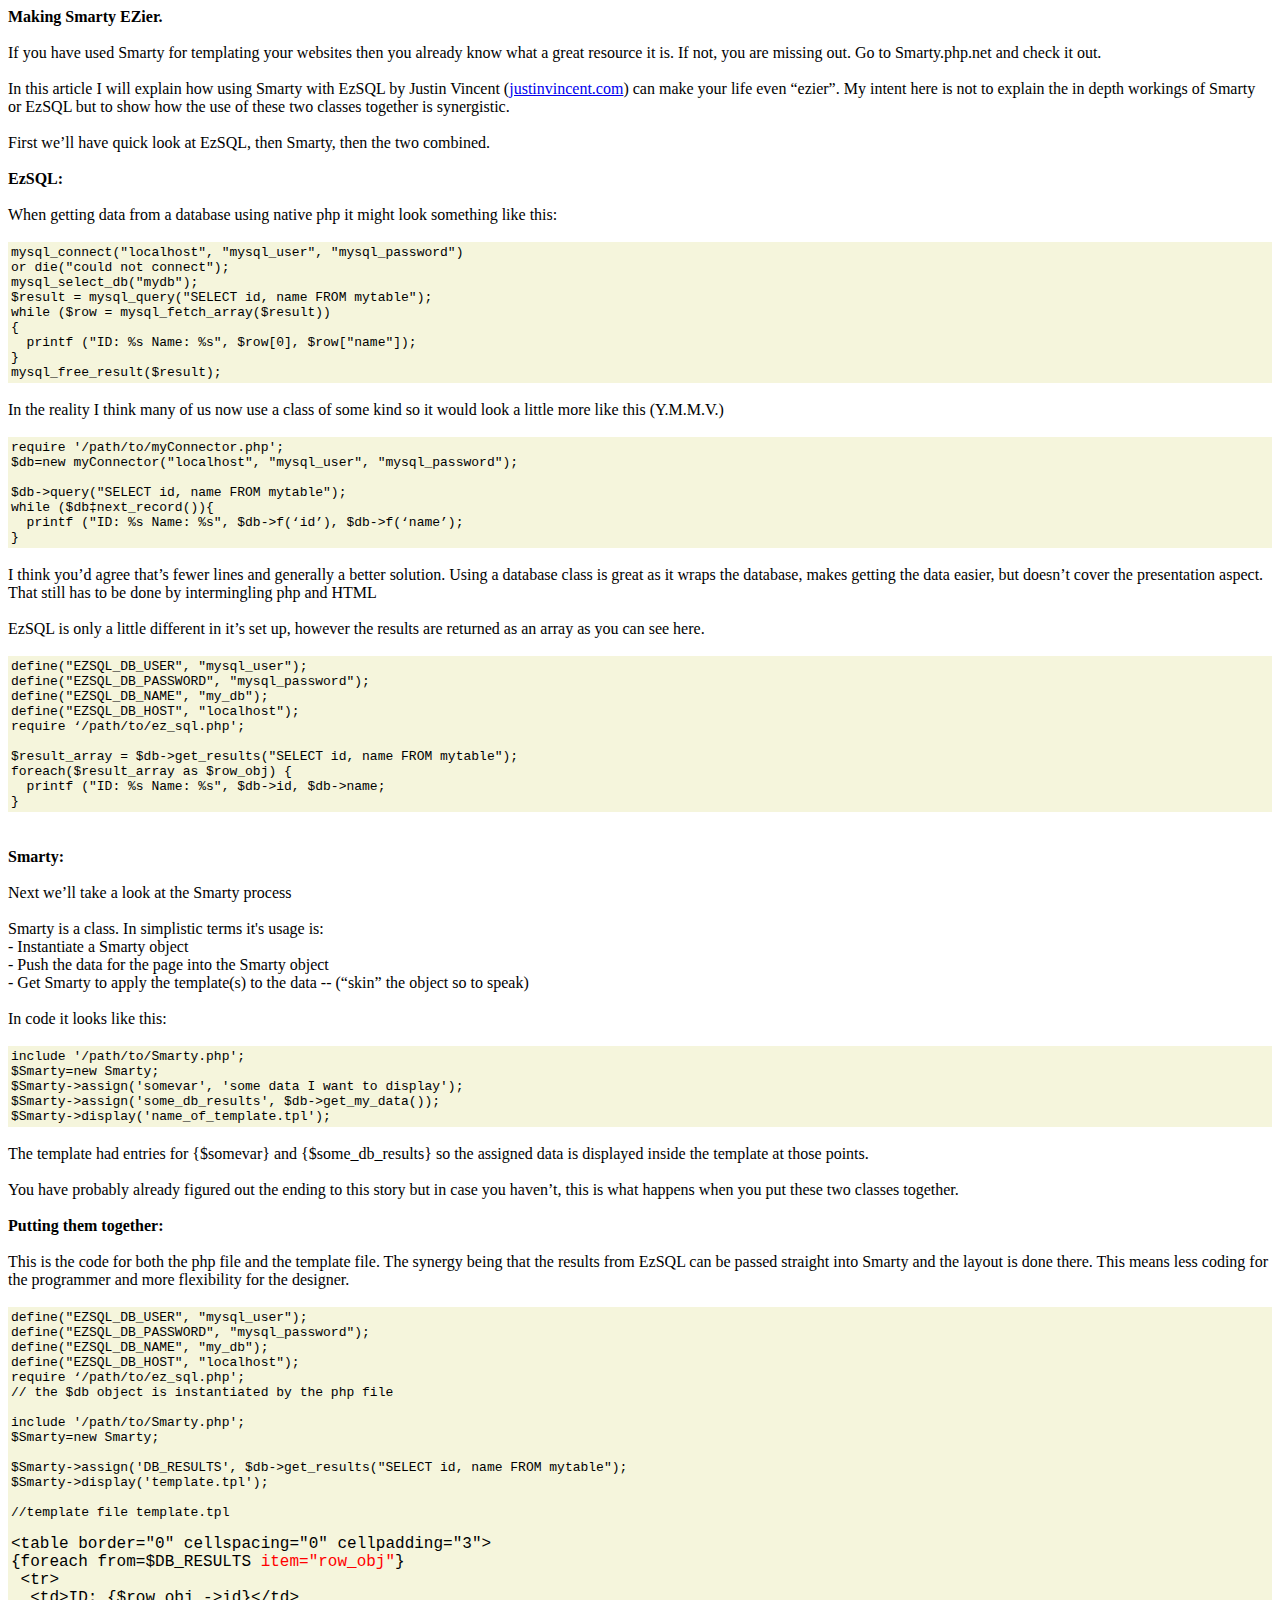
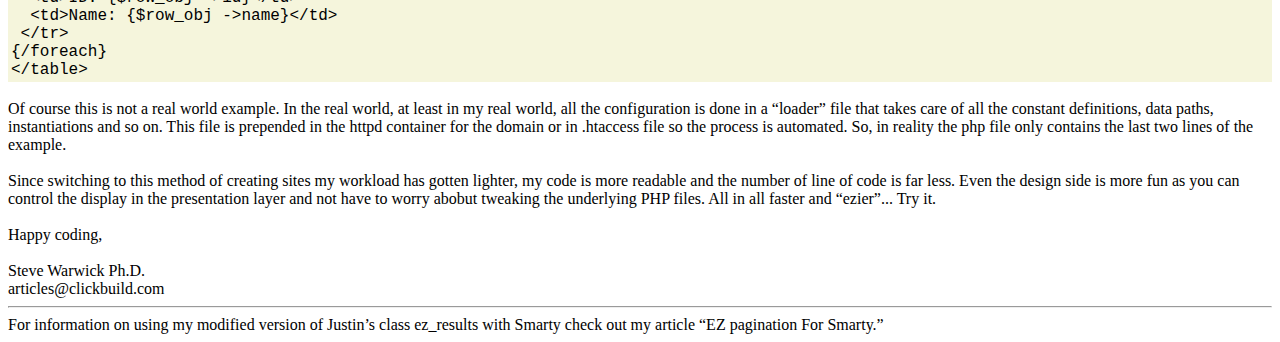
<file: z_scratch/ezSQL-master/ez_sql_with_smarty.html>
<!DOCTYPE html PUBLIC "-//W3C//DTD HTML 4.01 Transitional//EN">

<html>

	<head>
		<title>Making Smarty EZier.</title>
	</head>

	<body bgcolor="#ffffff">
		<b>Making Smarty EZier.<br>
		</b><br>If you have used Smarty for templating your websites then you already know what a great resource it is. If not, you are missing out. Go to Smarty.php.net and check it out.<br>
			<br>
		In this article I will explain how using Smarty with EzSQL by Justin Vincent (<a href="http://justinvincent.com/">justinvincent.com</a>) can make your life even &#147;ezier&#148;. My intent here is not to explain the in depth workings of Smarty or EzSQL but to show how the use of these two classes together is synergistic.<br>
			<br>
			First we&#146;ll have quick look at EzSQL, then Smarty, then the two combined.<br>
			<br>
			<b>EzSQL:<br>
			</b><br>
			When getting data from a database using native php it might look something like this:<br>
			<br>

		<table width="100%" border="0" cellspacing="0" cellpadding="3" bgcolor="#f5f5dc">
			<tr>
				<td><code>mysql_connect(&quot;localhost&quot;, &quot;mysql_user&quot;, &quot;mysql_password&quot;)<br>
						or die(&quot;could not connect&quot;);<br>
						mysql_select_db(&quot;mydb&quot;); <br>
						$result = mysql_query(&quot;SELECT id, name FROM mytable&quot;); <br>
						while ($row = mysql_fetch_array($result)) <br>
						{ <br>&nbsp;&nbsp;printf (&quot;ID: %s Name: %s&quot;, $row[0], $row[&quot;name&quot;]);<br>
						} <br>
						mysql_free_result($result); <br>
					</code></td>
			</tr>
		</table>
<br>
			In the reality I think many of us now use a class of some kind so it would look a little more like this (Y.M.M.V.)<br>
			<br>

		<table width="100%" border="0" cellspacing="0" cellpadding="3" bgcolor="#f5f5dc">
			<tr>
				<td><code>require '/path/to/myConnector.php';<br>
						
						$db=new myConnector(&quot;localhost&quot;, &quot;mysql_user&quot;, &quot;mysql_password&quot;);<br>
						<br>
						
						$db-&gt;query(&quot;SELECT id, name FROM mytable&quot;);<br>
						
						while ($db&#135;next_record()){<br>
						
							&nbsp;&nbsp;printf (&quot;ID: %s Name: %s&quot;, $db-&gt;f(&#145;id&#146;), $db-&gt;f(&#145;name&#146;);<br>
						
						}<br>
					</code></td>
			</tr>
		</table>
<br>
			I think you&#146;d agree that&#146;s fewer lines and generally a better solution. Using a database class is great as it wraps the database, makes getting the data easier,  but doesn&#146;t cover the presentation aspect. That still has to be done by intermingling php and HTML<br>
			<br>
			EzSQL is only a little different in it&#146;s set up, however the results are returned as an array as you can see here.<br>
		<br>
		<table width="100%" border="0" cellspacing="0" cellpadding="3" bgcolor="#f5f5dc">
			<tr>
				<td><code>define(&quot;EZSQL_DB_USER&quot;, &quot;mysql_user&quot;); <br>
						define(&quot;EZSQL_DB_PASSWORD&quot;, &quot;mysql_password&quot;);<br>
						
			
			define(&quot;EZSQL_DB_NAME&quot;, 	&quot;my_db&quot;);<br>
						
			
			define(&quot;EZSQL_DB_HOST&quot;,  &quot;localhost&quot;);	<br>
						
			
			require &#145;/path/to/ez_sql.php';<br>
						<br>
						
			
			$result_array = $db-&gt;get_results(&quot;SELECT id, name FROM mytable&quot;);<br>
						
			
			foreach($result_array as $row_obj) {<br>
						   &nbsp;&nbsp;printf (&quot;ID: %s Name: %s&quot;, $db-&gt;id, $db-&gt;name;<br>
						
			
			}<br>
					</code></td>
			</tr>
		</table>
		<br>
		<br>
		<b>
			
			Smarty: <br>
		</b><br>
		
			
			Next we&#146;ll take a look at the Smarty process<br>
		<br>
		
			
			Smarty is a class. In simplistic terms it's usage is: <br>
		
			
			   - Instantiate a Smarty object<br>
		
			
			   - Push the data for the page into the Smarty object<br>
		
			
			   - Get Smarty to apply the template(s) to the data -- (&#147;skin&#148; the object so to speak)<br>
		<br>
		
			
			In code it looks like this:<br>
		<br>
		<table width="100%" border="0" cellspacing="0" cellpadding="3" bgcolor="#f5f5dc">
			<tr>
				<td><code>include '/path/to/Smarty.php';<br>$Smarty=new Smarty;<br>$Smarty-&gt;assign('somevar', 'some data I want to display');<br>$Smarty-&gt;assign('some_db_results', $db-&gt;get_my_data());<br>$Smarty-&gt;display('name_of_template.tpl');<br>
					</code></td>
			</tr>
		</table>
		<br>
		
			
			The template had entries for {$somevar} and {$some_db_results} so the assigned data is displayed inside the template at those points.<br>
		<br>
		
			
			You have probably already figured out the ending to this story but in case you haven&#146;t, this is what happens when you put these two classes together.<br>
		<br>
		<b>Putting them together:<br>
			<br>
		</b>This is the code for both the php file and the template file. The synergy being that the results from EzSQL can be passed straight into Smarty and the layout is done there. This means less coding for the programmer and more flexibility for the designer.<br>
		<br>
		<table width="100%" border="0" cellspacing="0" cellpadding="3" bgcolor="#f5f5dc">
			<tr>
				<td><code>define(&quot;EZSQL_DB_USER&quot;, &quot;mysql_user&quot;); <br>
						define(&quot;EZSQL_DB_PASSWORD&quot;, &quot;mysql_password&quot;);<br>
						
			
			define(&quot;EZSQL_DB_NAME&quot;, 	&quot;my_db&quot;);<br>
						
			
			define(&quot;EZSQL_DB_HOST&quot;,  &quot;localhost&quot;);	<br>
						require &#145;/path/to/ez_sql.php'; <br>
						// the $db object is instantiated by the php file<br>
						<br>include '/path/to/Smarty.php';<br>$Smarty=new Smarty;<br>
						<br>$Smarty-&gt;assign('DB_RESULTS', $db-&gt;get_results(&quot;SELECT id, name FROM mytable&quot;);<br>$Smarty-&gt;display('template.tpl');<br>
						<br>
						//template file template.tpl<br>
						<br>
						
			
			            <FONT face="Courier New">&lt;table border="0" cellspacing="0" cellpadding="3"&gt;<BR>
			            {foreach from=$DB_RESULTS <FONT 
color=#ff0000>item="row_obj"</FONT>}<BR>
			            &nbsp;&lt;tr&gt;<BR>
			            &nbsp;&nbsp;&lt;td&gt;ID: {$row_obj -&gt;id}&lt;/td&gt; <BR>
&nbsp;&nbsp;&lt;td&gt;Name: {$row_obj -&gt;name}&lt;/td&gt;<BR>
&nbsp;&lt;/tr&gt;<BR>
{/foreach}<BR>
&lt;/table&gt;</FONT><br>
					</code></td>
			</tr>
		</table>
		<br>
		
			
			Of course this is not a real world example. In the real world, at least in my real world, all the configuration is done in a &#147;loader&#148; file that takes care of all the constant definitions, data paths, instantiations and so on. This file is prepended in the httpd container for the domain or in .htaccess file so the process is automated. So, in reality the php file only contains the last two lines of the example.<br>
		<br>
		Since switching to this method of creating sites my workload has gotten lighter, my code is more readable and the number of line of code is far less. Even the design side is more fun as you can control the display in the presentation layer and not have to worry abobut tweaking the underlying PHP files. All in all faster and &#147;ezier&#148;... Try it.<br>
		<br>
		Happy coding,<br>
		<br>
		
		Steve Warwick Ph.D.<br>
		
			
			articles@clickbuild.com<br>
		<hr>
		
			
			For information on using my modified version of Justin&#146;s class ez_results  with Smarty check out my article &#147;EZ pagination For Smarty.&#148;<br>
	</body>

</html>
</file>
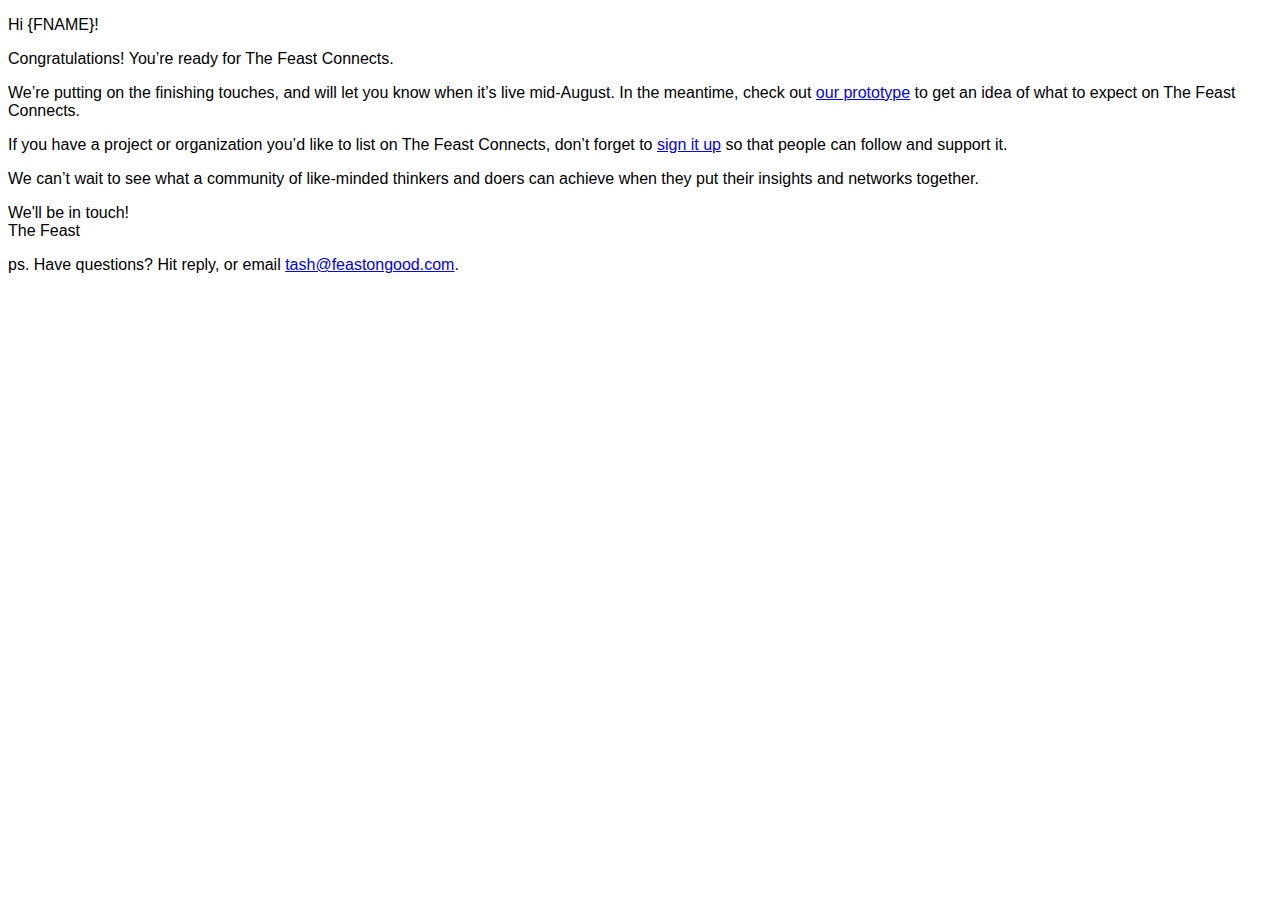
<file: beta/php/emails/contributor_template.html>
<!DOCTYPE html PUBLIC "-//W3C//DTD XHTML 1.0 Transitional//EN" "http://www.w3.org/TR/xhtml1/DTD/xhtml1-transitional.dtd">
<html xmlns="http://www.w3.org/1999/xhtml">
<head>
<meta http-equiv="Content-Type" content="text/html; charset=UTF-8" />
<title>Untitled Document</title>
</head>

<body>
<font face="sans-serif">
<p style="width:520px;">Hi <span style="text-transform: capitalize;">{FNAME}!</span></p>

<p style="width:520px;">Congratulations! You’re ready for The Feast Connects.</p> 

<p>We’re putting on the finishing touches, and will let you know when it’s live mid-August. In the meantime, check out <a href="http://connect.feastongood.com">our prototype</a> to get an idea of what to expect on The Feast Connects.</p>

<p>If you have a project or organization you’d like to list on The Feast Connects, don’t forget to <a href="http://connect.feastongood.com/beta/org_signup.php">sign it up</a> so that people can follow and support it.</p> 

<p>We can’t wait to see what a community of like-minded thinkers and doers can achieve when they put their insights and networks together.</p>

<p>We'll be in touch!<br/>
The Feast</p>

<p>ps. Have questions? Hit reply, or email <a href="mailto:tash@feastongood.com">tash@feastongood.com</a>.</p>
</font>

</body>
</html>
</file>
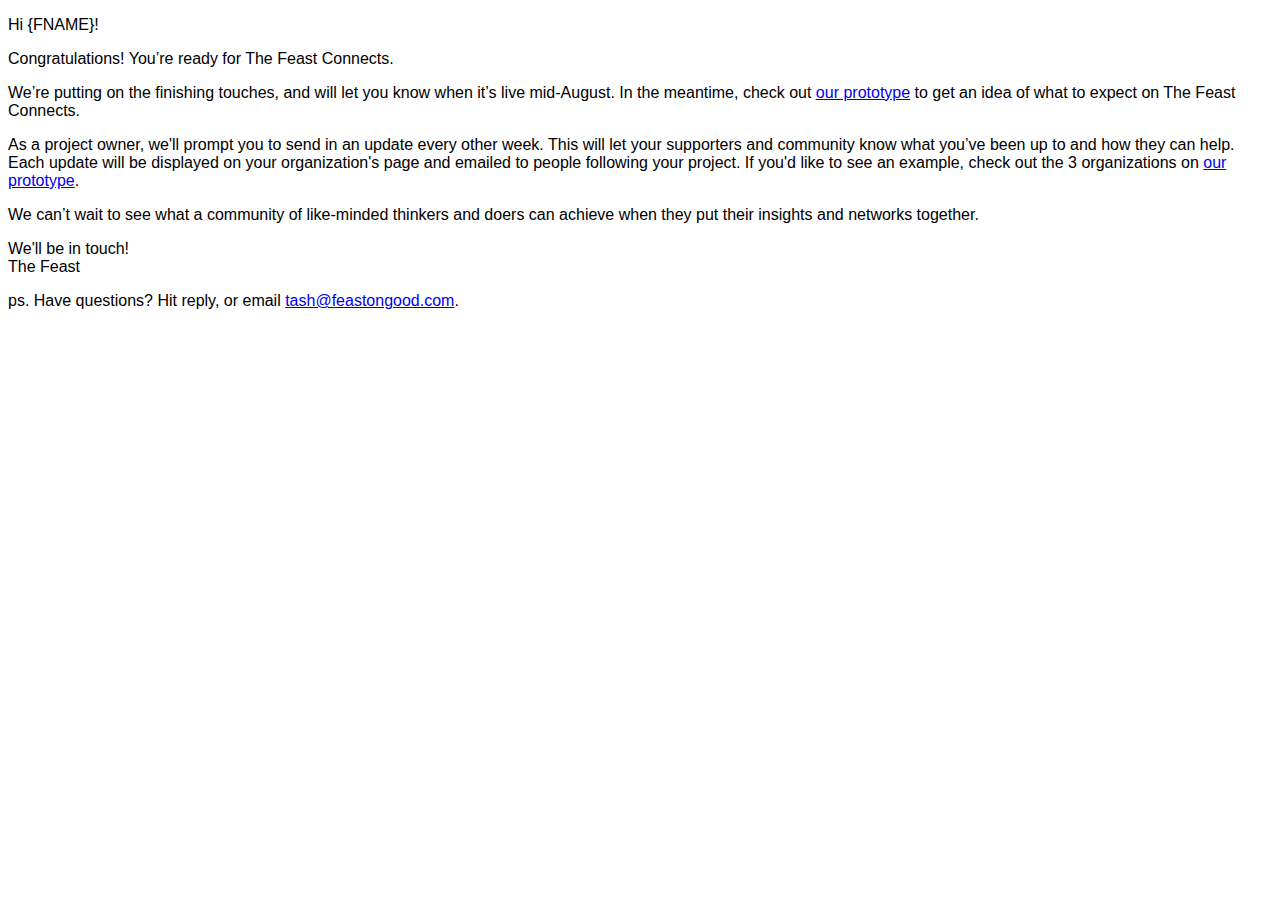
<file: beta/php/emails/project_template.html>
<!DOCTYPE html PUBLIC "-//W3C//DTD XHTML 1.0 Transitional//EN" "http://www.w3.org/TR/xhtml1/DTD/xhtml1-transitional.dtd">
<html xmlns="http://www.w3.org/1999/xhtml">
<head>
<meta http-equiv="Content-Type" content="text/html; charset=UTF-8" />
<title>Untitled Document</title>
</head>

<body>
<font face="sans-serif">

<p>Hi <span style="text-transform: capitalize;">{FNAME}!</span></p>

<p>Congratulations! You’re ready for The Feast Connects. </p>

<p>We’re putting on the finishing touches, and will let you know when it’s live mid-August. In the meantime, check out <a href="http://connect.feastongood.com">our prototype</a> to get an idea of what to expect on The Feast Connects.</p>

 As a project owner, we'll prompt you to send in an update every other week. This will let your supporters and community know what you’ve been up to and how they can help. Each update will be displayed on your organization's page and emailed to people following your project. If you'd like to see an example, check out the 3 organizations on <a href="http://connect.feastongood.com">our prototype</a>.

<p>We can’t wait to see what a community of like-minded thinkers and doers can achieve when they put their insights and networks together.</p>

<p>We'll be in touch!<br/>
The Feast</p>

<p>ps. Have questions? Hit reply, or email <a href="mailto:tash@feastongood.com">tash@feastongood.com</a>.</p>

</font>
</body>
</html>
</file>
